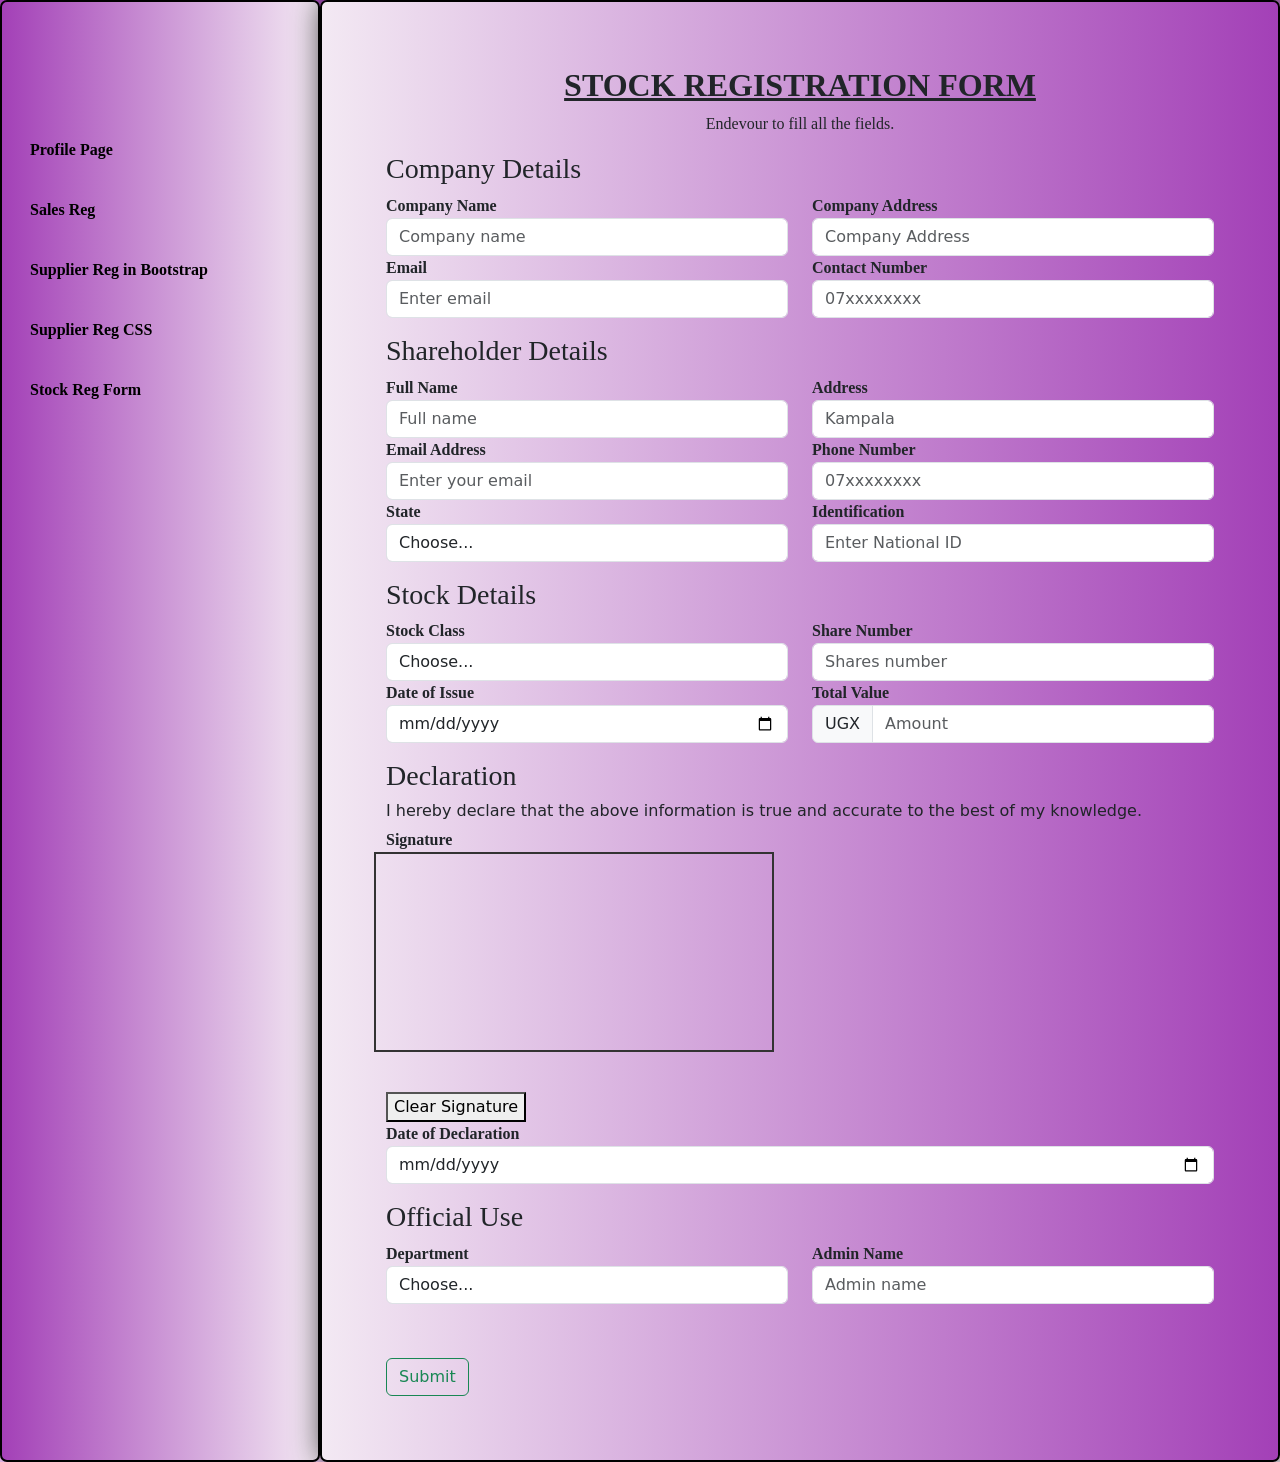
<file: index.html>
<!doctype html>
<html lang="en">
  <head>
    <meta charset="UTF-8" />
    <meta name="viewport" content="width=device-width, initial-scale=1.0" />
    <title>Stock Registration</title>
    <link rel="stylesheet" href="./supplier.css" />
    <link rel="stylesheet" href="./supplier.js" />
    <style>
      .nav li a {
  color: black !important;
  font-weight: bold;
  font-family: "Geneva" !important;
}
    </style>
  </head>

  <body>
    <div class="container-fluid">
      <div class="row">
        <div class="col-3 sidebar">
          <ul class="nav flex-column">
            <li class="nav-item">
              <a class="nav-link" href="./index.html">Profile Page</a>
            </li>
            <li class="nav-item">
              <a class="nav-link" href="./salesreg.html">Sales Reg</a>
            </li>
            <li class="nav-item">
              <a class="nav-link" href="./images/supplier.html"
                >Supplier Reg in Bootstrap</a
              >
            </li>
            <li class="nav-item">
              <a class="nav-link" href="./images/supplierreg.html"
                >Supplier Reg CSS</a
              >
            </li>
            <li class="nav-item">
              <a class="nav-link" href="./stockreg.html">Stock Reg Form</a>
            </li>
          </ul>
        </div>
        <div class="col-9 mainb">
          <h2 class="text-center">STOCK REGISTRATION FORM</h2>
          <p>Endevour to fill all the fields.</p>
          <div class="row">
            <h3>Company Details</h3>
            <div class="col">
              <label for="name">Company Name</label>
              <input
                type="text"
                class="form-control"
                placeholder="Company name"
                aria-label="First name"
                id="name"
                required
              />
            </div>

            <div class="col">
              <label for="address">Company Address</label>
              <input
                type="text"
                class="form-control"
                placeholder="Company Address"
                aria-label="Last name"
                id="address"
              />
            </div>
          </div>
          <div class="row">
            <div class="col">
              <label for="mail">Email</label>
              <input
                type="email"
                class="form-control"
                placeholder="Enter email"
                aria-label="First name"
                id="mail"
              />
            </div>
            <div class="col">
              <label for="number">Contact Number</label>
              <input
                type="tel"
                class="form-control"
                placeholder="07xxxxxxxx"
                aria-label="Last name"
                id="number"
              />
            </div>
          </div>
          <div class="row mt-3">
            <h3>Shareholder Details</h3>
            <div class="col">
              <label for="fname">Full Name</label>
              <input
                type="text"
                class="form-control"
                placeholder="Full name"
                aria-label="First name"
                id="fname"
                required
              />
            </div>

            <div class="col">
              <label for="shaddress">Address</label>
              <input
                type="text"
                class="form-control"
                placeholder="Kampala"
                aria-label="Last name"
                id="shaddress"
              />
            </div>
          </div>
          <div class="row">
            <div class="col">
              <label for="email">Email Address</label>
              <input
                type="email"
                class="form-control"
                placeholder="Enter your email"
                aria-label="First name"
                id="email"
              />
            </div>
            <div class="col">
              <label for="pnumber">Phone Number</label>
              <input
                type="tel"
                class="form-control"
                placeholder="07xxxxxxxx"
                aria-label="Last name"
                id="pnumber"
              />
            </div>
          </div>
          <div class="row">
            <div class="col">
              <label for="origin">State</label>
              <select id="origin" class="form-control">
                <option selected>Choose...</option>
                <option>Uganadan</option>
                <option value="">Kenyan</option>
                <option value="">Tanzanian</option>
                <option value="">Sudanese</option>
                <option value="">Rwandan</option>
                <option value="">Somalian</option>
                <option value="">Congolese</option>
                <option value="">Murundi</option>
                <option value="">Ethipioan</option>
                <option value="">Other</option>
              </select>
            </div>
            <div class="col">
              <label for="ID">Identification</label>
              <input
                type="text"
                class="form-control"
                placeholder="Enter National ID"
                aria-label="Last name"
                id="ID"
              />
            </div>
          </div>
          <div class="row mt-3">
            <h3>Stock Details</h3>
            <div class="col">
              <label for="stclss">Stock Class</label>
              <select id="stclass" class="form-control">
                <option selected>Choose...</option>
                <option>Retail Imported</option>
                <option value="">Retail Local</option>
                <option value="">Wholesale Imported</option>
                <option value="">Wholesale Local</option>
              </select>
            </div>

            <div class="col">
              <label for="sharenumber">Share Number</label>
              <input
                type="number"
                class="form-control"
                placeholder="Shares number"
                aria-label="Last name"
                id="sharenumber"
              />
            </div>
          </div>
          <div class="row">
            <div class="col">
              <label for="dissue">Date of Issue</label>
              <input
                type="date"
                class="form-control"
                aria-label="First name"
                id="dissue"
                required
              />
            </div>

            <div class="col">
              <label for="autoSizingInputGroup">Total Value</label>
              <label class="visually-hidden" for="autoSizingInputGroup"></label>
              <div class="input-group">
                <div class="input-group-text">UGX</div>
                <input
                  type="text"
                  class="form-control"
                  id="autoSizingInputGroup"
                  placeholder="Amount"
                />
              </div>
            </div>
          </div>
          <div class="row mt-3">
            <h3>Declaration</h3>
            <h6>
              I hereby declare that the above information is true and accurate
              to the best of my knowledge.
            </h6>
            <label><b>Signature</b></label
            ><br />
            <canvas id="signature-pad"></canvas>

            <div class="signature-buttons">
              <button type="button" onclick="clearSignature()">
                Clear Signature
              </button>
            </div>

            <input type="hidden" name="signature" id="signature-data" />
          </div>
          <div class="row">
            <div class="col-12">
              <label for="ddate">Date of Declaration</label>
              <input
                type="date"
                class="form-control"
                aria-label="First name"
                id="ddate"
                required
              />
            </div>
          </div>
          <div class="row mt-3 mb-4">
            <h3>Official Use</h3>
            <div class="col">
              <label for="dept" title="Tap and choose">Department</label>
              <select id="dept" class="form-control">
                <option selected>Choose...</option>
                <option>Chief Operations/Deputy</option>
                <option value="">Productions</option>
                <option value="">Transportation</option>
                <option value="">Supplier and Distribution</option>
                <option value="">Finances</option>
              </select>
            </div>

            <div class="col">
              <label for="adname">Admin Name</label>
              <input
                type="text"
                class="form-control"
                placeholder="Admin name"
                aria-label="Last name"
                id="adname"
              />
            </div>
          </div>
          <button type="submit" class="btn btn-outline-success">Submit</button>
        </div>
      </div>
    </div>

    <!-- Javascript for drawing the signature -->
    <script>
      const canvas = document.getElementById("signature-pad");
      const ctx = canvas.getContext("2d");

      let drawing = false;

      canvas.addEventListener("mousedown", startDraw);
      canvas.addEventListener("mouseup", stopDraw);
      canvas.addEventListener("mousemove", draw);

      function startDraw(e) {
        drawing = true;
        ctx.beginPath();
        ctx.moveTo(e.offsetX, e.offsetY);
      }

      function stopDraw() {
        drawing = false;
        document.getElementById("signature-data").value = canvas.toDataURL();
      }

      function draw(e) {
        if (!drawing) return;

        ctx.lineWidth = 2;
        ctx.lineCap = "round";
        ctx.lineTo(e.offsetX, e.offsetY);
        ctx.stroke();
      }

      function clearSignature() {
        ctx.clearRect(0, 0, canvas.width, canvas.height);
        document.getElementById("signature-data").value = "";
      }
    </script>
  </body>
</html>
</file>
<file: supplier.css>
@charset "UTF-8"; /*!
 * Bootstrap  v5.3.8 (https://getbootstrap.com/)
 * Copyright 2011-2025 The Bootstrap Authors
 * Licensed under MIT (https://github.com/twbs/bootstrap/blob/main/LICENSE)
 */
:root,
[data-bs-theme="light"] {
  --bs-blue: #0d6efd;
  --bs-indigo: #6610f2;
  --bs-purple: #6f42c1;
  --bs-pink: #d63384;
  --bs-red: #dc3545;
  --bs-orange: #fd7e14;
  --bs-yellow: #ffc107;
  --bs-green: #198754;
  --bs-teal: #20c997;
  --bs-cyan: #0dcaf0;
  --bs-black: #000;
  --bs-white: #fff;
  --bs-gray: #6c757d;
  --bs-gray-dark: #343a40;
  --bs-gray-100: #f8f9fa;
  --bs-gray-200: #e9ecef;
  --bs-gray-300: #dee2e6;
  --bs-gray-400: #ced4da;
  --bs-gray-500: #adb5bd;
  --bs-gray-600: #6c757d;
  --bs-gray-700: #495057;
  --bs-gray-800: #343a40;
  --bs-gray-900: #212529;
  --bs-primary: #0d6efd;
  --bs-secondary: #6c757d;
  --bs-success: #198754;
  --bs-info: #0dcaf0;
  --bs-warning: #ffc107;
  --bs-danger: #dc3545;
  --bs-light: #f8f9fa;
  --bs-dark: #212529;
  --bs-primary-rgb: 13, 110, 253;
  --bs-secondary-rgb: 108, 117, 125;
  --bs-success-rgb: 25, 135, 84;
  --bs-info-rgb: 13, 202, 240;
  --bs-warning-rgb: 255, 193, 7;
  --bs-danger-rgb: 220, 53, 69;
  --bs-light-rgb: 248, 249, 250;
  --bs-dark-rgb: 33, 37, 41;
  --bs-primary-text-emphasis: #052c65;
  --bs-secondary-text-emphasis: #2b2f32;
  --bs-success-text-emphasis: #0a3622;
  --bs-info-text-emphasis: #055160;
  --bs-warning-text-emphasis: #664d03;
  --bs-danger-text-emphasis: #58151c;
  --bs-light-text-emphasis: #495057;
  --bs-dark-text-emphasis: #495057;
  --bs-primary-bg-subtle: #cfe2ff;
  --bs-secondary-bg-subtle: #e2e3e5;
  --bs-success-bg-subtle: #d1e7dd;
  --bs-info-bg-subtle: #cff4fc;
  --bs-warning-bg-subtle: #fff3cd;
  --bs-danger-bg-subtle: #f8d7da;
  --bs-light-bg-subtle: #fcfcfd;
  --bs-dark-bg-subtle: #ced4da;
  --bs-primary-border-subtle: #9ec5fe;
  --bs-secondary-border-subtle: #c4c8cb;
  --bs-success-border-subtle: #a3cfbb;
  --bs-info-border-subtle: #9eeaf9;
  --bs-warning-border-subtle: #ffe69c;
  --bs-danger-border-subtle: #f1aeb5;
  --bs-light-border-subtle: #e9ecef;
  --bs-dark-border-subtle: #adb5bd;
  --bs-white-rgb: 255, 255, 255;
  --bs-black-rgb: 0, 0, 0;
  --bs-font-sans-serif:
    system-ui, -apple-system, "Segoe UI", Roboto, "Helvetica Neue", "Noto Sans",
    "Liberation Sans", Arial, sans-serif, "Apple Color Emoji", "Segoe UI Emoji",
    "Segoe UI Symbol", "Noto Color Emoji";
  --bs-font-monospace:
    SFMono-Regular, Menlo, Monaco, Consolas, "Liberation Mono", "Courier New",
    monospace;
  --bs-gradient: linear-gradient(
    180deg,
    rgba(255, 255, 255, 0.15),
    rgba(255, 255, 255, 0)
  );
  --bs-body-font-family: var(--bs-font-sans-serif);
  --bs-body-font-size: 1rem;
  --bs-body-font-weight: 400;
  --bs-body-line-height: 1.5;
  --bs-body-color: #212529;
  --bs-body-color-rgb: 33, 37, 41;
  --bs-body-bg: #fff;
  --bs-body-bg-rgb: 255, 255, 255;
  --bs-emphasis-color: #000;
  --bs-emphasis-color-rgb: 0, 0, 0;
  --bs-secondary-color: rgba(33, 37, 41, 0.75);
  --bs-secondary-color-rgb: 33, 37, 41;
  --bs-secondary-bg: #e9ecef;
  --bs-secondary-bg-rgb: 233, 236, 239;
  --bs-tertiary-color: rgba(33, 37, 41, 0.5);
  --bs-tertiary-color-rgb: 33, 37, 41;
  --bs-tertiary-bg: #f8f9fa;
  --bs-tertiary-bg-rgb: 248, 249, 250;
  --bs-heading-color: inherit;
  --bs-link-color: #0d6efd;
  --bs-link-color-rgb: 13, 110, 253;
  --bs-link-decoration: underline;
  --bs-link-hover-color: #0a58ca;
  --bs-link-hover-color-rgb: 10, 88, 202;
  --bs-code-color: #d63384;
  --bs-highlight-color: #212529;
  --bs-highlight-bg: #fff3cd;
  --bs-border-width: 1px;
  --bs-border-style: solid;
  --bs-border-color: #dee2e6;
  --bs-border-color-translucent: rgba(0, 0, 0, 0.175);
  --bs-border-radius: 0.375rem;
  --bs-border-radius-sm: 0.25rem;
  --bs-border-radius-lg: 0.5rem;
  --bs-border-radius-xl: 1rem;
  --bs-border-radius-xxl: 2rem;
  --bs-border-radius-2xl: var(--bs-border-radius-xxl);
  --bs-border-radius-pill: 50rem;
  --bs-box-shadow: 0 0.5rem 1rem rgba(0, 0, 0, 0.15);
  --bs-box-shadow-sm: 0 0.125rem 0.25rem rgba(0, 0, 0, 0.075);
  --bs-box-shadow-lg: 0 1rem 3rem rgba(0, 0, 0, 0.175);
  --bs-box-shadow-inset: inset 0 1px 2px rgba(0, 0, 0, 0.075);
  --bs-focus-ring-width: 0.25rem;
  --bs-focus-ring-opacity: 0.25;
  --bs-focus-ring-color: rgba(13, 110, 253, 0.25);
  --bs-form-valid-color: #198754;
  --bs-form-valid-border-color: #198754;
  --bs-form-invalid-color: #dc3545;
  --bs-form-invalid-border-color: #dc3545;
}
[data-bs-theme="dark"] {
  color-scheme: dark;
  --bs-body-color: #dee2e6;
  --bs-body-color-rgb: 222, 226, 230;
  --bs-body-bg: #212529;
  --bs-body-bg-rgb: 33, 37, 41;
  --bs-emphasis-color: #fff;
  --bs-emphasis-color-rgb: 255, 255, 255;
  --bs-secondary-color: rgba(222, 226, 230, 0.75);
  --bs-secondary-color-rgb: 222, 226, 230;
  --bs-secondary-bg: #343a40;
  --bs-secondary-bg-rgb: 52, 58, 64;
  --bs-tertiary-color: rgba(222, 226, 230, 0.5);
  --bs-tertiary-color-rgb: 222, 226, 230;
  --bs-tertiary-bg: #2b3035;
  --bs-tertiary-bg-rgb: 43, 48, 53;
  --bs-primary-text-emphasis: #6ea8fe;
  --bs-secondary-text-emphasis: #a7acb1;
  --bs-success-text-emphasis: #75b798;
  --bs-info-text-emphasis: #6edff6;
  --bs-warning-text-emphasis: #ffda6a;
  --bs-danger-text-emphasis: #ea868f;
  --bs-light-text-emphasis: #f8f9fa;
  --bs-dark-text-emphasis: #dee2e6;
  --bs-primary-bg-subtle: #031633;
  --bs-secondary-bg-subtle: #161719;
  --bs-success-bg-subtle: #051b11;
  --bs-info-bg-subtle: #032830;
  --bs-warning-bg-subtle: #332701;
  --bs-danger-bg-subtle: #2c0b0e;
  --bs-light-bg-subtle: #343a40;
  --bs-dark-bg-subtle: #1a1d20;
  --bs-primary-border-subtle: #084298;
  --bs-secondary-border-subtle: #41464b;
  --bs-success-border-subtle: #0f5132;
  --bs-info-border-subtle: #087990;
  --bs-warning-border-subtle: #997404;
  --bs-danger-border-subtle: #842029;
  --bs-light-border-subtle: #495057;
  --bs-dark-border-subtle: #343a40;
  --bs-heading-color: inherit;
  --bs-link-color: #6ea8fe;
  --bs-link-hover-color: #8bb9fe;
  --bs-link-color-rgb: 110, 168, 254;
  --bs-link-hover-color-rgb: 139, 185, 254;
  --bs-code-color: #e685b5;
  --bs-highlight-color: #dee2e6;
  --bs-highlight-bg: #664d03;
  --bs-border-color: #495057;
  --bs-border-color-translucent: rgba(255, 255, 255, 0.15);
  --bs-form-valid-color: #75b798;
  --bs-form-valid-border-color: #75b798;
  --bs-form-invalid-color: #ea868f;
  --bs-form-invalid-border-color: #ea868f;
}
*,
::after,
::before {
  box-sizing: border-box;
}
@media (prefers-reduced-motion: no-preference) {
  :root {
    scroll-behavior: smooth;
  }
}
body {
  margin: 0;
  font-family: var(--bs-body-font-family);
  font-size: var(--bs-body-font-size);
  font-weight: var(--bs-body-font-weight);
  line-height: var(--bs-body-line-height);
  color: var(--bs-body-color);
  text-align: var(--bs-body-text-align);
  background-color: var(--bs-body-bg);
  -webkit-text-size-adjust: 100%;
  -webkit-tap-highlight-color: transparent;
}
hr {
  margin: 1rem 0;
  color: inherit;
  border: 0;
  border-top: var(--bs-border-width) solid;
  opacity: 0.25;
}
.h1,
.h2,
.h3,
.h4,
.h5,
.h6,
h1,
h2,
h3,
h4,
h5,
h6 {
  margin-top: 0;
  margin-bottom: 0.5rem;
  font-weight: 500;
  line-height: 1.2;
  color: var(--bs-heading-color);
}
h2 {
  font-family: Geneva;
  font-weight: 450;
  text-decoration: underline;
}
p {
  text-align: center;
  font-family: Tahoma;
}
.h1,
h1 {
  font-size: calc(1.375rem + 1.5vw);
  text-align: center !important;
  font-weight: bold;
  font-family: Geneva;
}
@media (min-width: 1200px) {
  .h1,
  h1 {
    font-size: 2.5rem;
  }
}
.h2,
h2 {
  font-size: calc(1.325rem + 0.9vw);
}
@media (min-width: 1200px) {
  .h2,
  h2 {
    font-size: 2rem;
  }
}
.h3,
h3 {
  font-size: calc(1.3rem + 0.6vw);
}
@media (min-width: 1200px) {
  .h3,
  h3 {
    font-size: 1.75rem;
  }
}
.h4,
h4 {
  font-size: calc(1.275rem + 0.3vw);
}
@media (min-width: 1200px) {
  .h4,
  h4 {
    font-size: 1.5rem;
  }
}
.h5,
h5 {
  font-size: 1.25rem;
}
.h6,
h6 {
  font-size: 1rem;
}
p {
  margin-top: 0;
  margin-bottom: 1rem;
}
abbr[title] {
  -webkit-text-decoration: underline dotted;
  text-decoration: underline dotted;
  cursor: help;
  -webkit-text-decoration-skip-ink: none;
  text-decoration-skip-ink: none;
}
address {
  margin-bottom: 1rem;
  font-style: normal;
  line-height: inherit;
}
ol,
ul {
  padding-left: 2rem;
}
dl,
ol,
ul {
  margin-top: 0;
  margin-bottom: 1rem;
}
ol ol,
ol ul,
ul ol,
ul ul {
  margin-bottom: 0;
}
dt {
  font-weight: 700;
}
dd {
  margin-bottom: 0.5rem;
  margin-left: 0;
}
blockquote {
  margin: 0 0 1rem;
}
b,
strong {
  font-weight: bolder;
}
.small,
small {
  font-size: 0.875em;
}
.mark,
mark {
  padding: 0.1875em;
  color: var(--bs-highlight-color);
  background-color: var(--bs-highlight-bg);
}
sub,
sup {
  position: relative;
  font-size: 0.75em;
  line-height: 0;
  vertical-align: baseline;
}
sub {
  bottom: -0.25em;
}
sup {
  top: -0.5em;
}
a {
  color: rgba(var(--bs-link-color-rgb), var(--bs-link-opacity, 1));
  text-decoration: underline;
}
a:hover {
  --bs-link-color-rgb: var(--bs-link-hover-color-rgb);
}
a:not([href]):not([class]),
a:not([href]):not([class]):hover {
  color: inherit;
  text-decoration: none;
}
code,
kbd,
pre,
samp {
  font-family: var(--bs-font-monospace);
  font-size: 1em;
}
pre {
  display: block;
  margin-top: 0;
  margin-bottom: 1rem;
  overflow: auto;
  font-size: 0.875em;
}
pre code {
  font-size: inherit;
  color: inherit;
  word-break: normal;
}
code {
  font-size: 0.875em;
  color: var(--bs-code-color);
  word-wrap: break-word;
}
a > code {
  color: inherit;
}
kbd {
  padding: 0.1875rem 0.375rem;
  font-size: 0.875em;
  color: var(--bs-body-bg);
  background-color: var(--bs-body-color);
  border-radius: 0.25rem;
}
kbd kbd {
  padding: 0;
  font-size: 1em;
}
figure {
  margin: 0 0 1rem;
}
img,
svg {
  vertical-align: middle;
}
table {
  caption-side: bottom;
  border-collapse: collapse;
}
caption {
  padding-top: 0.5rem;
  padding-bottom: 0.5rem;
  color: var(--bs-secondary-color);
  text-align: left;
}
th {
  text-align: inherit;
  text-align: -webkit-match-parent;
}
tbody,
td,
tfoot,
th,
thead,
tr {
  border-color: inherit;
  border-style: solid;
  border-width: 0;
}

label {
  display: inline-block;
  font-weight: 800;
  font-family: "Times New Roman";
}
button {
  border-radius: 0;
}
button:focus:not(:focus-visible) {
  outline: 0;
}
button,
input,
optgroup,
select,
textarea {
  margin: 0;
  font-family: inherit;
  font-size: inherit;
  line-height: inherit;
}
button,
select {
  text-transform: none;
}
[role="button"] {
  cursor: pointer;
}
select {
  word-wrap: normal;
}
select:disabled {
  opacity: 1;
}
[list]:not([type="date"]):not([type="datetime-local"]):not([type="month"]):not(
    [type="week"]
  ):not([type="time"])::-webkit-calendar-picker-indicator {
  display: none !important;
}
[type="button"],
[type="reset"],
[type="submit"],
button {
  -webkit-appearance: button;
}
[type="button"]:not(:disabled),
[type="reset"]:not(:disabled),
[type="submit"]:not(:disabled),
button:not(:disabled) {
  cursor: pointer;
}
::-moz-focus-inner {
  padding: 0;
  border-style: none;
}
textarea {
  resize: vertical;
}
fieldset {
  min-width: 0;
  padding: 0;
  margin: 0;
  border: 0;
}
legend {
  float: left;
  width: 100%;
  padding: 0;
  margin-bottom: 0.5rem;
  line-height: inherit;
  font-size: calc(1.275rem + 0.3vw);
}
@media (min-width: 1200px) {
  legend {
    font-size: 1.5rem;
  }
}
legend + * {
  clear: left;
}
::-webkit-datetime-edit-day-field,
::-webkit-datetime-edit-fields-wrapper,
::-webkit-datetime-edit-hour-field,
::-webkit-datetime-edit-minute,
::-webkit-datetime-edit-month-field,
::-webkit-datetime-edit-text,
::-webkit-datetime-edit-year-field {
  padding: 0;
}
::-webkit-inner-spin-button {
  height: auto;
}
[type="search"] {
  -webkit-appearance: textfield;
  outline-offset: -2px;
}
[type="search"]::-webkit-search-cancel-button {
  cursor: pointer;
  filter: grayscale(1);
}
::-webkit-search-decoration {
  -webkit-appearance: none;
}
::-webkit-color-swatch-wrapper {
  padding: 0;
}
::-webkit-file-upload-button {
  font: inherit;
  -webkit-appearance: button;
}
::file-selector-button {
  font: inherit;
  -webkit-appearance: button;
}
output {
  display: inline-block;
}
iframe {
  border: 0;
}
summary {
  display: list-item;
  cursor: pointer;
}
progress {
  vertical-align: baseline;
}
[hidden] {
  display: none !important;
}
.lead {
  font-size: 1.25rem;
  font-weight: 300;
}
.display-1 {
  font-weight: 300;
  line-height: 1.2;
  font-size: calc(1.625rem + 4.5vw);
}
@media (min-width: 1200px) {
  .display-1 {
    font-size: 5rem;
  }
}
.display-2 {
  font-weight: 300;
  line-height: 1.2;
  font-size: calc(1.575rem + 3.9vw);
}
@media (min-width: 1200px) {
  .display-2 {
    font-size: 4.5rem;
  }
}
.display-3 {
  font-weight: 300;
  line-height: 1.2;
  font-size: calc(1.525rem + 3.3vw);
}
@media (min-width: 1200px) {
  .display-3 {
    font-size: 4rem;
  }
}
.display-4 {
  font-weight: 300;
  line-height: 1.2;
  font-size: calc(1.475rem + 2.7vw);
}
@media (min-width: 1200px) {
  .display-4 {
    font-size: 3.5rem;
  }
}
.display-5 {
  font-weight: 300;
  line-height: 1.2;
  font-size: calc(1.425rem + 2.1vw);
}
@media (min-width: 1200px) {
  .display-5 {
    font-size: 3rem;
  }
}
.display-6 {
  font-weight: 300;
  line-height: 1.2;
  font-size: calc(1.375rem + 1.5vw);
}
@media (min-width: 1200px) {
  .display-6 {
    font-size: 2.5rem;
  }
}
.list-unstyled {
  padding-left: 0;
  list-style: none;
}
.list-inline {
  padding-left: 0;
  list-style: none;
}
.list-inline-item {
  display: inline-block;
}
.list-inline-item:not(:last-child) {
  margin-right: 0.5rem;
}
.initialism {
  font-size: 0.875em;
  text-transform: uppercase;
}
.blockquote {
  margin-bottom: 1rem;
  font-size: 1.25rem;
}
.blockquote > :last-child {
  margin-bottom: 0;
}
.blockquote-footer {
  margin-top: -1rem;
  margin-bottom: 1rem;
  font-size: 0.875em;
  color: #6c757d;
}
.blockquote-footer::before {
  content: "— ";
}
.img-fluid {
  max-width: 100%;
  height: auto;
}
.img-thumbnail {
  padding: 0.25rem;
  background-color: var(--bs-body-bg);
  border: var(--bs-border-width) solid var(--bs-border-color);
  border-radius: var(--bs-border-radius);
  max-width: 100%;
  height: auto;
}
.figure {
  display: inline-block;
}
.figure-img {
  margin-bottom: 0.5rem;
  line-height: 1;
}
.figure-caption {
  font-size: 0.875em;
  color: var(--bs-secondary-color);
}
.container,
.container-fluid,
.container-lg,
.container-md,
.container-sm,
.container-xl,
.container-xxl {
  --bs-gutter-x: 1.5rem;
  --bs-gutter-y: 0;
  width: 100%;
  padding-right: calc(var(--bs-gutter-x) * 0.5);
  padding-left: calc(var(--bs-gutter-x) * 0.5);
  margin-right: auto;
  margin-left: auto;
}
@media (min-width: 576px) {
  .container,
  .container-sm {
    max-width: 540px;
  }
}
@media (min-width: 768px) {
  .container,
  .container-md,
  .container-sm {
    max-width: 720px;
  }
}
@media (min-width: 992px) {
  .container,
  .container-lg,
  .container-md,
  .container-sm {
    max-width: 960px;
  }
}
@media (min-width: 1200px) {
  .container,
  .container-lg,
  .container-md,
  .container-sm,
  .container-xl {
    max-width: 1140px;
  }
}
@media (min-width: 1400px) {
  .container,
  .container-lg,
  .container-md,
  .container-sm,
  .container-xl,
  .container-xxl {
    max-width: 1320px;
  }
}
:root {
  --bs-breakpoint-xs: 0;
  --bs-breakpoint-sm: 576px;
  --bs-breakpoint-md: 768px;
  --bs-breakpoint-lg: 992px;
  --bs-breakpoint-xl: 1200px;
  --bs-breakpoint-xxl: 1400px;
}
.row {
  --bs-gutter-x: 1.5rem;
  --bs-gutter-y: 0;
  display: flex;
  flex-wrap: wrap;
  margin-top: calc(-1 * var(--bs-gutter-y));
  margin-right: calc(-0.5 * var(--bs-gutter-x));
  margin-left: calc(-0.5 * var(--bs-gutter-x));
}
.row > * {
  flex-shrink: 0;
  width: 100%;
  max-width: 100%;
  padding-right: calc(var(--bs-gutter-x) * 0.5);
  padding-left: calc(var(--bs-gutter-x) * 0.5);
  margin-top: var(--bs-gutter-y);
}
.col {
  flex: 1 0 0;
}
.row-cols-auto > * {
  flex: 0 0 auto;
  width: auto;
}
.row-cols-1 > * {
  flex: 0 0 auto;
  width: 100%;
}
.row-cols-2 > * {
  flex: 0 0 auto;
  width: 50%;
}
.row-cols-3 > * {
  flex: 0 0 auto;
  width: 33.33333333%;
}
.row-cols-4 > * {
  flex: 0 0 auto;
  width: 25%;
}
.row-cols-5 > * {
  flex: 0 0 auto;
  width: 20%;
}
.row-cols-6 > * {
  flex: 0 0 auto;
  width: 16.66666667%;
}
.col-auto {
  flex: 0 0 auto;
  width: auto;
}
.col-1 {
  flex: 0 0 auto;
  width: 8.33333333%;
}
.col-2 {
  flex: 0 0 auto;
  width: 16.66666667%;
}
.col-3 {
  flex: 0 0 auto;
  width: 25%;
}
.col-4 {
  flex: 0 0 auto;
  width: 33.33333333%;
}
.col-5 {
  flex: 0 0 auto;
  width: 41.66666667%;
}
.col-6 {
  flex: 0 0 auto;
  width: 50%;
}
.col-7 {
  flex: 0 0 auto;
  width: 58.33333333%;
}
.col-8 {
  flex: 0 0 auto;
  width: 66.66666667%;
}
.col-9 {
  flex: 0 0 auto;
  width: 75%;
}
.col-10 {
  flex: 0 0 auto;
  width: 83.33333333%;
}
.col-11 {
  flex: 0 0 auto;
  width: 91.66666667%;
}
.col-12 {
  flex: 0 0 auto;
  width: 100%;
}
.offset-1 {
  margin-left: 8.33333333%;
}
.offset-2 {
  margin-left: 16.66666667%;
}
.offset-3 {
  margin-left: 25%;
}
.offset-4 {
  margin-left: 33.33333333%;
}
.offset-5 {
  margin-left: 41.66666667%;
}
.offset-6 {
  margin-left: 50%;
}
.offset-7 {
  margin-left: 58.33333333%;
}
.offset-8 {
  margin-left: 66.66666667%;
}
.offset-9 {
  margin-left: 75%;
}
.offset-10 {
  margin-left: 83.33333333%;
}
.offset-11 {
  margin-left: 91.66666667%;
}
.g-0,
.gx-0 {
  --bs-gutter-x: 0;
}
.g-0,
.gy-0 {
  --bs-gutter-y: 0;
}
.g-1,
.gx-1 {
  --bs-gutter-x: 0.25rem;
}
.g-1,
.gy-1 {
  --bs-gutter-y: 0.25rem;
}
.g-2,
.gx-2 {
  --bs-gutter-x: 0.5rem;
}
.g-2,
.gy-2 {
  --bs-gutter-y: 0.5rem;
}
.g-3,
.gx-3 {
  --bs-gutter-x: 1rem;
}
.g-3,
.gy-3 {
  --bs-gutter-y: 1rem;
}
.g-4,
.gx-4 {
  --bs-gutter-x: 1.5rem;
}
.g-4,
.gy-4 {
  --bs-gutter-y: 1.5rem;
}
.g-5,
.gx-5 {
  --bs-gutter-x: 3rem;
}
.g-5,
.gy-5 {
  --bs-gutter-y: 3rem;
}
@media (min-width: 576px) {
  .col-sm {
    flex: 1 0 0;
  }
  .row-cols-sm-auto > * {
    flex: 0 0 auto;
    width: auto;
  }
  .row-cols-sm-1 > * {
    flex: 0 0 auto;
    width: 100%;
  }
  .row-cols-sm-2 > * {
    flex: 0 0 auto;
    width: 50%;
  }
  .row-cols-sm-3 > * {
    flex: 0 0 auto;
    width: 33.33333333%;
  }
  .row-cols-sm-4 > * {
    flex: 0 0 auto;
    width: 25%;
  }
  .row-cols-sm-5 > * {
    flex: 0 0 auto;
    width: 20%;
  }
  .row-cols-sm-6 > * {
    flex: 0 0 auto;
    width: 16.66666667%;
  }
  .col-sm-auto {
    flex: 0 0 auto;
    width: auto;
  }
  .col-sm-1 {
    flex: 0 0 auto;
    width: 8.33333333%;
  }
  .col-sm-2 {
    flex: 0 0 auto;
    width: 16.66666667%;
  }
  .col-sm-3 {
    flex: 0 0 auto;
    width: 25%;
  }
  .col-sm-4 {
    flex: 0 0 auto;
    width: 33.33333333%;
  }
  .col-sm-5 {
    flex: 0 0 auto;
    width: 41.66666667%;
  }
  .col-sm-6 {
    flex: 0 0 auto;
    width: 50%;
  }
  .col-sm-7 {
    flex: 0 0 auto;
    width: 58.33333333%;
  }
  .col-sm-8 {
    flex: 0 0 auto;
    width: 66.66666667%;
  }
  .col-sm-9 {
    flex: 0 0 auto;
    width: 75%;
  }
  .col-sm-10 {
    flex: 0 0 auto;
    width: 83.33333333%;
  }
  .col-sm-11 {
    flex: 0 0 auto;
    width: 91.66666667%;
  }
  .col-sm-12 {
    flex: 0 0 auto;
    width: 100%;
  }
  .offset-sm-0 {
    margin-left: 0;
  }
  .offset-sm-1 {
    margin-left: 8.33333333%;
  }
  .offset-sm-2 {
    margin-left: 16.66666667%;
  }
  .offset-sm-3 {
    margin-left: 25%;
  }
  .offset-sm-4 {
    margin-left: 33.33333333%;
  }
  .offset-sm-5 {
    margin-left: 41.66666667%;
  }
  .offset-sm-6 {
    margin-left: 50%;
  }
  .offset-sm-7 {
    margin-left: 58.33333333%;
  }
  .offset-sm-8 {
    margin-left: 66.66666667%;
  }
  .offset-sm-9 {
    margin-left: 75%;
  }
  .offset-sm-10 {
    margin-left: 83.33333333%;
  }
  .offset-sm-11 {
    margin-left: 91.66666667%;
  }
  .g-sm-0,
  .gx-sm-0 {
    --bs-gutter-x: 0;
  }
  .g-sm-0,
  .gy-sm-0 {
    --bs-gutter-y: 0;
  }
  .g-sm-1,
  .gx-sm-1 {
    --bs-gutter-x: 0.25rem;
  }
  .g-sm-1,
  .gy-sm-1 {
    --bs-gutter-y: 0.25rem;
  }
  .g-sm-2,
  .gx-sm-2 {
    --bs-gutter-x: 0.5rem;
  }
  .g-sm-2,
  .gy-sm-2 {
    --bs-gutter-y: 0.5rem;
  }
  .g-sm-3,
  .gx-sm-3 {
    --bs-gutter-x: 1rem;
  }
  .g-sm-3,
  .gy-sm-3 {
    --bs-gutter-y: 1rem;
  }
  .g-sm-4,
  .gx-sm-4 {
    --bs-gutter-x: 1.5rem;
  }
  .g-sm-4,
  .gy-sm-4 {
    --bs-gutter-y: 1.5rem;
  }
  .g-sm-5,
  .gx-sm-5 {
    --bs-gutter-x: 3rem;
  }
  .g-sm-5,
  .gy-sm-5 {
    --bs-gutter-y: 3rem;
  }
}
@media (min-width: 768px) {
  .col-md {
    flex: 1 0 0;
  }
  .row-cols-md-auto > * {
    flex: 0 0 auto;
    width: auto;
  }
  .row-cols-md-1 > * {
    flex: 0 0 auto;
    width: 100%;
  }
  .row-cols-md-2 > * {
    flex: 0 0 auto;
    width: 50%;
  }
  .row-cols-md-3 > * {
    flex: 0 0 auto;
    width: 33.33333333%;
  }
  .row-cols-md-4 > * {
    flex: 0 0 auto;
    width: 25%;
  }
  .row-cols-md-5 > * {
    flex: 0 0 auto;
    width: 20%;
  }
  .row-cols-md-6 > * {
    flex: 0 0 auto;
    width: 16.66666667%;
  }
  .col-md-auto {
    flex: 0 0 auto;
    width: auto;
  }
  .col-md-1 {
    flex: 0 0 auto;
    width: 8.33333333%;
  }
  .col-md-2 {
    flex: 0 0 auto;
    width: 16.66666667%;
  }
  .col-md-3 {
    flex: 0 0 auto;
    width: 25%;
  }
  .col-md-4 {
    flex: 0 0 auto;
    width: 33.33333333%;
  }
  .col-md-5 {
    flex: 0 0 auto;
    width: 41.66666667%;
  }
  .col-md-6 {
    flex: 0 0 auto;
    width: 50%;
  }
  .col-md-7 {
    flex: 0 0 auto;
    width: 58.33333333%;
  }
  .col-md-8 {
    flex: 0 0 auto;
    width: 66.66666667%;
  }
  .col-md-9 {
    flex: 0 0 auto;
    width: 75%;
  }
  .col-md-10 {
    flex: 0 0 auto;
    width: 83.33333333%;
  }
  .col-md-11 {
    flex: 0 0 auto;
    width: 91.66666667%;
  }
  .col-md-12 {
    flex: 0 0 auto;
    width: 100%;
  }
  .offset-md-0 {
    margin-left: 0;
  }
  .offset-md-1 {
    margin-left: 8.33333333%;
  }
  .offset-md-2 {
    margin-left: 16.66666667%;
  }
  .offset-md-3 {
    margin-left: 25%;
  }
  .offset-md-4 {
    margin-left: 33.33333333%;
  }
  .offset-md-5 {
    margin-left: 41.66666667%;
  }
  .offset-md-6 {
    margin-left: 50%;
  }
  .offset-md-7 {
    margin-left: 58.33333333%;
  }
  .offset-md-8 {
    margin-left: 66.66666667%;
  }
  .offset-md-9 {
    margin-left: 75%;
  }
  .offset-md-10 {
    margin-left: 83.33333333%;
  }
  .offset-md-11 {
    margin-left: 91.66666667%;
  }
  .g-md-0,
  .gx-md-0 {
    --bs-gutter-x: 0;
  }
  .g-md-0,
  .gy-md-0 {
    --bs-gutter-y: 0;
  }
  .g-md-1,
  .gx-md-1 {
    --bs-gutter-x: 0.25rem;
  }
  .g-md-1,
  .gy-md-1 {
    --bs-gutter-y: 0.25rem;
  }
  .g-md-2,
  .gx-md-2 {
    --bs-gutter-x: 0.5rem;
  }
  .g-md-2,
  .gy-md-2 {
    --bs-gutter-y: 0.5rem;
  }
  .g-md-3,
  .gx-md-3 {
    --bs-gutter-x: 1rem;
  }
  .g-md-3,
  .gy-md-3 {
    --bs-gutter-y: 1rem;
  }
  .g-md-4,
  .gx-md-4 {
    --bs-gutter-x: 1.5rem;
  }
  .g-md-4,
  .gy-md-4 {
    --bs-gutter-y: 1.5rem;
  }
  .g-md-5,
  .gx-md-5 {
    --bs-gutter-x: 3rem;
  }
  .g-md-5,
  .gy-md-5 {
    --bs-gutter-y: 3rem;
  }
}
@media (min-width: 992px) {
  .col-lg {
    flex: 1 0 0;
  }
  .row-cols-lg-auto > * {
    flex: 0 0 auto;
    width: auto;
  }
  .row-cols-lg-1 > * {
    flex: 0 0 auto;
    width: 100%;
  }
  .row-cols-lg-2 > * {
    flex: 0 0 auto;
    width: 50%;
  }
  .row-cols-lg-3 > * {
    flex: 0 0 auto;
    width: 33.33333333%;
  }
  .row-cols-lg-4 > * {
    flex: 0 0 auto;
    width: 25%;
  }
  .row-cols-lg-5 > * {
    flex: 0 0 auto;
    width: 20%;
  }
  .row-cols-lg-6 > * {
    flex: 0 0 auto;
    width: 16.66666667%;
  }
  .col-lg-auto {
    flex: 0 0 auto;
    width: auto;
  }
  .col-lg-1 {
    flex: 0 0 auto;
    width: 8.33333333%;
  }
  .col-lg-2 {
    flex: 0 0 auto;
    width: 16.66666667%;
  }
  .col-lg-3 {
    flex: 0 0 auto;
    width: 25%;
  }
  .col-lg-4 {
    flex: 0 0 auto;
    width: 33.33333333%;
  }
  .col-lg-5 {
    flex: 0 0 auto;
    width: 41.66666667%;
  }
  .col-lg-6 {
    flex: 0 0 auto;
    width: 50%;
  }
  .col-lg-7 {
    flex: 0 0 auto;
    width: 58.33333333%;
  }
  .col-lg-8 {
    flex: 0 0 auto;
    width: 66.66666667%;
  }
  .col-lg-9 {
    flex: 0 0 auto;
    width: 75%;
  }
  .col-lg-10 {
    flex: 0 0 auto;
    width: 83.33333333%;
  }
  .col-lg-11 {
    flex: 0 0 auto;
    width: 91.66666667%;
  }
  .col-lg-12 {
    flex: 0 0 auto;
    width: 100%;
  }
  .offset-lg-0 {
    margin-left: 0;
  }
  .offset-lg-1 {
    margin-left: 8.33333333%;
  }
  .offset-lg-2 {
    margin-left: 16.66666667%;
  }
  .offset-lg-3 {
    margin-left: 25%;
  }
  .offset-lg-4 {
    margin-left: 33.33333333%;
  }
  .offset-lg-5 {
    margin-left: 41.66666667%;
  }
  .offset-lg-6 {
    margin-left: 50%;
  }
  .offset-lg-7 {
    margin-left: 58.33333333%;
  }
  .offset-lg-8 {
    margin-left: 66.66666667%;
  }
  .offset-lg-9 {
    margin-left: 75%;
  }
  .offset-lg-10 {
    margin-left: 83.33333333%;
  }
  .offset-lg-11 {
    margin-left: 91.66666667%;
  }
  .g-lg-0,
  .gx-lg-0 {
    --bs-gutter-x: 0;
  }
  .g-lg-0,
  .gy-lg-0 {
    --bs-gutter-y: 0;
  }
  .g-lg-1,
  .gx-lg-1 {
    --bs-gutter-x: 0.25rem;
  }
  .g-lg-1,
  .gy-lg-1 {
    --bs-gutter-y: 0.25rem;
  }
  .g-lg-2,
  .gx-lg-2 {
    --bs-gutter-x: 0.5rem;
  }
  .g-lg-2,
  .gy-lg-2 {
    --bs-gutter-y: 0.5rem;
  }
  .g-lg-3,
  .gx-lg-3 {
    --bs-gutter-x: 1rem;
  }
  .g-lg-3,
  .gy-lg-3 {
    --bs-gutter-y: 1rem;
  }
  .g-lg-4,
  .gx-lg-4 {
    --bs-gutter-x: 1.5rem;
  }
  .g-lg-4,
  .gy-lg-4 {
    --bs-gutter-y: 1.5rem;
  }
  .g-lg-5,
  .gx-lg-5 {
    --bs-gutter-x: 3rem;
  }
  .g-lg-5,
  .gy-lg-5 {
    --bs-gutter-y: 3rem;
  }
}
@media (min-width: 1200px) {
  .col-xl {
    flex: 1 0 0;
  }
  .row-cols-xl-auto > * {
    flex: 0 0 auto;
    width: auto;
  }
  .row-cols-xl-1 > * {
    flex: 0 0 auto;
    width: 100%;
  }
  .row-cols-xl-2 > * {
    flex: 0 0 auto;
    width: 50%;
  }
  .row-cols-xl-3 > * {
    flex: 0 0 auto;
    width: 33.33333333%;
  }
  .row-cols-xl-4 > * {
    flex: 0 0 auto;
    width: 25%;
  }
  .row-cols-xl-5 > * {
    flex: 0 0 auto;
    width: 20%;
  }
  .row-cols-xl-6 > * {
    flex: 0 0 auto;
    width: 16.66666667%;
  }
  .col-xl-auto {
    flex: 0 0 auto;
    width: auto;
  }
  .col-xl-1 {
    flex: 0 0 auto;
    width: 8.33333333%;
  }
  .col-xl-2 {
    flex: 0 0 auto;
    width: 16.66666667%;
  }
  .col-xl-3 {
    flex: 0 0 auto;
    width: 25%;
  }
  .col-xl-4 {
    flex: 0 0 auto;
    width: 33.33333333%;
  }
  .col-xl-5 {
    flex: 0 0 auto;
    width: 41.66666667%;
  }
  .col-xl-6 {
    flex: 0 0 auto;
    width: 50%;
  }
  .col-xl-7 {
    flex: 0 0 auto;
    width: 58.33333333%;
  }
  .col-xl-8 {
    flex: 0 0 auto;
    width: 66.66666667%;
  }
  .col-xl-9 {
    flex: 0 0 auto;
    width: 75%;
  }
  .col-xl-10 {
    flex: 0 0 auto;
    width: 83.33333333%;
  }
  .col-xl-11 {
    flex: 0 0 auto;
    width: 91.66666667%;
  }
  .col-xl-12 {
    flex: 0 0 auto;
    width: 100%;
  }
  .offset-xl-0 {
    margin-left: 0;
  }
  .offset-xl-1 {
    margin-left: 8.33333333%;
  }
  .offset-xl-2 {
    margin-left: 16.66666667%;
  }
  .offset-xl-3 {
    margin-left: 25%;
  }
  .offset-xl-4 {
    margin-left: 33.33333333%;
  }
  .offset-xl-5 {
    margin-left: 41.66666667%;
  }
  .offset-xl-6 {
    margin-left: 50%;
  }
  .offset-xl-7 {
    margin-left: 58.33333333%;
  }
  .offset-xl-8 {
    margin-left: 66.66666667%;
  }
  .offset-xl-9 {
    margin-left: 75%;
  }
  .offset-xl-10 {
    margin-left: 83.33333333%;
  }
  .offset-xl-11 {
    margin-left: 91.66666667%;
  }
  .g-xl-0,
  .gx-xl-0 {
    --bs-gutter-x: 0;
  }
  .g-xl-0,
  .gy-xl-0 {
    --bs-gutter-y: 0;
  }
  .g-xl-1,
  .gx-xl-1 {
    --bs-gutter-x: 0.25rem;
  }
  .g-xl-1,
  .gy-xl-1 {
    --bs-gutter-y: 0.25rem;
  }
  .g-xl-2,
  .gx-xl-2 {
    --bs-gutter-x: 0.5rem;
  }
  .g-xl-2,
  .gy-xl-2 {
    --bs-gutter-y: 0.5rem;
  }
  .g-xl-3,
  .gx-xl-3 {
    --bs-gutter-x: 1rem;
  }
  .g-xl-3,
  .gy-xl-3 {
    --bs-gutter-y: 1rem;
  }
  .g-xl-4,
  .gx-xl-4 {
    --bs-gutter-x: 1.5rem;
  }
  .g-xl-4,
  .gy-xl-4 {
    --bs-gutter-y: 1.5rem;
  }
  .g-xl-5,
  .gx-xl-5 {
    --bs-gutter-x: 3rem;
  }
  .g-xl-5,
  .gy-xl-5 {
    --bs-gutter-y: 3rem;
  }
}
@media (min-width: 1400px) {
  .col-xxl {
    flex: 1 0 0;
  }
  .row-cols-xxl-auto > * {
    flex: 0 0 auto;
    width: auto;
  }
  .row-cols-xxl-1 > * {
    flex: 0 0 auto;
    width: 100%;
  }
  .row-cols-xxl-2 > * {
    flex: 0 0 auto;
    width: 50%;
  }
  .row-cols-xxl-3 > * {
    flex: 0 0 auto;
    width: 33.33333333%;
  }
  .row-cols-xxl-4 > * {
    flex: 0 0 auto;
    width: 25%;
  }
  .row-cols-xxl-5 > * {
    flex: 0 0 auto;
    width: 20%;
  }
  .row-cols-xxl-6 > * {
    flex: 0 0 auto;
    width: 16.66666667%;
  }
  .col-xxl-auto {
    flex: 0 0 auto;
    width: auto;
  }
  .col-xxl-1 {
    flex: 0 0 auto;
    width: 8.33333333%;
  }
  .col-xxl-2 {
    flex: 0 0 auto;
    width: 16.66666667%;
  }
  .col-xxl-3 {
    flex: 0 0 auto;
    width: 25%;
  }
  .col-xxl-4 {
    flex: 0 0 auto;
    width: 33.33333333%;
  }
  .col-xxl-5 {
    flex: 0 0 auto;
    width: 41.66666667%;
  }
  .col-xxl-6 {
    flex: 0 0 auto;
    width: 50%;
  }
  .col-xxl-7 {
    flex: 0 0 auto;
    width: 58.33333333%;
  }
  .col-xxl-8 {
    flex: 0 0 auto;
    width: 66.66666667%;
  }
  .col-xxl-9 {
    flex: 0 0 auto;
    width: 75%;
  }
  .col-xxl-10 {
    flex: 0 0 auto;
    width: 83.33333333%;
  }
  .col-xxl-11 {
    flex: 0 0 auto;
    width: 91.66666667%;
  }
  .col-xxl-12 {
    flex: 0 0 auto;
    width: 100%;
  }
  .offset-xxl-0 {
    margin-left: 0;
  }
  .offset-xxl-1 {
    margin-left: 8.33333333%;
  }
  .offset-xxl-2 {
    margin-left: 16.66666667%;
  }
  .offset-xxl-3 {
    margin-left: 25%;
  }
  .offset-xxl-4 {
    margin-left: 33.33333333%;
  }
  .offset-xxl-5 {
    margin-left: 41.66666667%;
  }
  .offset-xxl-6 {
    margin-left: 50%;
  }
  .offset-xxl-7 {
    margin-left: 58.33333333%;
  }
  .offset-xxl-8 {
    margin-left: 66.66666667%;
  }
  .offset-xxl-9 {
    margin-left: 75%;
  }
  .offset-xxl-10 {
    margin-left: 83.33333333%;
  }
  .offset-xxl-11 {
    margin-left: 91.66666667%;
  }
  .g-xxl-0,
  .gx-xxl-0 {
    --bs-gutter-x: 0;
  }
  .g-xxl-0,
  .gy-xxl-0 {
    --bs-gutter-y: 0;
  }
  .g-xxl-1,
  .gx-xxl-1 {
    --bs-gutter-x: 0.25rem;
  }
  .g-xxl-1,
  .gy-xxl-1 {
    --bs-gutter-y: 0.25rem;
  }
  .g-xxl-2,
  .gx-xxl-2 {
    --bs-gutter-x: 0.5rem;
  }
  .g-xxl-2,
  .gy-xxl-2 {
    --bs-gutter-y: 0.5rem;
  }
  .g-xxl-3,
  .gx-xxl-3 {
    --bs-gutter-x: 1rem;
  }
  .g-xxl-3,
  .gy-xxl-3 {
    --bs-gutter-y: 1rem;
  }
  .g-xxl-4,
  .gx-xxl-4 {
    --bs-gutter-x: 1.5rem;
  }
  .g-xxl-4,
  .gy-xxl-4 {
    --bs-gutter-y: 1.5rem;
  }
  .g-xxl-5,
  .gx-xxl-5 {
    --bs-gutter-x: 3rem;
  }
  .g-xxl-5,
  .gy-xxl-5 {
    --bs-gutter-y: 3rem;
  }
}
.table {
  --bs-table-color-type: initial;
  --bs-table-bg-type: initial;
  --bs-table-color-state: initial;
  --bs-table-bg-state: initial;
  --bs-table-color: var(--bs-emphasis-color);
  --bs-table-bg: var(--bs-body-bg);
  --bs-table-border-color: var(--bs-border-color);
  --bs-table-accent-bg: transparent;
  --bs-table-striped-color: var(--bs-emphasis-color);
  --bs-table-striped-bg: rgba(var(--bs-emphasis-color-rgb), 0.05);
  --bs-table-active-color: var(--bs-emphasis-color);
  --bs-table-active-bg: rgba(var(--bs-emphasis-color-rgb), 0.1);
  --bs-table-hover-color: var(--bs-emphasis-color);
  --bs-table-hover-bg: rgba(var(--bs-emphasis-color-rgb), 0.075);
  width: 100%;
  margin-bottom: 1rem;
  vertical-align: top;
  border-color: var(--bs-table-border-color);
}
.table > :not(caption) > * > * {
  padding: 0.5rem 0.5rem;
  color: var(
    --bs-table-color-state,
    var(--bs-table-color-type, var(--bs-table-color))
  );
  background-color: var(--bs-table-bg);
  border-bottom-width: var(--bs-border-width);
  box-shadow: inset 0 0 0 9999px
    var(--bs-table-bg-state, var(--bs-table-bg-type, var(--bs-table-accent-bg)));
}
.table > tbody {
  vertical-align: inherit;
}
.table > thead {
  vertical-align: bottom;
}
.table-group-divider {
  border-top: calc(var(--bs-border-width) * 2) solid currentcolor;
}
.caption-top {
  caption-side: top;
}
.table-sm > :not(caption) > * > * {
  padding: 0.25rem 0.25rem;
}
.table-bordered > :not(caption) > * {
  border-width: var(--bs-border-width) 0;
}
.table-bordered > :not(caption) > * > * {
  border-width: 0 var(--bs-border-width);
}
.table-borderless > :not(caption) > * > * {
  border-bottom-width: 0;
}
.table-borderless > :not(:first-child) {
  border-top-width: 0;
}
.table-striped > tbody > tr:nth-of-type(odd) > * {
  --bs-table-color-type: var(--bs-table-striped-color);
  --bs-table-bg-type: var(--bs-table-striped-bg);
}
.table-striped-columns > :not(caption) > tr > :nth-child(2n) {
  --bs-table-color-type: var(--bs-table-striped-color);
  --bs-table-bg-type: var(--bs-table-striped-bg);
}
.table-active {
  --bs-table-color-state: var(--bs-table-active-color);
  --bs-table-bg-state: var(--bs-table-active-bg);
}
.table-hover > tbody > tr:hover > * {
  --bs-table-color-state: var(--bs-table-hover-color);
  --bs-table-bg-state: var(--bs-table-hover-bg);
}
.table-primary {
  --bs-table-color: #000;
  --bs-table-bg: #cfe2ff;
  --bs-table-border-color: #a6b5cc;
  --bs-table-striped-bg: #c5d7f2;
  --bs-table-striped-color: #000;
  --bs-table-active-bg: #bacbe6;
  --bs-table-active-color: #000;
  --bs-table-hover-bg: #bfd1ec;
  --bs-table-hover-color: #000;
  color: var(--bs-table-color);
  border-color: var(--bs-table-border-color);
}
.table-secondary {
  --bs-table-color: #000;
  --bs-table-bg: #e2e3e5;
  --bs-table-border-color: #b5b6b7;
  --bs-table-striped-bg: #d7d8da;
  --bs-table-striped-color: #000;
  --bs-table-active-bg: #cbccce;
  --bs-table-active-color: #000;
  --bs-table-hover-bg: #d1d2d4;
  --bs-table-hover-color: #000;
  color: var(--bs-table-color);
  border-color: var(--bs-table-border-color);
}
.table-success {
  --bs-table-color: #000;
  --bs-table-bg: #d1e7dd;
  --bs-table-border-color: #a7b9b1;
  --bs-table-striped-bg: #c7dbd2;
  --bs-table-striped-color: #000;
  --bs-table-active-bg: #bcd0c7;
  --bs-table-active-color: #000;
  --bs-table-hover-bg: #c1d6cc;
  --bs-table-hover-color: #000;
  color: var(--bs-table-color);
  border-color: var(--bs-table-border-color);
}
.table-info {
  --bs-table-color: #000;
  --bs-table-bg: #cff4fc;
  --bs-table-border-color: #a6c3ca;
  --bs-table-striped-bg: #c5e8ef;
  --bs-table-striped-color: #000;
  --bs-table-active-bg: #badce3;
  --bs-table-active-color: #000;
  --bs-table-hover-bg: #bfe2e9;
  --bs-table-hover-color: #000;
  color: var(--bs-table-color);
  border-color: var(--bs-table-border-color);
}
.table-warning {
  --bs-table-color: #000;
  --bs-table-bg: #fff3cd;
  --bs-table-border-color: #ccc2a4;
  --bs-table-striped-bg: #f2e7c3;
  --bs-table-striped-color: #000;
  --bs-table-active-bg: #e6dbb9;
  --bs-table-active-color: #000;
  --bs-table-hover-bg: #ece1be;
  --bs-table-hover-color: #000;
  color: var(--bs-table-color);
  border-color: var(--bs-table-border-color);
}
.table-danger {
  --bs-table-color: #000;
  --bs-table-bg: #f8d7da;
  --bs-table-border-color: #c6acae;
  --bs-table-striped-bg: #eccccf;
  --bs-table-striped-color: #000;
  --bs-table-active-bg: #dfc2c4;
  --bs-table-active-color: #000;
  --bs-table-hover-bg: #e5c7ca;
  --bs-table-hover-color: #000;
  color: var(--bs-table-color);
  border-color: var(--bs-table-border-color);
}
.table-light {
  --bs-table-color: #000;
  --bs-table-bg: #f8f9fa;
  --bs-table-border-color: #c6c7c8;
  --bs-table-striped-bg: #ecedee;
  --bs-table-striped-color: #000;
  --bs-table-active-bg: #dfe0e1;
  --bs-table-active-color: #000;
  --bs-table-hover-bg: #e5e6e7;
  --bs-table-hover-color: #000;
  color: var(--bs-table-color);
  border-color: var(--bs-table-border-color);
}
.table-dark {
  --bs-table-color: #fff;
  --bs-table-bg: #212529;
  --bs-table-border-color: #4d5154;
  --bs-table-striped-bg: #2c3034;
  --bs-table-striped-color: #fff;
  --bs-table-active-bg: #373b3e;
  --bs-table-active-color: #fff;
  --bs-table-hover-bg: #323539;
  --bs-table-hover-color: #fff;
  color: var(--bs-table-color);
  border-color: var(--bs-table-border-color);
}
.table-responsive {
  overflow-x: auto;
  -webkit-overflow-scrolling: touch;
}
@media (max-width: 575.98px) {
  .table-responsive-sm {
    overflow-x: auto;
    -webkit-overflow-scrolling: touch;
  }
}
@media (max-width: 767.98px) {
  .table-responsive-md {
    overflow-x: auto;
    -webkit-overflow-scrolling: touch;
  }
}
@media (max-width: 991.98px) {
  .table-responsive-lg {
    overflow-x: auto;
    -webkit-overflow-scrolling: touch;
  }
}
@media (max-width: 1199.98px) {
  .table-responsive-xl {
    overflow-x: auto;
    -webkit-overflow-scrolling: touch;
  }
}
@media (max-width: 1399.98px) {
  .table-responsive-xxl {
    overflow-x: auto;
    -webkit-overflow-scrolling: touch;
  }
}
.form-label {
  margin-bottom: 0.5rem;
}
.col-form-label {
  padding-top: calc(0.375rem + var(--bs-border-width));
  padding-bottom: calc(0.375rem + var(--bs-border-width));
  margin-bottom: 0;
  font-size: inherit;
  line-height: 1.5;
}
.col-form-label-lg {
  padding-top: calc(0.5rem + var(--bs-border-width));
  padding-bottom: calc(0.5rem + var(--bs-border-width));
  font-size: 1.25rem;
}
.col-form-label-sm {
  padding-top: calc(0.25rem + var(--bs-border-width));
  padding-bottom: calc(0.25rem + var(--bs-border-width));
  font-size: 0.875rem;
}
.form-text {
  margin-top: 0.25rem;
  font-size: 0.875em;
  color: var(--bs-secondary-color);
}
.form-control {
  display: block;
  width: 100%;
  padding: 0.375rem 0.75rem;
  font-size: 1rem;
  font-weight: 400;
  line-height: 1.5;
  color: var(--bs-body-color);
  -webkit-appearance: none;
  -moz-appearance: none;
  appearance: none;
  background-color: var(--bs-body-bg);
  background-clip: padding-box;
  border: var(--bs-border-width) solid var(--bs-border-color);
  border-radius: var(--bs-border-radius);
  transition:
    border-color 0.15s ease-in-out,
    box-shadow 0.15s ease-in-out;
}
@media (prefers-reduced-motion: reduce) {
  .form-control {
    transition: none;
  }
}
.form-control[type="file"] {
  overflow: hidden;
}
.form-control[type="file"]:not(:disabled):not([readonly]) {
  cursor: pointer;
}
.form-control:focus {
  color: var(--bs-body-color);
  background-color: var(--bs-body-bg);
  border-color: #86b7fe;
  outline: 0;
  box-shadow: 0 0 0 0.25rem rgba(13, 110, 253, 0.25);
}
.form-control::-webkit-date-and-time-value {
  min-width: 85px;
  height: 1.5em;
  margin: 0;
}
.form-control::-webkit-datetime-edit {
  display: block;
  padding: 0;
}
.form-control::placeholder {
  color: var(--bs-secondary-color);
  opacity: 1;
}
.form-control:disabled {
  background-color: var(--bs-secondary-bg);
  opacity: 1;
}
.form-control::-webkit-file-upload-button {
  padding: 0.375rem 0.75rem;
  margin: -0.375rem -0.75rem;
  -webkit-margin-end: 0.75rem;
  margin-inline-end: 0.75rem;
  color: var(--bs-body-color);
  background-color: var(--bs-tertiary-bg);
  pointer-events: none;
  border-color: inherit;
  border-style: solid;
  border-width: 0;
  border-inline-end-width: var(--bs-border-width);
  border-radius: 0;
  -webkit-transition:
    color 0.15s ease-in-out,
    background-color 0.15s ease-in-out,
    border-color 0.15s ease-in-out,
    box-shadow 0.15s ease-in-out;
  transition:
    color 0.15s ease-in-out,
    background-color 0.15s ease-in-out,
    border-color 0.15s ease-in-out,
    box-shadow 0.15s ease-in-out;
}
.form-control::file-selector-button {
  padding: 0.375rem 0.75rem;
  margin: -0.375rem -0.75rem;
  -webkit-margin-end: 0.75rem;
  margin-inline-end: 0.75rem;
  color: var(--bs-body-color);
  background-color: var(--bs-tertiary-bg);
  pointer-events: none;
  border-color: inherit;
  border-style: solid;
  border-width: 0;
  border-inline-end-width: var(--bs-border-width);
  border-radius: 0;
  transition:
    color 0.15s ease-in-out,
    background-color 0.15s ease-in-out,
    border-color 0.15s ease-in-out,
    box-shadow 0.15s ease-in-out;
}
@media (prefers-reduced-motion: reduce) {
  .form-control::-webkit-file-upload-button {
    -webkit-transition: none;
    transition: none;
  }
  .form-control::file-selector-button {
    transition: none;
  }
}
.form-control:hover:not(:disabled):not([readonly])::-webkit-file-upload-button {
  background-color: var(--bs-secondary-bg);
}
.form-control:hover:not(:disabled):not([readonly])::file-selector-button {
  background-color: var(--bs-secondary-bg);
}
.form-control-plaintext {
  display: block;
  width: 100%;
  padding: 0.375rem 0;
  margin-bottom: 0;
  line-height: 1.5;
  color: var(--bs-body-color);
  background-color: transparent;
  border: solid transparent;
  border-width: var(--bs-border-width) 0;
}
.form-control-plaintext:focus {
  outline: 0;
}
.form-control-plaintext.form-control-lg,
.form-control-plaintext.form-control-sm {
  padding-right: 0;
  padding-left: 0;
}
.form-control-sm {
  min-height: calc(1.5em + 0.5rem + calc(var(--bs-border-width) * 2));
  padding: 0.25rem 0.5rem;
  font-size: 0.875rem;
  border-radius: var(--bs-border-radius-sm);
}
.form-control-sm::-webkit-file-upload-button {
  padding: 0.25rem 0.5rem;
  margin: -0.25rem -0.5rem;
  -webkit-margin-end: 0.5rem;
  margin-inline-end: 0.5rem;
}
.form-control-sm::file-selector-button {
  padding: 0.25rem 0.5rem;
  margin: -0.25rem -0.5rem;
  -webkit-margin-end: 0.5rem;
  margin-inline-end: 0.5rem;
}
.form-control-lg {
  min-height: calc(1.5em + 1rem + calc(var(--bs-border-width) * 2));
  padding: 0.5rem 1rem;
  font-size: 1.25rem;
  border-radius: var(--bs-border-radius-lg);
}
.form-control-lg::-webkit-file-upload-button {
  padding: 0.5rem 1rem;
  margin: -0.5rem -1rem;
  -webkit-margin-end: 1rem;
  margin-inline-end: 1rem;
}
.form-control-lg::file-selector-button {
  padding: 0.5rem 1rem;
  margin: -0.5rem -1rem;
  -webkit-margin-end: 1rem;
  margin-inline-end: 1rem;
}
textarea.form-control {
  min-height: calc(1.5em + 0.75rem + calc(var(--bs-border-width) * 2));
}
textarea.form-control-sm {
  min-height: calc(1.5em + 0.5rem + calc(var(--bs-border-width) * 2));
}
textarea.form-control-lg {
  min-height: calc(1.5em + 1rem + calc(var(--bs-border-width) * 2));
}
.form-control-color {
  width: 3rem;
  height: calc(1.5em + 0.75rem + calc(var(--bs-border-width) * 2));
  padding: 0.375rem;
}
.form-control-color:not(:disabled):not([readonly]) {
  cursor: pointer;
}
.form-control-color::-moz-color-swatch {
  border: 0 !important;
  border-radius: var(--bs-border-radius);
}
.form-control-color::-webkit-color-swatch {
  border: 0 !important;
  border-radius: var(--bs-border-radius);
}
.form-control-color.form-control-sm {
  height: calc(1.5em + 0.5rem + calc(var(--bs-border-width) * 2));
}
.form-control-color.form-control-lg {
  height: calc(1.5em + 1rem + calc(var(--bs-border-width) * 2));
}
.form-select {
  --bs-form-select-bg-img: url("data:image/svg+xml,%3csvg xmlns='http://www.w3.org/2000/svg' viewBox='0 0 16 16'%3e%3cpath fill='none' stroke='%23343a40' stroke-linecap='round' stroke-linejoin='round' stroke-width='2' d='m2 5 6 6 6-6'/%3e%3c/svg%3e");
  display: block;
  width: 100%;
  padding: 0.375rem 2.25rem 0.375rem 0.75rem;
  font-size: 1rem;
  font-weight: 400;
  line-height: 1.5;
  color: var(--bs-body-color);
  -webkit-appearance: none;
  -moz-appearance: none;
  appearance: none;
  background-color: var(--bs-body-bg);
  background-image:
    var(--bs-form-select-bg-img), var(--bs-form-select-bg-icon, none);
  background-repeat: no-repeat;
  background-position: right 0.75rem center;
  background-size: 16px 12px;
  border: var(--bs-border-width) solid var(--bs-border-color);
  border-radius: var(--bs-border-radius);
  transition:
    border-color 0.15s ease-in-out,
    box-shadow 0.15s ease-in-out;
}
@media (prefers-reduced-motion: reduce) {
  .form-select {
    transition: none;
  }
}
.form-select:focus {
  border-color: #86b7fe;
  outline: 0;
  box-shadow: 0 0 0 0.25rem rgba(13, 110, 253, 0.25);
}
.form-select[multiple],
.form-select[size]:not([size="1"]) {
  padding-right: 0.75rem;
  background-image: none;
}
.form-select:disabled {
  background-color: var(--bs-secondary-bg);
}
.form-select:-moz-focusring {
  color: transparent;
  text-shadow: 0 0 0 var(--bs-body-color);
}
.form-select-sm {
  padding-top: 0.25rem;
  padding-bottom: 0.25rem;
  padding-left: 0.5rem;
  font-size: 0.875rem;
  border-radius: var(--bs-border-radius-sm);
}
.form-select-lg {
  padding-top: 0.5rem;
  padding-bottom: 0.5rem;
  padding-left: 1rem;
  font-size: 1.25rem;
  border-radius: var(--bs-border-radius-lg);
}
[data-bs-theme="dark"] .form-select {
  --bs-form-select-bg-img: url("data:image/svg+xml,%3csvg xmlns='http://www.w3.org/2000/svg' viewBox='0 0 16 16'%3e%3cpath fill='none' stroke='%23dee2e6' stroke-linecap='round' stroke-linejoin='round' stroke-width='2' d='m2 5 6 6 6-6'/%3e%3c/svg%3e");
}
.form-check {
  display: block;
  min-height: 1.5rem;
  padding-left: 1.5em;
  margin-bottom: 0.125rem;
}
.form-check .form-check-input {
  float: left;
  margin-left: -1.5em;
}
.form-check-reverse {
  padding-right: 1.5em;
  padding-left: 0;
  text-align: right;
}
.form-check-reverse .form-check-input {
  float: right;
  margin-right: -1.5em;
  margin-left: 0;
}
.form-check-input {
  --bs-form-check-bg: var(--bs-body-bg);
  flex-shrink: 0;
  width: 1em;
  height: 1em;
  margin-top: 0.25em;
  vertical-align: top;
  -webkit-appearance: none;
  -moz-appearance: none;
  appearance: none;
  background-color: var(--bs-form-check-bg);
  background-image: var(--bs-form-check-bg-image);
  background-repeat: no-repeat;
  background-position: center;
  background-size: contain;
  border: var(--bs-border-width) solid var(--bs-border-color);
  -webkit-print-color-adjust: exact;
  color-adjust: exact;
  print-color-adjust: exact;
}
.form-check-input[type="checkbox"] {
  border-radius: 0.25em;
}
.form-check-input[type="radio"] {
  border-radius: 50%;
}
.form-check-input:active {
  filter: brightness(90%);
}
.form-check-input:focus {
  border-color: #86b7fe;
  outline: 0;
  box-shadow: 0 0 0 0.25rem rgba(13, 110, 253, 0.25);
}
.form-check-input:checked {
  background-color: #0d6efd;
  border-color: #0d6efd;
}
.form-check-input:checked[type="checkbox"] {
  --bs-form-check-bg-image: url("data:image/svg+xml,%3csvg xmlns='http://www.w3.org/2000/svg' viewBox='0 0 20 20'%3e%3cpath fill='none' stroke='%23fff' stroke-linecap='round' stroke-linejoin='round' stroke-width='3' d='m6 10 3 3 6-6'/%3e%3c/svg%3e");
}
.form-check-input:checked[type="radio"] {
  --bs-form-check-bg-image: url("data:image/svg+xml,%3csvg xmlns='http://www.w3.org/2000/svg' viewBox='-4 -4 8 8'%3e%3ccircle r='2' fill='%23fff'/%3e%3c/svg%3e");
}
.form-check-input[type="checkbox"]:indeterminate {
  background-color: #0d6efd;
  border-color: #0d6efd;
  --bs-form-check-bg-image: url("data:image/svg+xml,%3csvg xmlns='http://www.w3.org/2000/svg' viewBox='0 0 20 20'%3e%3cpath fill='none' stroke='%23fff' stroke-linecap='round' stroke-linejoin='round' stroke-width='3' d='M6 10h8'/%3e%3c/svg%3e");
}
.form-check-input:disabled {
  pointer-events: none;
  filter: none;
  opacity: 0.5;
}
.form-check-input:disabled ~ .form-check-label,
.form-check-input[disabled] ~ .form-check-label {
  cursor: default;
  opacity: 0.5;
}
.form-switch {
  padding-left: 2.5em;
}
.form-switch .form-check-input {
  --bs-form-switch-bg: url("data:image/svg+xml,%3csvg xmlns='http://www.w3.org/2000/svg' viewBox='-4 -4 8 8'%3e%3ccircle r='3' fill='rgba%280, 0, 0, 0.25%29'/%3e%3c/svg%3e");
  width: 2em;
  margin-left: -2.5em;
  background-image: var(--bs-form-switch-bg);
  background-position: left center;
  border-radius: 2em;
  transition: background-position 0.15s ease-in-out;
}
@media (prefers-reduced-motion: reduce) {
  .form-switch .form-check-input {
    transition: none;
  }
}
.form-switch .form-check-input:focus {
  --bs-form-switch-bg: url("data:image/svg+xml,%3csvg xmlns='http://www.w3.org/2000/svg' viewBox='-4 -4 8 8'%3e%3ccircle r='3' fill='%2386b7fe'/%3e%3c/svg%3e");
}
.form-switch .form-check-input:checked {
  background-position: right center;
  --bs-form-switch-bg: url("data:image/svg+xml,%3csvg xmlns='http://www.w3.org/2000/svg' viewBox='-4 -4 8 8'%3e%3ccircle r='3' fill='%23fff'/%3e%3c/svg%3e");
}
.form-switch.form-check-reverse {
  padding-right: 2.5em;
  padding-left: 0;
}
.form-switch.form-check-reverse .form-check-input {
  margin-right: -2.5em;
  margin-left: 0;
}
.form-check-inline {
  display: inline-block;
  margin-right: 1rem;
}
.btn-check {
  position: absolute;
  clip: rect(0, 0, 0, 0);
  pointer-events: none;
}
.btn-check:disabled + .btn,
.btn-check[disabled] + .btn {
  pointer-events: none;
  filter: none;
  opacity: 0.65;
}
[data-bs-theme="dark"]
  .form-switch
  .form-check-input:not(:checked):not(:focus) {
  --bs-form-switch-bg: url("data:image/svg+xml,%3csvg xmlns='http://www.w3.org/2000/svg' viewBox='-4 -4 8 8'%3e%3ccircle r='3' fill='rgba%28255, 255, 255, 0.25%29'/%3e%3c/svg%3e");
}
.form-range {
  width: 100%;
  height: 1.5rem;
  padding: 0;
  -webkit-appearance: none;
  -moz-appearance: none;
  appearance: none;
  background-color: transparent;
}
.form-range:focus {
  outline: 0;
}
.form-range:focus::-webkit-slider-thumb {
  box-shadow:
    0 0 0 1px #fff,
    0 0 0 0.25rem rgba(13, 110, 253, 0.25);
}
.form-range:focus::-moz-range-thumb {
  box-shadow:
    0 0 0 1px #fff,
    0 0 0 0.25rem rgba(13, 110, 253, 0.25);
}
.form-range::-moz-focus-outer {
  border: 0;
}
.form-range::-webkit-slider-thumb {
  width: 1rem;
  height: 1rem;
  margin-top: -0.25rem;
  -webkit-appearance: none;
  appearance: none;
  background-color: #0d6efd;
  border: 0;
  border-radius: 1rem;
  -webkit-transition:
    background-color 0.15s ease-in-out,
    border-color 0.15s ease-in-out,
    box-shadow 0.15s ease-in-out;
  transition:
    background-color 0.15s ease-in-out,
    border-color 0.15s ease-in-out,
    box-shadow 0.15s ease-in-out;
}
@media (prefers-reduced-motion: reduce) {
  .form-range::-webkit-slider-thumb {
    -webkit-transition: none;
    transition: none;
  }
}
.form-range::-webkit-slider-thumb:active {
  background-color: #b6d4fe;
}
.form-range::-webkit-slider-runnable-track {
  width: 100%;
  height: 0.5rem;
  color: transparent;
  cursor: pointer;
  background-color: var(--bs-secondary-bg);
  border-color: transparent;
  border-radius: 1rem;
}
.form-range::-moz-range-thumb {
  width: 1rem;
  height: 1rem;
  -moz-appearance: none;
  appearance: none;
  background-color: #0d6efd;
  border: 0;
  border-radius: 1rem;
  -moz-transition:
    background-color 0.15s ease-in-out,
    border-color 0.15s ease-in-out,
    box-shadow 0.15s ease-in-out;
  transition:
    background-color 0.15s ease-in-out,
    border-color 0.15s ease-in-out,
    box-shadow 0.15s ease-in-out;
}
@media (prefers-reduced-motion: reduce) {
  .form-range::-moz-range-thumb {
    -moz-transition: none;
    transition: none;
  }
}
.form-range::-moz-range-thumb:active {
  background-color: #b6d4fe;
}
.form-range::-moz-range-track {
  width: 100%;
  height: 0.5rem;
  color: transparent;
  cursor: pointer;
  background-color: var(--bs-secondary-bg);
  border-color: transparent;
  border-radius: 1rem;
}
.form-range:disabled {
  pointer-events: none;
}
.form-range:disabled::-webkit-slider-thumb {
  background-color: var(--bs-secondary-color);
}
.form-range:disabled::-moz-range-thumb {
  background-color: var(--bs-secondary-color);
}
.form-floating {
  position: relative;
}
.form-floating > .form-control,
.form-floating > .form-control-plaintext,
.form-floating > .form-select {
  height: calc(3.5rem + calc(var(--bs-border-width) * 2));
  min-height: calc(3.5rem + calc(var(--bs-border-width) * 2));
  line-height: 1.25;
}
.form-floating > label {
  position: absolute;
  top: 0;
  left: 0;
  z-index: 2;
  max-width: 100%;
  height: 100%;
  padding: 1rem 0.75rem;
  overflow: hidden;
  color: rgba(var(--bs-body-color-rgb), 0.65);
  text-align: start;
  text-overflow: ellipsis;
  white-space: nowrap;
  pointer-events: none;
  border: var(--bs-border-width) solid transparent;
  transform-origin: 0 0;
  transition:
    opacity 0.1s ease-in-out,
    transform 0.1s ease-in-out;
}
@media (prefers-reduced-motion: reduce) {
  .form-floating > label {
    transition: none;
  }
}
.form-floating > .form-control,
.form-floating > .form-control-plaintext {
  padding: 1rem 0.75rem;
}
.form-floating > .form-control-plaintext::placeholder,
.form-floating > .form-control::placeholder {
  color: transparent;
}
.form-floating > .form-control-plaintext:focus,
.form-floating > .form-control-plaintext:not(:placeholder-shown),
.form-floating > .form-control:focus,
.form-floating > .form-control:not(:placeholder-shown) {
  padding-top: 1.625rem;
  padding-bottom: 0.625rem;
}
.form-floating > .form-control-plaintext:-webkit-autofill,
.form-floating > .form-control:-webkit-autofill {
  padding-top: 1.625rem;
  padding-bottom: 0.625rem;
}
.form-floating > .form-select {
  padding-top: 1.625rem;
  padding-bottom: 0.625rem;
  padding-left: 0.75rem;
}
.form-floating > .form-control-plaintext ~ label,
.form-floating > .form-control:focus ~ label,
.form-floating > .form-control:not(:placeholder-shown) ~ label,
.form-floating > .form-select ~ label {
  transform: scale(0.85) translateY(-0.5rem) translateX(0.15rem);
}
.form-floating > .form-control:-webkit-autofill ~ label {
  transform: scale(0.85) translateY(-0.5rem) translateX(0.15rem);
}
.form-floating > textarea:focus ~ label::after,
.form-floating > textarea:not(:placeholder-shown) ~ label::after {
  position: absolute;
  inset: 1rem 0.375rem;
  z-index: -1;
  height: 1.5em;
  content: "";
  background-color: var(--bs-body-bg);
  border-radius: var(--bs-border-radius);
}
.form-floating > textarea:disabled ~ label::after {
  background-color: var(--bs-secondary-bg);
}
.form-floating > .form-control-plaintext ~ label {
  border-width: var(--bs-border-width) 0;
}
.form-floating > .form-control:disabled ~ label,
.form-floating > :disabled ~ label {
  color: #6c757d;
}
.input-group {
  position: relative;
  display: flex;
  flex-wrap: wrap;
  align-items: stretch;
  width: 100%;
}
.input-group > .form-control,
.input-group > .form-floating,
.input-group > .form-select {
  position: relative;
  flex: 1 1 auto;
  width: 1%;
  min-width: 0;
}
.input-group > .form-control:focus,
.input-group > .form-floating:focus-within,
.input-group > .form-select:focus {
  z-index: 5;
}
.input-group .btn {
  position: relative;
  z-index: 2;
}
.input-group .btn:focus {
  z-index: 5;
}
.input-group-text {
  display: flex;
  align-items: center;
  padding: 0.375rem 0.75rem;
  font-size: 1rem;
  font-weight: 400;
  line-height: 1.5;
  color: var(--bs-body-color);
  text-align: center;
  white-space: nowrap;
  background-color: var(--bs-tertiary-bg);
  border: var(--bs-border-width) solid var(--bs-border-color);
  border-radius: var(--bs-border-radius);
}
.input-group-lg > .btn,
.input-group-lg > .form-control,
.input-group-lg > .form-select,
.input-group-lg > .input-group-text {
  padding: 0.5rem 1rem;
  font-size: 1.25rem;
  border-radius: var(--bs-border-radius-lg);
}
.input-group-sm > .btn,
.input-group-sm > .form-control,
.input-group-sm > .form-select,
.input-group-sm > .input-group-text {
  padding: 0.25rem 0.5rem;
  font-size: 0.875rem;
  border-radius: var(--bs-border-radius-sm);
}
.input-group-lg > .form-select,
.input-group-sm > .form-select {
  padding-right: 3rem;
}
.input-group:not(.has-validation) > .dropdown-toggle:nth-last-child(n + 3),
.input-group:not(.has-validation)
  > .form-floating:not(:last-child)
  > .form-control,
.input-group:not(.has-validation)
  > .form-floating:not(:last-child)
  > .form-select,
.input-group:not(.has-validation)
  > :not(:last-child):not(.dropdown-toggle):not(.dropdown-menu):not(
    .form-floating
  ) {
  border-top-right-radius: 0;
  border-bottom-right-radius: 0;
}
.input-group.has-validation > .dropdown-toggle:nth-last-child(n + 4),
.input-group.has-validation
  > .form-floating:nth-last-child(n + 3)
  > .form-control,
.input-group.has-validation
  > .form-floating:nth-last-child(n + 3)
  > .form-select,
.input-group.has-validation
  > :nth-last-child(n + 3):not(.dropdown-toggle):not(.dropdown-menu):not(
    .form-floating
  ) {
  border-top-right-radius: 0;
  border-bottom-right-radius: 0;
}
.input-group
  > :not(:first-child):not(.dropdown-menu):not(.valid-tooltip):not(
    .valid-feedback
  ):not(.invalid-tooltip):not(.invalid-feedback) {
  margin-left: calc(-1 * var(--bs-border-width));
  border-top-left-radius: 0;
  border-bottom-left-radius: 0;
}
.input-group > .form-floating:not(:first-child) > .form-control,
.input-group > .form-floating:not(:first-child) > .form-select {
  border-top-left-radius: 0;
  border-bottom-left-radius: 0;
}
.valid-feedback {
  display: none;
  width: 100%;
  margin-top: 0.25rem;
  font-size: 0.875em;
  color: var(--bs-form-valid-color);
}
.valid-tooltip {
  position: absolute;
  top: 100%;
  z-index: 5;
  display: none;
  max-width: 100%;
  padding: 0.25rem 0.5rem;
  margin-top: 0.1rem;
  font-size: 0.875rem;
  color: #fff;
  background-color: var(--bs-success);
  border-radius: var(--bs-border-radius);
}
.is-valid ~ .valid-feedback,
.is-valid ~ .valid-tooltip,
.was-validated :valid ~ .valid-feedback,
.was-validated :valid ~ .valid-tooltip {
  display: block;
}
.form-control.is-valid,
.was-validated .form-control:valid {
  border-color: var(--bs-form-valid-border-color);
  padding-right: calc(1.5em + 0.75rem);
  background-image: url("data:image/svg+xml,%3csvg xmlns='http://www.w3.org/2000/svg' viewBox='0 0 8 8'%3e%3cpath fill='%23198754' d='M2.3 6.73.6 4.53c-.4-1.04.46-1.4 1.1-.8l1.1 1.4 3.4-3.8c.6-.63 1.6-.27 1.2.7l-4 4.6c-.43.5-.8.4-1.1.1'/%3e%3c/svg%3e");
  background-repeat: no-repeat;
  background-position: right calc(0.375em + 0.1875rem) center;
  background-size: calc(0.75em + 0.375rem) calc(0.75em + 0.375rem);
}
.form-control.is-valid:focus,
.was-validated .form-control:valid:focus {
  border-color: var(--bs-form-valid-border-color);
  box-shadow: 0 0 0 0.25rem rgba(var(--bs-success-rgb), 0.25);
}
.was-validated textarea.form-control:valid,
textarea.form-control.is-valid {
  padding-right: calc(1.5em + 0.75rem);
  background-position: top calc(0.375em + 0.1875rem) right
    calc(0.375em + 0.1875rem);
}
.form-select.is-valid,
.was-validated .form-select:valid {
  border-color: var(--bs-form-valid-border-color);
}
.form-select.is-valid:not([multiple]):not([size]),
.form-select.is-valid:not([multiple])[size="1"],
.was-validated .form-select:valid:not([multiple]):not([size]),
.was-validated .form-select:valid:not([multiple])[size="1"] {
  --bs-form-select-bg-icon: url("data:image/svg+xml,%3csvg xmlns='http://www.w3.org/2000/svg' viewBox='0 0 8 8'%3e%3cpath fill='%23198754' d='M2.3 6.73.6 4.53c-.4-1.04.46-1.4 1.1-.8l1.1 1.4 3.4-3.8c.6-.63 1.6-.27 1.2.7l-4 4.6c-.43.5-.8.4-1.1.1'/%3e%3c/svg%3e");
  padding-right: 4.125rem;
  background-position:
    right 0.75rem center,
    center right 2.25rem;
  background-size:
    16px 12px,
    calc(0.75em + 0.375rem) calc(0.75em + 0.375rem);
}
.form-select.is-valid:focus,
.was-validated .form-select:valid:focus {
  border-color: var(--bs-form-valid-border-color);
  box-shadow: 0 0 0 0.25rem rgba(var(--bs-success-rgb), 0.25);
}
.form-control-color.is-valid,
.was-validated .form-control-color:valid {
  width: calc(3rem + calc(1.5em + 0.75rem));
}
.form-check-input.is-valid,
.was-validated .form-check-input:valid {
  border-color: var(--bs-form-valid-border-color);
}
.form-check-input.is-valid:checked,
.was-validated .form-check-input:valid:checked {
  background-color: var(--bs-form-valid-color);
}
.form-check-input.is-valid:focus,
.was-validated .form-check-input:valid:focus {
  box-shadow: 0 0 0 0.25rem rgba(var(--bs-success-rgb), 0.25);
}
.form-check-input.is-valid ~ .form-check-label,
.was-validated .form-check-input:valid ~ .form-check-label {
  color: var(--bs-form-valid-color);
}
.form-check-inline .form-check-input ~ .valid-feedback {
  margin-left: 0.5em;
}
.input-group > .form-control:not(:focus).is-valid,
.input-group > .form-floating:not(:focus-within).is-valid,
.input-group > .form-select:not(:focus).is-valid,
.was-validated .input-group > .form-control:not(:focus):valid,
.was-validated .input-group > .form-floating:not(:focus-within):valid,
.was-validated .input-group > .form-select:not(:focus):valid {
  z-index: 3;
}
.invalid-feedback {
  display: none;
  width: 100%;
  margin-top: 0.25rem;
  font-size: 0.875em;
  color: var(--bs-form-invalid-color);
}
.invalid-tooltip {
  position: absolute;
  top: 100%;
  z-index: 5;
  display: none;
  max-width: 100%;
  padding: 0.25rem 0.5rem;
  margin-top: 0.1rem;
  font-size: 0.875rem;
  color: #fff;
  background-color: var(--bs-danger);
  border-radius: var(--bs-border-radius);
}
.is-invalid ~ .invalid-feedback,
.is-invalid ~ .invalid-tooltip,
.was-validated :invalid ~ .invalid-feedback,
.was-validated :invalid ~ .invalid-tooltip {
  display: block;
}
.form-control.is-invalid,
.was-validated .form-control:invalid {
  border-color: var(--bs-form-invalid-border-color);
  padding-right: calc(1.5em + 0.75rem);
  background-image: url("data:image/svg+xml,%3csvg xmlns='http://www.w3.org/2000/svg' viewBox='0 0 12 12' width='12' height='12' fill='none' stroke='%23dc3545'%3e%3ccircle cx='6' cy='6' r='4.5'/%3e%3cpath stroke-linejoin='round' d='M5.8 3.6h.4L6 6.5z'/%3e%3ccircle cx='6' cy='8.2' r='.6' fill='%23dc3545' stroke='none'/%3e%3c/svg%3e");
  background-repeat: no-repeat;
  background-position: right calc(0.375em + 0.1875rem) center;
  background-size: calc(0.75em + 0.375rem) calc(0.75em + 0.375rem);
}
.form-control.is-invalid:focus,
.was-validated .form-control:invalid:focus {
  border-color: var(--bs-form-invalid-border-color);
  box-shadow: 0 0 0 0.25rem rgba(var(--bs-danger-rgb), 0.25);
}
.was-validated textarea.form-control:invalid,
textarea.form-control.is-invalid {
  padding-right: calc(1.5em + 0.75rem);
  background-position: top calc(0.375em + 0.1875rem) right
    calc(0.375em + 0.1875rem);
}
.form-select.is-invalid,
.was-validated .form-select:invalid {
  border-color: var(--bs-form-invalid-border-color);
}
.form-select.is-invalid:not([multiple]):not([size]),
.form-select.is-invalid:not([multiple])[size="1"],
.was-validated .form-select:invalid:not([multiple]):not([size]),
.was-validated .form-select:invalid:not([multiple])[size="1"] {
  --bs-form-select-bg-icon: url("data:image/svg+xml,%3csvg xmlns='http://www.w3.org/2000/svg' viewBox='0 0 12 12' width='12' height='12' fill='none' stroke='%23dc3545'%3e%3ccircle cx='6' cy='6' r='4.5'/%3e%3cpath stroke-linejoin='round' d='M5.8 3.6h.4L6 6.5z'/%3e%3ccircle cx='6' cy='8.2' r='.6' fill='%23dc3545' stroke='none'/%3e%3c/svg%3e");
  padding-right: 4.125rem;
  background-position:
    right 0.75rem center,
    center right 2.25rem;
  background-size:
    16px 12px,
    calc(0.75em + 0.375rem) calc(0.75em + 0.375rem);
}
.form-select.is-invalid:focus,
.was-validated .form-select:invalid:focus {
  border-color: var(--bs-form-invalid-border-color);
  box-shadow: 0 0 0 0.25rem rgba(var(--bs-danger-rgb), 0.25);
}
.form-control-color.is-invalid,
.was-validated .form-control-color:invalid {
  width: calc(3rem + calc(1.5em + 0.75rem));
}
.form-check-input.is-invalid,
.was-validated .form-check-input:invalid {
  border-color: var(--bs-form-invalid-border-color);
}
.form-check-input.is-invalid:checked,
.was-validated .form-check-input:invalid:checked {
  background-color: var(--bs-form-invalid-color);
}
.form-check-input.is-invalid:focus,
.was-validated .form-check-input:invalid:focus {
  box-shadow: 0 0 0 0.25rem rgba(var(--bs-danger-rgb), 0.25);
}
.form-check-input.is-invalid ~ .form-check-label,
.was-validated .form-check-input:invalid ~ .form-check-label {
  color: var(--bs-form-invalid-color);
}
.form-check-inline .form-check-input ~ .invalid-feedback {
  margin-left: 0.5em;
}
.input-group > .form-control:not(:focus).is-invalid,
.input-group > .form-floating:not(:focus-within).is-invalid,
.input-group > .form-select:not(:focus).is-invalid,
.was-validated .input-group > .form-control:not(:focus):invalid,
.was-validated .input-group > .form-floating:not(:focus-within):invalid,
.was-validated .input-group > .form-select:not(:focus):invalid {
  z-index: 4;
}
.btn {
  --bs-btn-padding-x: 0.75rem;
  --bs-btn-padding-y: 0.375rem;
  --bs-btn-font-family: ;
  --bs-btn-font-size: 1rem;
  --bs-btn-font-weight: 400;
  --bs-btn-line-height: 1.5;
  --bs-btn-color: var(--bs-body-color);
  --bs-btn-bg: transparent;
  --bs-btn-border-width: var(--bs-border-width);
  --bs-btn-border-color: transparent;
  --bs-btn-border-radius: var(--bs-border-radius);
  --bs-btn-hover-border-color: transparent;
  --bs-btn-box-shadow:
    inset 0 1px 0 rgba(255, 255, 255, 0.15), 0 1px 1px rgba(0, 0, 0, 0.075);
  --bs-btn-disabled-opacity: 0.65;
  --bs-btn-focus-box-shadow: 0 0 0 0.25rem
    rgba(var(--bs-btn-focus-shadow-rgb), 0.5);
  display: inline-block;
  padding: var(--bs-btn-padding-y) var(--bs-btn-padding-x);
  font-family: var(--bs-btn-font-family);
  font-size: var(--bs-btn-font-size);
  font-weight: var(--bs-btn-font-weight);
  line-height: var(--bs-btn-line-height);
  color: var(--bs-btn-color);
  text-align: center;
  text-decoration: none;
  vertical-align: middle;
  cursor: pointer;
  -webkit-user-select: none;
  -moz-user-select: none;
  user-select: none;
  border: var(--bs-btn-border-width) solid var(--bs-btn-border-color);
  border-radius: var(--bs-btn-border-radius);
  background-color: var(--bs-btn-bg);
  transition:
    color 0.15s ease-in-out,
    background-color 0.15s ease-in-out,
    border-color 0.15s ease-in-out,
    box-shadow 0.15s ease-in-out;
}
@media (prefers-reduced-motion: reduce) {
  .btn {
    transition: none;
  }
}
.btn:hover {
  color: var(--bs-btn-hover-color);
  background-color: var(--bs-btn-hover-bg);
  border-color: var(--bs-btn-hover-border-color);
}
.btn-check + .btn:hover {
  color: var(--bs-btn-color);
  background-color: var(--bs-btn-bg);
  border-color: var(--bs-btn-border-color);
}
.btn:focus-visible {
  color: var(--bs-btn-hover-color);
  background-color: var(--bs-btn-hover-bg);
  border-color: var(--bs-btn-hover-border-color);
  outline: 0;
  box-shadow: var(--bs-btn-focus-box-shadow);
}
.btn-check:focus-visible + .btn {
  border-color: var(--bs-btn-hover-border-color);
  outline: 0;
  box-shadow: var(--bs-btn-focus-box-shadow);
}
.btn-check:checked + .btn,
.btn.active,
.btn.show,
.btn:first-child:active,
:not(.btn-check) + .btn:active {
  color: var(--bs-btn-active-color);
  background-color: var(--bs-btn-active-bg);
  border-color: var(--bs-btn-active-border-color);
}
.btn-check:checked + .btn:focus-visible,
.btn.active:focus-visible,
.btn.show:focus-visible,
.btn:first-child:active:focus-visible,
:not(.btn-check) + .btn:active:focus-visible {
  box-shadow: var(--bs-btn-focus-box-shadow);
}
.btn-check:checked:focus-visible + .btn {
  box-shadow: var(--bs-btn-focus-box-shadow);
}
.btn.disabled,
.btn:disabled,
fieldset:disabled .btn {
  color: var(--bs-btn-disabled-color);
  pointer-events: none;
  background-color: var(--bs-btn-disabled-bg);
  border-color: var(--bs-btn-disabled-border-color);
  opacity: var(--bs-btn-disabled-opacity);
}
.btn-primary {
  --bs-btn-color: #fff;
  --bs-btn-bg: #0d6efd;
  --bs-btn-border-color: #0d6efd;
  --bs-btn-hover-color: #fff;
  --bs-btn-hover-bg: #0b5ed7;
  --bs-btn-hover-border-color: #0a58ca;
  --bs-btn-focus-shadow-rgb: 49, 132, 253;
  --bs-btn-active-color: #fff;
  --bs-btn-active-bg: #0a58ca;
  --bs-btn-active-border-color: #0a53be;
  --bs-btn-active-shadow: inset 0 3px 5px rgba(0, 0, 0, 0.125);
  --bs-btn-disabled-color: #fff;
  --bs-btn-disabled-bg: #0d6efd;
  --bs-btn-disabled-border-color: #0d6efd;
}
.btn-secondary {
  --bs-btn-color: #fff;
  --bs-btn-bg: #6c757d;
  --bs-btn-border-color: #6c757d;
  --bs-btn-hover-color: #fff;
  --bs-btn-hover-bg: #5c636a;
  --bs-btn-hover-border-color: #565e64;
  --bs-btn-focus-shadow-rgb: 130, 138, 145;
  --bs-btn-active-color: #fff;
  --bs-btn-active-bg: #565e64;
  --bs-btn-active-border-color: #51585e;
  --bs-btn-active-shadow: inset 0 3px 5px rgba(0, 0, 0, 0.125);
  --bs-btn-disabled-color: #fff;
  --bs-btn-disabled-bg: #6c757d;
  --bs-btn-disabled-border-color: #6c757d;
}
.btn-success {
  --bs-btn-color: #fff;
  --bs-btn-bg: #198754;
  --bs-btn-border-color: #198754;
  --bs-btn-hover-color: #fff;
  --bs-btn-hover-bg: #157347;
  --bs-btn-hover-border-color: #146c43;
  --bs-btn-focus-shadow-rgb: 60, 153, 110;
  --bs-btn-active-color: #fff;
  --bs-btn-active-bg: #146c43;
  --bs-btn-active-border-color: #13653f;
  --bs-btn-active-shadow: inset 0 3px 5px rgba(0, 0, 0, 0.125);
  --bs-btn-disabled-color: #fff;
  --bs-btn-disabled-bg: #198754;
  --bs-btn-disabled-border-color: #198754;
}
.btn-info {
  --bs-btn-color: #000;
  --bs-btn-bg: #0dcaf0;
  --bs-btn-border-color: #0dcaf0;
  --bs-btn-hover-color: #000;
  --bs-btn-hover-bg: #31d2f2;
  --bs-btn-hover-border-color: #25cff2;
  --bs-btn-focus-shadow-rgb: 11, 172, 204;
  --bs-btn-active-color: #000;
  --bs-btn-active-bg: #3dd5f3;
  --bs-btn-active-border-color: #25cff2;
  --bs-btn-active-shadow: inset 0 3px 5px rgba(0, 0, 0, 0.125);
  --bs-btn-disabled-color: #000;
  --bs-btn-disabled-bg: #0dcaf0;
  --bs-btn-disabled-border-color: #0dcaf0;
}
.btn-warning {
  --bs-btn-color: #000;
  --bs-btn-bg: #ffc107;
  --bs-btn-border-color: #ffc107;
  --bs-btn-hover-color: #000;
  --bs-btn-hover-bg: #ffca2c;
  --bs-btn-hover-border-color: #ffc720;
  --bs-btn-focus-shadow-rgb: 217, 164, 6;
  --bs-btn-active-color: #000;
  --bs-btn-active-bg: #ffcd39;
  --bs-btn-active-border-color: #ffc720;
  --bs-btn-active-shadow: inset 0 3px 5px rgba(0, 0, 0, 0.125);
  --bs-btn-disabled-color: #000;
  --bs-btn-disabled-bg: #ffc107;
  --bs-btn-disabled-border-color: #ffc107;
}
.btn-danger {
  --bs-btn-color: #fff;
  --bs-btn-bg: #dc3545;
  --bs-btn-border-color: #dc3545;
  --bs-btn-hover-color: #fff;
  --bs-btn-hover-bg: #bb2d3b;
  --bs-btn-hover-border-color: #b02a37;
  --bs-btn-focus-shadow-rgb: 225, 83, 97;
  --bs-btn-active-color: #fff;
  --bs-btn-active-bg: #b02a37;
  --bs-btn-active-border-color: #a52834;
  --bs-btn-active-shadow: inset 0 3px 5px rgba(0, 0, 0, 0.125);
  --bs-btn-disabled-color: #fff;
  --bs-btn-disabled-bg: #dc3545;
  --bs-btn-disabled-border-color: #dc3545;
}
.btn-light {
  --bs-btn-color: #000;
  --bs-btn-bg: #f8f9fa;
  --bs-btn-border-color: #f8f9fa;
  --bs-btn-hover-color: #000;
  --bs-btn-hover-bg: #d3d4d5;
  --bs-btn-hover-border-color: #c6c7c8;
  --bs-btn-focus-shadow-rgb: 211, 212, 213;
  --bs-btn-active-color: #000;
  --bs-btn-active-bg: #c6c7c8;
  --bs-btn-active-border-color: #babbbc;
  --bs-btn-active-shadow: inset 0 3px 5px rgba(0, 0, 0, 0.125);
  --bs-btn-disabled-color: #000;
  --bs-btn-disabled-bg: #f8f9fa;
  --bs-btn-disabled-border-color: #f8f9fa;
}
.btn-dark {
  --bs-btn-color: #fff;
  --bs-btn-bg: #212529;
  --bs-btn-border-color: #212529;
  --bs-btn-hover-color: #fff;
  --bs-btn-hover-bg: #424649;
  --bs-btn-hover-border-color: #373b3e;
  --bs-btn-focus-shadow-rgb: 66, 70, 73;
  --bs-btn-active-color: #fff;
  --bs-btn-active-bg: #4d5154;
  --bs-btn-active-border-color: #373b3e;
  --bs-btn-active-shadow: inset 0 3px 5px rgba(0, 0, 0, 0.125);
  --bs-btn-disabled-color: #fff;
  --bs-btn-disabled-bg: #212529;
  --bs-btn-disabled-border-color: #212529;
}
.btn-outline-primary {
  --bs-btn-color: #0d6efd;
  --bs-btn-border-color: #0d6efd;
  --bs-btn-hover-color: #fff;
  --bs-btn-hover-bg: #0d6efd;
  --bs-btn-hover-border-color: #0d6efd;
  --bs-btn-focus-shadow-rgb: 13, 110, 253;
  --bs-btn-active-color: #fff;
  --bs-btn-active-bg: #0d6efd;
  --bs-btn-active-border-color: #0d6efd;
  --bs-btn-active-shadow: inset 0 3px 5px rgba(0, 0, 0, 0.125);
  --bs-btn-disabled-color: #0d6efd;
  --bs-btn-disabled-bg: transparent;
  --bs-btn-disabled-border-color: #0d6efd;
  --bs-gradient: none;
}
.btn-outline-secondary {
  --bs-btn-color: #6c757d;
  --bs-btn-border-color: #6c757d;
  --bs-btn-hover-color: #fff;
  --bs-btn-hover-bg: #6c757d;
  --bs-btn-hover-border-color: #6c757d;
  --bs-btn-focus-shadow-rgb: 108, 117, 125;
  --bs-btn-active-color: #fff;
  --bs-btn-active-bg: #6c757d;
  --bs-btn-active-border-color: #6c757d;
  --bs-btn-active-shadow: inset 0 3px 5px rgba(0, 0, 0, 0.125);
  --bs-btn-disabled-color: #6c757d;
  --bs-btn-disabled-bg: transparent;
  --bs-btn-disabled-border-color: #6c757d;
  --bs-gradient: none;
}
.btn-outline-success {
  --bs-btn-color: #198754;
  --bs-btn-border-color: #198754;
  --bs-btn-hover-color: #fff;
  --bs-btn-hover-bg: #198754;
  --bs-btn-hover-border-color: #198754;
  --bs-btn-focus-shadow-rgb: 25, 135, 84;
  --bs-btn-active-color: #fff;
  --bs-btn-active-bg: #198754;
  --bs-btn-active-border-color: #198754;
  --bs-btn-active-shadow: inset 0 3px 5px rgba(0, 0, 0, 0.125);
  --bs-btn-disabled-color: #198754;
  --bs-btn-disabled-bg: transparent;
  --bs-btn-disabled-border-color: #198754;
  --bs-gradient: none;
}
.btn-outline-info {
  --bs-btn-color: #0dcaf0;
  --bs-btn-border-color: #0dcaf0;
  --bs-btn-hover-color: #000;
  --bs-btn-hover-bg: #0dcaf0;
  --bs-btn-hover-border-color: #0dcaf0;
  --bs-btn-focus-shadow-rgb: 13, 202, 240;
  --bs-btn-active-color: #000;
  --bs-btn-active-bg: #0dcaf0;
  --bs-btn-active-border-color: #0dcaf0;
  --bs-btn-active-shadow: inset 0 3px 5px rgba(0, 0, 0, 0.125);
  --bs-btn-disabled-color: #0dcaf0;
  --bs-btn-disabled-bg: transparent;
  --bs-btn-disabled-border-color: #0dcaf0;
  --bs-gradient: none;
}
.btn-outline-warning {
  --bs-btn-color: #ffc107;
  --bs-btn-border-color: #ffc107;
  --bs-btn-hover-color: #000;
  --bs-btn-hover-bg: #ffc107;
  --bs-btn-hover-border-color: #ffc107;
  --bs-btn-focus-shadow-rgb: 255, 193, 7;
  --bs-btn-active-color: #000;
  --bs-btn-active-bg: #ffc107;
  --bs-btn-active-border-color: #ffc107;
  --bs-btn-active-shadow: inset 0 3px 5px rgba(0, 0, 0, 0.125);
  --bs-btn-disabled-color: #ffc107;
  --bs-btn-disabled-bg: transparent;
  --bs-btn-disabled-border-color: #ffc107;
  --bs-gradient: none;
}
.btn-outline-danger {
  --bs-btn-color: #dc3545;
  --bs-btn-border-color: #dc3545;
  --bs-btn-hover-color: #fff;
  --bs-btn-hover-bg: #dc3545;
  --bs-btn-hover-border-color: #dc3545;
  --bs-btn-focus-shadow-rgb: 220, 53, 69;
  --bs-btn-active-color: #fff;
  --bs-btn-active-bg: #dc3545;
  --bs-btn-active-border-color: #dc3545;
  --bs-btn-active-shadow: inset 0 3px 5px rgba(0, 0, 0, 0.125);
  --bs-btn-disabled-color: #dc3545;
  --bs-btn-disabled-bg: transparent;
  --bs-btn-disabled-border-color: #dc3545;
  --bs-gradient: none;
}
.btn-outline-light {
  --bs-btn-color: #f8f9fa;
  --bs-btn-border-color: #f8f9fa;
  --bs-btn-hover-color: #000;
  --bs-btn-hover-bg: #f8f9fa;
  --bs-btn-hover-border-color: #f8f9fa;
  --bs-btn-focus-shadow-rgb: 248, 249, 250;
  --bs-btn-active-color: #000;
  --bs-btn-active-bg: #f8f9fa;
  --bs-btn-active-border-color: #f8f9fa;
  --bs-btn-active-shadow: inset 0 3px 5px rgba(0, 0, 0, 0.125);
  --bs-btn-disabled-color: #f8f9fa;
  --bs-btn-disabled-bg: transparent;
  --bs-btn-disabled-border-color: #f8f9fa;
  --bs-gradient: none;
}
.btn-outline-dark {
  --bs-btn-color: #212529;
  --bs-btn-border-color: #212529;
  --bs-btn-hover-color: #fff;
  --bs-btn-hover-bg: #212529;
  --bs-btn-hover-border-color: #212529;
  --bs-btn-focus-shadow-rgb: 33, 37, 41;
  --bs-btn-active-color: #fff;
  --bs-btn-active-bg: #212529;
  --bs-btn-active-border-color: #212529;
  --bs-btn-active-shadow: inset 0 3px 5px rgba(0, 0, 0, 0.125);
  --bs-btn-disabled-color: #212529;
  --bs-btn-disabled-bg: transparent;
  --bs-btn-disabled-border-color: #212529;
  --bs-gradient: none;
}
.btn-link {
  --bs-btn-font-weight: 400;
  --bs-btn-color: var(--bs-link-color);
  --bs-btn-bg: transparent;
  --bs-btn-border-color: transparent;
  --bs-btn-hover-color: var(--bs-link-hover-color);
  --bs-btn-hover-border-color: transparent;
  --bs-btn-active-color: var(--bs-link-hover-color);
  --bs-btn-active-border-color: transparent;
  --bs-btn-disabled-color: #6c757d;
  --bs-btn-disabled-border-color: transparent;
  --bs-btn-box-shadow: 0 0 0 #000;
  --bs-btn-focus-shadow-rgb: 49, 132, 253;
  text-decoration: underline;
}
.btn-link:focus-visible {
  color: var(--bs-btn-color);
}
.btn-link:hover {
  color: var(--bs-btn-hover-color);
}
.btn-group-lg > .btn,
.btn-lg {
  --bs-btn-padding-y: 0.5rem;
  --bs-btn-padding-x: 1rem;
  --bs-btn-font-size: 1.25rem;
  --bs-btn-border-radius: var(--bs-border-radius-lg);
}
.btn-group-sm > .btn,
.btn-sm {
  --bs-btn-padding-y: 0.25rem;
  --bs-btn-padding-x: 0.5rem;
  --bs-btn-font-size: 0.875rem;
  --bs-btn-border-radius: var(--bs-border-radius-sm);
}
.fade {
  transition: opacity 0.15s linear;
}
@media (prefers-reduced-motion: reduce) {
  .fade {
    transition: none;
  }
}
.fade:not(.show) {
  opacity: 0;
}
.collapse:not(.show) {
  display: none;
}
.collapsing {
  height: 0;
  overflow: hidden;
  transition: height 0.35s ease;
}
@media (prefers-reduced-motion: reduce) {
  .collapsing {
    transition: none;
  }
}
.collapsing.collapse-horizontal {
  width: 0;
  height: auto;
  transition: width 0.35s ease;
}
@media (prefers-reduced-motion: reduce) {
  .collapsing.collapse-horizontal {
    transition: none;
  }
}
.dropdown,
.dropdown-center,
.dropend,
.dropstart,
.dropup,
.dropup-center {
  position: relative;
}
.dropdown-toggle {
  white-space: nowrap;
}
.dropdown-toggle::after {
  display: inline-block;
  margin-left: 0.255em;
  vertical-align: 0.255em;
  content: "";
  border-top: 0.3em solid;
  border-right: 0.3em solid transparent;
  border-bottom: 0;
  border-left: 0.3em solid transparent;
}
.dropdown-toggle:empty::after {
  margin-left: 0;
}
.dropdown-menu {
  --bs-dropdown-zindex: 1000;
  --bs-dropdown-min-width: 10rem;
  --bs-dropdown-padding-x: 0;
  --bs-dropdown-padding-y: 0.5rem;
  --bs-dropdown-spacer: 0.125rem;
  --bs-dropdown-font-size: 1rem;
  --bs-dropdown-color: var(--bs-body-color);
  --bs-dropdown-bg: var(--bs-body-bg);
  --bs-dropdown-border-color: var(--bs-border-color-translucent);
  --bs-dropdown-border-radius: var(--bs-border-radius);
  --bs-dropdown-border-width: var(--bs-border-width);
  --bs-dropdown-inner-border-radius: calc(
    var(--bs-border-radius) - var(--bs-border-width)
  );
  --bs-dropdown-divider-bg: var(--bs-border-color-translucent);
  --bs-dropdown-divider-margin-y: 0.5rem;
  --bs-dropdown-box-shadow: var(--bs-box-shadow);
  --bs-dropdown-link-color: var(--bs-body-color);
  --bs-dropdown-link-hover-color: var(--bs-body-color);
  --bs-dropdown-link-hover-bg: var(--bs-tertiary-bg);
  --bs-dropdown-link-active-color: #fff;
  --bs-dropdown-link-active-bg: #0d6efd;
  --bs-dropdown-link-disabled-color: var(--bs-tertiary-color);
  --bs-dropdown-item-padding-x: 1rem;
  --bs-dropdown-item-padding-y: 0.25rem;
  --bs-dropdown-header-color: #6c757d;
  --bs-dropdown-header-padding-x: 1rem;
  --bs-dropdown-header-padding-y: 0.5rem;
  position: absolute;
  z-index: var(--bs-dropdown-zindex);
  display: none;
  min-width: var(--bs-dropdown-min-width);
  padding: var(--bs-dropdown-padding-y) var(--bs-dropdown-padding-x);
  margin: 0;
  font-size: var(--bs-dropdown-font-size);
  color: var(--bs-dropdown-color);
  text-align: left;
  list-style: none;
  background-color: var(--bs-dropdown-bg);
  background-clip: padding-box;
  border: var(--bs-dropdown-border-width) solid var(--bs-dropdown-border-color);
  border-radius: var(--bs-dropdown-border-radius);
}
.dropdown-menu[data-bs-popper] {
  top: 100%;
  left: 0;
  margin-top: var(--bs-dropdown-spacer);
}
.dropdown-menu-start {
  --bs-position: start;
}
.dropdown-menu-start[data-bs-popper] {
  right: auto;
  left: 0;
}
.dropdown-menu-end {
  --bs-position: end;
}
.dropdown-menu-end[data-bs-popper] {
  right: 0;
  left: auto;
}
@media (min-width: 576px) {
  .dropdown-menu-sm-start {
    --bs-position: start;
  }
  .dropdown-menu-sm-start[data-bs-popper] {
    right: auto;
    left: 0;
  }
  .dropdown-menu-sm-end {
    --bs-position: end;
  }
  .dropdown-menu-sm-end[data-bs-popper] {
    right: 0;
    left: auto;
  }
}
@media (min-width: 768px) {
  .dropdown-menu-md-start {
    --bs-position: start;
  }
  .dropdown-menu-md-start[data-bs-popper] {
    right: auto;
    left: 0;
  }
  .dropdown-menu-md-end {
    --bs-position: end;
  }
  .dropdown-menu-md-end[data-bs-popper] {
    right: 0;
    left: auto;
  }
}
@media (min-width: 992px) {
  .dropdown-menu-lg-start {
    --bs-position: start;
  }
  .dropdown-menu-lg-start[data-bs-popper] {
    right: auto;
    left: 0;
  }
  .dropdown-menu-lg-end {
    --bs-position: end;
  }
  .dropdown-menu-lg-end[data-bs-popper] {
    right: 0;
    left: auto;
  }
}
@media (min-width: 1200px) {
  .dropdown-menu-xl-start {
    --bs-position: start;
  }
  .dropdown-menu-xl-start[data-bs-popper] {
    right: auto;
    left: 0;
  }
  .dropdown-menu-xl-end {
    --bs-position: end;
  }
  .dropdown-menu-xl-end[data-bs-popper] {
    right: 0;
    left: auto;
  }
}
@media (min-width: 1400px) {
  .dropdown-menu-xxl-start {
    --bs-position: start;
  }
  .dropdown-menu-xxl-start[data-bs-popper] {
    right: auto;
    left: 0;
  }
  .dropdown-menu-xxl-end {
    --bs-position: end;
  }
  .dropdown-menu-xxl-end[data-bs-popper] {
    right: 0;
    left: auto;
  }
}
.dropup .dropdown-menu[data-bs-popper] {
  top: auto;
  bottom: 100%;
  margin-top: 0;
  margin-bottom: var(--bs-dropdown-spacer);
}
.dropup .dropdown-toggle::after {
  display: inline-block;
  margin-left: 0.255em;
  vertical-align: 0.255em;
  content: "";
  border-top: 0;
  border-right: 0.3em solid transparent;
  border-bottom: 0.3em solid;
  border-left: 0.3em solid transparent;
}
.dropup .dropdown-toggle:empty::after {
  margin-left: 0;
}
.dropend .dropdown-menu[data-bs-popper] {
  top: 0;
  right: auto;
  left: 100%;
  margin-top: 0;
  margin-left: var(--bs-dropdown-spacer);
}
.dropend .dropdown-toggle::after {
  display: inline-block;
  margin-left: 0.255em;
  vertical-align: 0.255em;
  content: "";
  border-top: 0.3em solid transparent;
  border-right: 0;
  border-bottom: 0.3em solid transparent;
  border-left: 0.3em solid;
}
.dropend .dropdown-toggle:empty::after {
  margin-left: 0;
}
.dropend .dropdown-toggle::after {
  vertical-align: 0;
}
.dropstart .dropdown-menu[data-bs-popper] {
  top: 0;
  right: 100%;
  left: auto;
  margin-top: 0;
  margin-right: var(--bs-dropdown-spacer);
}
.dropstart .dropdown-toggle::after {
  display: inline-block;
  margin-left: 0.255em;
  vertical-align: 0.255em;
  content: "";
}
.dropstart .dropdown-toggle::after {
  display: none;
}
.dropstart .dropdown-toggle::before {
  display: inline-block;
  margin-right: 0.255em;
  vertical-align: 0.255em;
  content: "";
  border-top: 0.3em solid transparent;
  border-right: 0.3em solid;
  border-bottom: 0.3em solid transparent;
}
.dropstart .dropdown-toggle:empty::after {
  margin-left: 0;
}
.dropstart .dropdown-toggle::before {
  vertical-align: 0;
}
.dropdown-divider {
  height: 0;
  margin: var(--bs-dropdown-divider-margin-y) 0;
  overflow: hidden;
  border-top: 1px solid var(--bs-dropdown-divider-bg);
  opacity: 1;
}
.dropdown-item {
  display: block;
  width: 100%;
  padding: var(--bs-dropdown-item-padding-y) var(--bs-dropdown-item-padding-x);
  clear: both;
  font-weight: 400;
  color: var(--bs-dropdown-link-color);
  text-align: inherit;
  text-decoration: none;
  white-space: nowrap;
  background-color: transparent;
  border: 0;
  border-radius: var(--bs-dropdown-item-border-radius, 0);
}
.dropdown-item:focus,
.dropdown-item:hover {
  color: var(--bs-dropdown-link-hover-color);
  background-color: var(--bs-dropdown-link-hover-bg);
}
.dropdown-item.active,
.dropdown-item:active {
  color: var(--bs-dropdown-link-active-color);
  text-decoration: none;
  background-color: var(--bs-dropdown-link-active-bg);
}
.dropdown-item.disabled,
.dropdown-item:disabled {
  color: var(--bs-dropdown-link-disabled-color);
  pointer-events: none;
  background-color: transparent;
}
.dropdown-menu.show {
  display: block;
}
.dropdown-header {
  display: block;
  padding: var(--bs-dropdown-header-padding-y)
    var(--bs-dropdown-header-padding-x);
  margin-bottom: 0;
  font-size: 0.875rem;
  color: var(--bs-dropdown-header-color);
  white-space: nowrap;
}
.dropdown-item-text {
  display: block;
  padding: var(--bs-dropdown-item-padding-y) var(--bs-dropdown-item-padding-x);
  color: var(--bs-dropdown-link-color);
}
.dropdown-menu-dark {
  --bs-dropdown-color: #dee2e6;
  --bs-dropdown-bg: #343a40;
  --bs-dropdown-border-color: var(--bs-border-color-translucent);
  --bs-dropdown-box-shadow: ;
  --bs-dropdown-link-color: #dee2e6;
  --bs-dropdown-link-hover-color: #fff;
  --bs-dropdown-divider-bg: var(--bs-border-color-translucent);
  --bs-dropdown-link-hover-bg: rgba(255, 255, 255, 0.15);
  --bs-dropdown-link-active-color: #fff;
  --bs-dropdown-link-active-bg: #0d6efd;
  --bs-dropdown-link-disabled-color: #adb5bd;
  --bs-dropdown-header-color: #adb5bd;
}
.btn-group,
.btn-group-vertical {
  position: relative;
  display: inline-flex;
  vertical-align: middle;
}
.btn-group-vertical > .btn,
.btn-group > .btn {
  position: relative;
  flex: 1 1 auto;
}
.btn-group-vertical > .btn-check:checked + .btn,
.btn-group-vertical > .btn-check:focus + .btn,
.btn-group-vertical > .btn.active,
.btn-group-vertical > .btn:active,
.btn-group-vertical > .btn:focus,
.btn-group-vertical > .btn:hover,
.btn-group > .btn-check:checked + .btn,
.btn-group > .btn-check:focus + .btn,
.btn-group > .btn.active,
.btn-group > .btn:active,
.btn-group > .btn:focus,
.btn-group > .btn:hover {
  z-index: 1;
}
.btn-toolbar {
  display: flex;
  flex-wrap: wrap;
  justify-content: flex-start;
}
.btn-toolbar .input-group {
  width: auto;
}
.btn-group {
  border-radius: var(--bs-border-radius);
}
.btn-group > .btn-group:not(:first-child),
.btn-group > :not(.btn-check:first-child) + .btn {
  margin-left: calc(-1 * var(--bs-border-width));
}
.btn-group > .btn-group:not(:last-child) > .btn,
.btn-group > .btn.dropdown-toggle-split:first-child,
.btn-group > .btn:not(:last-child):not(.dropdown-toggle) {
  border-top-right-radius: 0;
  border-bottom-right-radius: 0;
}
.btn-group > .btn-group:not(:first-child) > .btn,
.btn-group > .btn:nth-child(n + 3),
.btn-group > :not(.btn-check) + .btn {
  border-top-left-radius: 0;
  border-bottom-left-radius: 0;
}
.dropdown-toggle-split {
  padding-right: 0.5625rem;
  padding-left: 0.5625rem;
}
.dropdown-toggle-split::after,
.dropend .dropdown-toggle-split::after,
.dropup .dropdown-toggle-split::after {
  margin-left: 0;
}
.dropstart .dropdown-toggle-split::before {
  margin-right: 0;
}
.btn-group-sm > .btn + .dropdown-toggle-split,
.btn-sm + .dropdown-toggle-split {
  padding-right: 0.375rem;
  padding-left: 0.375rem;
}
.btn-group-lg > .btn + .dropdown-toggle-split,
.btn-lg + .dropdown-toggle-split {
  padding-right: 0.75rem;
  padding-left: 0.75rem;
}
.btn-group-vertical {
  flex-direction: column;
  align-items: flex-start;
  justify-content: center;
}
.btn-group-vertical > .btn,
.btn-group-vertical > .btn-group {
  width: 100%;
}
.btn-group-vertical > .btn-group:not(:first-child),
.btn-group-vertical > .btn:not(:first-child) {
  margin-top: calc(-1 * var(--bs-border-width));
}
.btn-group-vertical > .btn-group:not(:last-child) > .btn,
.btn-group-vertical > .btn:not(:last-child):not(.dropdown-toggle) {
  border-bottom-right-radius: 0;
  border-bottom-left-radius: 0;
}
.btn-group-vertical > .btn-group:not(:first-child) > .btn,
.btn-group-vertical > .btn:nth-child(n + 3),
.btn-group-vertical > :not(.btn-check) + .btn {
  border-top-left-radius: 0;
  border-top-right-radius: 0;
}
.nav {
  --bs-nav-link-padding-x: 1rem;
  --bs-nav-link-padding-y: 0.5rem;
  --bs-nav-link-font-weight: ;
  --bs-nav-link-color: var(--bs-link-color);
  --bs-nav-link-hover-color: var(--bs-link-hover-color);
  --bs-nav-link-disabled-color: var(--bs-secondary-color);
  display: flex;
  flex-wrap: wrap;
  padding-left: 0;
  margin-bottom: 0;
  list-style: none;
}
.nav-link {
  display: block;
  padding: var(--bs-nav-link-padding-y) var(--bs-nav-link-padding-x);
  font-size: var(--bs-nav-link-font-size);
  font-weight: var(--bs-nav-link-font-weight);
  color: var(--bs-nav-link-color);
  text-decoration: none;
  background: 0 0;
  border: 0;
  transition:
    color 0.15s ease-in-out,
    background-color 0.15s ease-in-out,
    border-color 0.15s ease-in-out;
}
@media (prefers-reduced-motion: reduce) {
  .nav-link {
    transition: none;
  }
}
.nav-link:focus,
.nav-link:hover {
  color: var(--bs-nav-link-hover-color);
}
.nav-link:focus-visible {
  outline: 0;
  box-shadow: 0 0 0 0.25rem rgba(13, 110, 253, 0.25);
}
.nav-link.disabled,
.nav-link:disabled {
  color: var(--bs-nav-link-disabled-color);
  pointer-events: none;
  cursor: default;
}
.nav-tabs {
  --bs-nav-tabs-border-width: var(--bs-border-width);
  --bs-nav-tabs-border-color: var(--bs-border-color);
  --bs-nav-tabs-border-radius: var(--bs-border-radius);
  --bs-nav-tabs-link-hover-border-color: var(--bs-secondary-bg)
    var(--bs-secondary-bg) var(--bs-border-color);
  --bs-nav-tabs-link-active-color: var(--bs-emphasis-color);
  --bs-nav-tabs-link-active-bg: var(--bs-body-bg);
  --bs-nav-tabs-link-active-border-color: var(--bs-border-color)
    var(--bs-border-color) var(--bs-body-bg);
  border-bottom: var(--bs-nav-tabs-border-width) solid
    var(--bs-nav-tabs-border-color);
}
.nav-tabs .nav-link {
  margin-bottom: calc(-1 * var(--bs-nav-tabs-border-width));
  border: var(--bs-nav-tabs-border-width) solid transparent;
  border-top-left-radius: var(--bs-nav-tabs-border-radius);
  border-top-right-radius: var(--bs-nav-tabs-border-radius);
}
.nav-tabs .nav-link:focus,
.nav-tabs .nav-link:hover {
  isolation: isolate;
  border-color: var(--bs-nav-tabs-link-hover-border-color);
}
.nav-tabs .nav-item.show .nav-link,
.nav-tabs .nav-link.active {
  color: var(--bs-nav-tabs-link-active-color);
  background-color: var(--bs-nav-tabs-link-active-bg);
  border-color: var(--bs-nav-tabs-link-active-border-color);
}
.nav-tabs .dropdown-menu {
  margin-top: calc(-1 * var(--bs-nav-tabs-border-width));
  border-top-left-radius: 0;
  border-top-right-radius: 0;
}
.nav-pills {
  --bs-nav-pills-border-radius: var(--bs-border-radius);
  --bs-nav-pills-link-active-color: #fff;
  --bs-nav-pills-link-active-bg: #0d6efd;
}
.nav-pills .nav-link {
  border-radius: var(--bs-nav-pills-border-radius);
}
.nav-pills .nav-link.active,
.nav-pills .show > .nav-link {
  color: var(--bs-nav-pills-link-active-color);
  background-color: var(--bs-nav-pills-link-active-bg);
}
.nav-underline {
  --bs-nav-underline-gap: 1rem;
  --bs-nav-underline-border-width: 0.125rem;
  --bs-nav-underline-link-active-color: var(--bs-emphasis-color);
  gap: var(--bs-nav-underline-gap);
}
.nav-underline .nav-link {
  padding-right: 0;
  padding-left: 0;
  border-bottom: var(--bs-nav-underline-border-width) solid transparent;
}
.nav-underline .nav-link:focus,
.nav-underline .nav-link:hover {
  border-bottom-color: currentcolor;
}
.nav-underline .nav-link.active,
.nav-underline .show > .nav-link {
  font-weight: 700;
  color: var(--bs-nav-underline-link-active-color);
  border-bottom-color: currentcolor;
}
.nav-fill .nav-item,
.nav-fill > .nav-link {
  flex: 1 1 auto;
  text-align: center;
}
.nav-justified .nav-item,
.nav-justified > .nav-link {
  flex-grow: 1;
  flex-basis: 0;
  text-align: center;
}
.nav-fill .nav-item .nav-link,
.nav-justified .nav-item .nav-link {
  width: 100%;
}
.tab-content > .tab-pane {
  display: none;
}
.tab-content > .active {
  display: block;
}
.navbar {
  --bs-navbar-padding-x: 0;
  --bs-navbar-padding-y: 0.5rem;
  --bs-navbar-color: rgba(var(--bs-emphasis-color-rgb), 0.65);
  --bs-navbar-hover-color: rgba(var(--bs-emphasis-color-rgb), 0.8);
  --bs-navbar-disabled-color: rgba(var(--bs-emphasis-color-rgb), 0.3);
  --bs-navbar-active-color: rgba(var(--bs-emphasis-color-rgb), 1);
  --bs-navbar-brand-padding-y: 0.3125rem;
  --bs-navbar-brand-margin-end: 1rem;
  --bs-navbar-brand-font-size: 1.25rem;
  --bs-navbar-brand-color: rgba(var(--bs-emphasis-color-rgb), 1);
  --bs-navbar-brand-hover-color: rgba(var(--bs-emphasis-color-rgb), 1);
  --bs-navbar-nav-link-padding-x: 0.5rem;
  --bs-navbar-toggler-padding-y: 0.25rem;
  --bs-navbar-toggler-padding-x: 0.75rem;
  --bs-navbar-toggler-font-size: 1.25rem;
  --bs-navbar-toggler-icon-bg: url("data:image/svg+xml,%3csvg xmlns='http://www.w3.org/2000/svg' viewBox='0 0 30 30'%3e%3cpath stroke='rgba%2833, 37, 41, 0.75%29' stroke-linecap='round' stroke-miterlimit='10' stroke-width='2' d='M4 7h22M4 15h22M4 23h22'/%3e%3c/svg%3e");
  --bs-navbar-toggler-border-color: rgba(var(--bs-emphasis-color-rgb), 0.15);
  --bs-navbar-toggler-border-radius: var(--bs-border-radius);
  --bs-navbar-toggler-focus-width: 0.25rem;
  --bs-navbar-toggler-transition: box-shadow 0.15s ease-in-out;
  position: relative;
  display: flex;
  flex-wrap: wrap;
  align-items: center;
  justify-content: space-between;
  padding: var(--bs-navbar-padding-y) var(--bs-navbar-padding-x);
}
.navbar > .container,
.navbar > .container-fluid,
.navbar > .container-lg,
.navbar > .container-md,
.navbar > .container-sm,
.navbar > .container-xl,
.navbar > .container-xxl {
  display: flex;
  flex-wrap: inherit;
  align-items: center;
  justify-content: space-between;
}
.navbar-brand {
  padding-top: var(--bs-navbar-brand-padding-y);
  padding-bottom: var(--bs-navbar-brand-padding-y);
  margin-right: var(--bs-navbar-brand-margin-end);
  font-size: var(--bs-navbar-brand-font-size);
  color: var(--bs-navbar-brand-color);
  text-decoration: none;
  white-space: nowrap;
}
.navbar-brand:focus,
.navbar-brand:hover {
  color: var(--bs-navbar-brand-hover-color);
}
.navbar-nav {
  --bs-nav-link-padding-x: 0;
  --bs-nav-link-padding-y: 0.5rem;
  --bs-nav-link-font-weight: ;
  --bs-nav-link-color: var(--bs-navbar-color);
  --bs-nav-link-hover-color: var(--bs-navbar-hover-color);
  --bs-nav-link-disabled-color: var(--bs-navbar-disabled-color);
  display: flex;
  flex-direction: column;
  padding-left: 0;
  margin-bottom: 0;
  list-style: none;
}
.navbar-nav .nav-link.active,
.navbar-nav .nav-link.show {
  color: var(--bs-navbar-active-color);
}
.navbar-nav .dropdown-menu {
  position: static;
}
.navbar-text {
  padding-top: 0.5rem;
  padding-bottom: 0.5rem;
  color: var(--bs-navbar-color);
}
.navbar-text a,
.navbar-text a:focus,
.navbar-text a:hover {
  color: var(--bs-navbar-active-color);
}
.navbar-collapse {
  flex-grow: 1;
  flex-basis: 100%;
  align-items: center;
}
.navbar-toggler {
  padding: var(--bs-navbar-toggler-padding-y) var(--bs-navbar-toggler-padding-x);
  font-size: var(--bs-navbar-toggler-font-size);
  line-height: 1;
  color: var(--bs-navbar-color);
  background-color: transparent;
  border: var(--bs-border-width) solid var(--bs-navbar-toggler-border-color);
  border-radius: var(--bs-navbar-toggler-border-radius);
  transition: var(--bs-navbar-toggler-transition);
}
@media (prefers-reduced-motion: reduce) {
  .navbar-toggler {
    transition: none;
  }
}
.navbar-toggler:hover {
  text-decoration: none;
}
.navbar-toggler:focus {
  text-decoration: none;
  outline: 0;
  box-shadow: 0 0 0 var(--bs-navbar-toggler-focus-width);
}
.navbar-toggler-icon {
  display: inline-block;
  width: 1.5em;
  height: 1.5em;
  vertical-align: middle;
  background-image: var(--bs-navbar-toggler-icon-bg);
  background-repeat: no-repeat;
  background-position: center;
  background-size: 100%;
}
.navbar-nav-scroll {
  max-height: var(--bs-scroll-height, 75vh);
  overflow-y: auto;
}
@media (min-width: 576px) {
  .navbar-expand-sm {
    flex-wrap: nowrap;
    justify-content: flex-start;
  }
  .navbar-expand-sm .navbar-nav {
    flex-direction: row;
  }
  .navbar-expand-sm .navbar-nav .dropdown-menu {
    position: absolute;
  }
  .navbar-expand-sm .navbar-nav .nav-link {
    padding-right: var(--bs-navbar-nav-link-padding-x);
    padding-left: var(--bs-navbar-nav-link-padding-x);
  }
  .navbar-expand-sm .navbar-nav-scroll {
    overflow: visible;
  }
  .navbar-expand-sm .navbar-collapse {
    display: flex !important;
    flex-basis: auto;
  }
  .navbar-expand-sm .navbar-toggler {
    display: none;
  }
  .navbar-expand-sm .offcanvas {
    position: static;
    z-index: auto;
    flex-grow: 1;
    width: auto !important;
    height: auto !important;
    visibility: visible !important;
    background-color: transparent !important;
    border: 0 !important;
    transform: none !important;
    transition: none;
  }
  .navbar-expand-sm .offcanvas .offcanvas-header {
    display: none;
  }
  .navbar-expand-sm .offcanvas .offcanvas-body {
    display: flex;
    flex-grow: 0;
    padding: 0;
    overflow-y: visible;
  }
}
@media (min-width: 768px) {
  .navbar-expand-md {
    flex-wrap: nowrap;
    justify-content: flex-start;
  }
  .navbar-expand-md .navbar-nav {
    flex-direction: row;
  }
  .navbar-expand-md .navbar-nav .dropdown-menu {
    position: absolute;
  }
  .navbar-expand-md .navbar-nav .nav-link {
    padding-right: var(--bs-navbar-nav-link-padding-x);
    padding-left: var(--bs-navbar-nav-link-padding-x);
  }
  .navbar-expand-md .navbar-nav-scroll {
    overflow: visible;
  }
  .navbar-expand-md .navbar-collapse {
    display: flex !important;
    flex-basis: auto;
  }
  .navbar-expand-md .navbar-toggler {
    display: none;
  }
  .navbar-expand-md .offcanvas {
    position: static;
    z-index: auto;
    flex-grow: 1;
    width: auto !important;
    height: auto !important;
    visibility: visible !important;
    background-color: transparent !important;
    border: 0 !important;
    transform: none !important;
    transition: none;
  }
  .navbar-expand-md .offcanvas .offcanvas-header {
    display: none;
  }
  .navbar-expand-md .offcanvas .offcanvas-body {
    display: flex;
    flex-grow: 0;
    padding: 0;
    overflow-y: visible;
  }
}
@media (min-width: 992px) {
  .navbar-expand-lg {
    flex-wrap: nowrap;
    justify-content: flex-start;
  }
  .navbar-expand-lg .navbar-nav {
    flex-direction: row;
  }
  .navbar-expand-lg .navbar-nav .dropdown-menu {
    position: absolute;
  }
  .navbar-expand-lg .navbar-nav .nav-link {
    padding-right: var(--bs-navbar-nav-link-padding-x);
    padding-left: var(--bs-navbar-nav-link-padding-x);
  }
  .navbar-expand-lg .navbar-nav-scroll {
    overflow: visible;
  }
  .navbar-expand-lg .navbar-collapse {
    display: flex !important;
    flex-basis: auto;
  }
  .navbar-expand-lg .navbar-toggler {
    display: none;
  }
  .navbar-expand-lg .offcanvas {
    position: static;
    z-index: auto;
    flex-grow: 1;
    width: auto !important;
    height: auto !important;
    visibility: visible !important;
    background-color: transparent !important;
    border: 0 !important;
    transform: none !important;
    transition: none;
  }
  .navbar-expand-lg .offcanvas .offcanvas-header {
    display: none;
  }
  .navbar-expand-lg .offcanvas .offcanvas-body {
    display: flex;
    flex-grow: 0;
    padding: 0;
    overflow-y: visible;
  }
}
@media (min-width: 1200px) {
  .navbar-expand-xl {
    flex-wrap: nowrap;
    justify-content: flex-start;
  }
  .navbar-expand-xl .navbar-nav {
    flex-direction: row;
  }
  .navbar-expand-xl .navbar-nav .dropdown-menu {
    position: absolute;
  }
  .navbar-expand-xl .navbar-nav .nav-link {
    padding-right: var(--bs-navbar-nav-link-padding-x);
    padding-left: var(--bs-navbar-nav-link-padding-x);
  }
  .navbar-expand-xl .navbar-nav-scroll {
    overflow: visible;
  }
  .navbar-expand-xl .navbar-collapse {
    display: flex !important;
    flex-basis: auto;
  }
  .navbar-expand-xl .navbar-toggler {
    display: none;
  }
  .navbar-expand-xl .offcanvas {
    position: static;
    z-index: auto;
    flex-grow: 1;
    width: auto !important;
    height: auto !important;
    visibility: visible !important;
    background-color: transparent !important;
    border: 0 !important;
    transform: none !important;
    transition: none;
  }
  .navbar-expand-xl .offcanvas .offcanvas-header {
    display: none;
  }
  .navbar-expand-xl .offcanvas .offcanvas-body {
    display: flex;
    flex-grow: 0;
    padding: 0;
    overflow-y: visible;
  }
}
@media (min-width: 1400px) {
  .navbar-expand-xxl {
    flex-wrap: nowrap;
    justify-content: flex-start;
  }
  .navbar-expand-xxl .navbar-nav {
    flex-direction: row;
  }
  .navbar-expand-xxl .navbar-nav .dropdown-menu {
    position: absolute;
  }
  .navbar-expand-xxl .navbar-nav .nav-link {
    padding-right: var(--bs-navbar-nav-link-padding-x);
    padding-left: var(--bs-navbar-nav-link-padding-x);
  }
  .navbar-expand-xxl .navbar-nav-scroll {
    overflow: visible;
  }
  .navbar-expand-xxl .navbar-collapse {
    display: flex !important;
    flex-basis: auto;
  }
  .navbar-expand-xxl .navbar-toggler {
    display: none;
  }
  .navbar-expand-xxl .offcanvas {
    position: static;
    z-index: auto;
    flex-grow: 1;
    width: auto !important;
    height: auto !important;
    visibility: visible !important;
    background-color: transparent !important;
    border: 0 !important;
    transform: none !important;
    transition: none;
  }
  .navbar-expand-xxl .offcanvas .offcanvas-header {
    display: none;
  }
  .navbar-expand-xxl .offcanvas .offcanvas-body {
    display: flex;
    flex-grow: 0;
    padding: 0;
    overflow-y: visible;
  }
}
.navbar-expand {
  flex-wrap: nowrap;
  justify-content: flex-start;
}
.navbar-expand .navbar-nav {
  flex-direction: row;
}
.navbar-expand .navbar-nav .dropdown-menu {
  position: absolute;
}
.navbar-expand .navbar-nav .nav-link {
  padding-right: var(--bs-navbar-nav-link-padding-x);
  padding-left: var(--bs-navbar-nav-link-padding-x);
}
.navbar-expand .navbar-nav-scroll {
  overflow: visible;
}
.navbar-expand .navbar-collapse {
  display: flex !important;
  flex-basis: auto;
}
.navbar-expand .navbar-toggler {
  display: none;
}
.navbar-expand .offcanvas {
  position: static;
  z-index: auto;
  flex-grow: 1;
  width: auto !important;
  height: auto !important;
  visibility: visible !important;
  background-color: transparent !important;
  border: 0 !important;
  transform: none !important;
  transition: none;
}
.navbar-expand .offcanvas .offcanvas-header {
  display: none;
}
.navbar-expand .offcanvas .offcanvas-body {
  display: flex;
  flex-grow: 0;
  padding: 0;
  overflow-y: visible;
}
.navbar-dark,
.navbar[data-bs-theme="dark"] {
  --bs-navbar-color: rgba(255, 255, 255, 0.55);
  --bs-navbar-hover-color: rgba(255, 255, 255, 0.75);
  --bs-navbar-disabled-color: rgba(255, 255, 255, 0.25);
  --bs-navbar-active-color: #fff;
  --bs-navbar-brand-color: #fff;
  --bs-navbar-brand-hover-color: #fff;
  --bs-navbar-toggler-border-color: rgba(255, 255, 255, 0.1);
  --bs-navbar-toggler-icon-bg: url("data:image/svg+xml,%3csvg xmlns='http://www.w3.org/2000/svg' viewBox='0 0 30 30'%3e%3cpath stroke='rgba%28255, 255, 255, 0.55%29' stroke-linecap='round' stroke-miterlimit='10' stroke-width='2' d='M4 7h22M4 15h22M4 23h22'/%3e%3c/svg%3e");
}
[data-bs-theme="dark"] .navbar-toggler-icon {
  --bs-navbar-toggler-icon-bg: url("data:image/svg+xml,%3csvg xmlns='http://www.w3.org/2000/svg' viewBox='0 0 30 30'%3e%3cpath stroke='rgba%28255, 255, 255, 0.55%29' stroke-linecap='round' stroke-miterlimit='10' stroke-width='2' d='M4 7h22M4 15h22M4 23h22'/%3e%3c/svg%3e");
}
.card {
  --bs-card-spacer-y: 1rem;
  --bs-card-spacer-x: 1rem;
  --bs-card-title-spacer-y: 0.5rem;
  --bs-card-title-color: ;
  --bs-card-subtitle-color: ;
  --bs-card-border-width: var(--bs-border-width);
  --bs-card-border-color: var(--bs-border-color-translucent);
  --bs-card-border-radius: var(--bs-border-radius);
  --bs-card-box-shadow: ;
  --bs-card-inner-border-radius: calc(
    var(--bs-border-radius) - (var(--bs-border-width))
  );
  --bs-card-cap-padding-y: 0.5rem;
  --bs-card-cap-padding-x: 1rem;
  --bs-card-cap-bg: rgba(var(--bs-body-color-rgb), 0.03);
  --bs-card-cap-color: ;
  --bs-card-height: ;
  --bs-card-color: ;
  --bs-card-bg: var(--bs-body-bg);
  --bs-card-img-overlay-padding: 1rem;
  --bs-card-group-margin: 0.75rem;
  position: relative;
  display: flex;
  flex-direction: column;
  min-width: 0;
  height: var(--bs-card-height);
  color: var(--bs-body-color);
  word-wrap: break-word;
  background-color: var(--bs-card-bg);
  background-clip: border-box;
  border: var(--bs-card-border-width) solid var(--bs-card-border-color);
  border-radius: var(--bs-card-border-radius);
}
.card > hr {
  margin-right: 0;
  margin-left: 0;
}
.card > .list-group {
  border-top: inherit;
  border-bottom: inherit;
}
.card > .list-group:first-child {
  border-top-width: 0;
  border-top-left-radius: var(--bs-card-inner-border-radius);
  border-top-right-radius: var(--bs-card-inner-border-radius);
}
.card > .list-group:last-child {
  border-bottom-width: 0;
  border-bottom-right-radius: var(--bs-card-inner-border-radius);
  border-bottom-left-radius: var(--bs-card-inner-border-radius);
}
.card > .card-header + .list-group,
.card > .list-group + .card-footer {
  border-top: 0;
}
.card-body {
  flex: 1 1 auto;
  padding: var(--bs-card-spacer-y) var(--bs-card-spacer-x);
  color: var(--bs-card-color);
}
.card-title {
  margin-bottom: var(--bs-card-title-spacer-y);
  color: var(--bs-card-title-color);
}
.card-subtitle {
  margin-top: calc(-0.5 * var(--bs-card-title-spacer-y));
  margin-bottom: 0;
  color: var(--bs-card-subtitle-color);
}
.card-text:last-child {
  margin-bottom: 0;
}
.card-link + .card-link {
  margin-left: var(--bs-card-spacer-x);
}
.card-header {
  padding: var(--bs-card-cap-padding-y) var(--bs-card-cap-padding-x);
  margin-bottom: 0;
  color: var(--bs-card-cap-color);
  background-color: var(--bs-card-cap-bg);
  border-bottom: var(--bs-card-border-width) solid var(--bs-card-border-color);
}
.card-header:first-child {
  border-radius: var(--bs-card-inner-border-radius)
    var(--bs-card-inner-border-radius) 0 0;
}
.card-footer {
  padding: var(--bs-card-cap-padding-y) var(--bs-card-cap-padding-x);
  color: var(--bs-card-cap-color);
  background-color: var(--bs-card-cap-bg);
  border-top: var(--bs-card-border-width) solid var(--bs-card-border-color);
}
.card-footer:last-child {
  border-radius: 0 0 var(--bs-card-inner-border-radius)
    var(--bs-card-inner-border-radius);
}
.card-header-tabs {
  margin-right: calc(-0.5 * var(--bs-card-cap-padding-x));
  margin-bottom: calc(-1 * var(--bs-card-cap-padding-y));
  margin-left: calc(-0.5 * var(--bs-card-cap-padding-x));
  border-bottom: 0;
}
.card-header-tabs .nav-link.active {
  background-color: var(--bs-card-bg);
  border-bottom-color: var(--bs-card-bg);
}
.card-header-pills {
  margin-right: calc(-0.5 * var(--bs-card-cap-padding-x));
  margin-left: calc(-0.5 * var(--bs-card-cap-padding-x));
}
.card-img-overlay {
  position: absolute;
  top: 0;
  right: 0;
  bottom: 0;
  left: 0;
  padding: var(--bs-card-img-overlay-padding);
  border-radius: var(--bs-card-inner-border-radius);
}
.card-img,
.card-img-bottom,
.card-img-top {
  width: 100%;
}
.card-img,
.card-img-top {
  border-top-left-radius: var(--bs-card-inner-border-radius);
  border-top-right-radius: var(--bs-card-inner-border-radius);
}
.card-img,
.card-img-bottom {
  border-bottom-right-radius: var(--bs-card-inner-border-radius);
  border-bottom-left-radius: var(--bs-card-inner-border-radius);
}
.card-group > .card {
  margin-bottom: var(--bs-card-group-margin);
}
@media (min-width: 576px) {
  .card-group {
    display: flex;
    flex-flow: row wrap;
  }
  .card-group > .card {
    flex: 1 0 0;
    margin-bottom: 0;
  }
  .card-group > .card + .card {
    margin-left: 0;
    border-left: 0;
  }
  .card-group > .card:not(:last-child) {
    border-top-right-radius: 0;
    border-bottom-right-radius: 0;
  }
  .card-group > .card:not(:last-child) > .card-header,
  .card-group > .card:not(:last-child) > .card-img-top {
    border-top-right-radius: 0;
  }
  .card-group > .card:not(:last-child) > .card-footer,
  .card-group > .card:not(:last-child) > .card-img-bottom {
    border-bottom-right-radius: 0;
  }
  .card-group > .card:not(:first-child) {
    border-top-left-radius: 0;
    border-bottom-left-radius: 0;
  }
  .card-group > .card:not(:first-child) > .card-header,
  .card-group > .card:not(:first-child) > .card-img-top {
    border-top-left-radius: 0;
  }
  .card-group > .card:not(:first-child) > .card-footer,
  .card-group > .card:not(:first-child) > .card-img-bottom {
    border-bottom-left-radius: 0;
  }
}
.accordion {
  --bs-accordion-color: var(--bs-body-color);
  --bs-accordion-bg: var(--bs-body-bg);
  --bs-accordion-transition:
    color 0.15s ease-in-out, background-color 0.15s ease-in-out,
    border-color 0.15s ease-in-out, box-shadow 0.15s ease-in-out,
    border-radius 0.15s ease;
  --bs-accordion-border-color: var(--bs-border-color);
  --bs-accordion-border-width: var(--bs-border-width);
  --bs-accordion-border-radius: var(--bs-border-radius);
  --bs-accordion-inner-border-radius: calc(
    var(--bs-border-radius) - (var(--bs-border-width))
  );
  --bs-accordion-btn-padding-x: 1.25rem;
  --bs-accordion-btn-padding-y: 1rem;
  --bs-accordion-btn-color: var(--bs-body-color);
  --bs-accordion-btn-bg: var(--bs-accordion-bg);
  --bs-accordion-btn-icon: url("data:image/svg+xml,%3csvg xmlns='http://www.w3.org/2000/svg' viewBox='0 0 16 16' fill='none' stroke='%23212529' stroke-linecap='round' stroke-linejoin='round'%3e%3cpath d='m2 5 6 6 6-6'/%3e%3c/svg%3e");
  --bs-accordion-btn-icon-width: 1.25rem;
  --bs-accordion-btn-icon-transform: rotate(-180deg);
  --bs-accordion-btn-icon-transition: transform 0.2s ease-in-out;
  --bs-accordion-btn-active-icon: url("data:image/svg+xml,%3csvg xmlns='http://www.w3.org/2000/svg' viewBox='0 0 16 16' fill='none' stroke='%23052c65' stroke-linecap='round' stroke-linejoin='round'%3e%3cpath d='m2 5 6 6 6-6'/%3e%3c/svg%3e");
  --bs-accordion-btn-focus-box-shadow: 0 0 0 0.25rem rgba(13, 110, 253, 0.25);
  --bs-accordion-body-padding-x: 1.25rem;
  --bs-accordion-body-padding-y: 1rem;
  --bs-accordion-active-color: var(--bs-primary-text-emphasis);
  --bs-accordion-active-bg: var(--bs-primary-bg-subtle);
}
.accordion-button {
  position: relative;
  display: flex;
  align-items: center;
  width: 100%;
  padding: var(--bs-accordion-btn-padding-y) var(--bs-accordion-btn-padding-x);
  font-size: 1rem;
  color: var(--bs-accordion-btn-color);
  text-align: left;
  background-color: var(--bs-accordion-btn-bg);
  border: 0;
  border-radius: 0;
  overflow-anchor: none;
  transition: var(--bs-accordion-transition);
}
@media (prefers-reduced-motion: reduce) {
  .accordion-button {
    transition: none;
  }
}
.accordion-button:not(.collapsed) {
  color: var(--bs-accordion-active-color);
  background-color: var(--bs-accordion-active-bg);
  box-shadow: inset 0 calc(-1 * var(--bs-accordion-border-width)) 0
    var(--bs-accordion-border-color);
}
.accordion-button:not(.collapsed)::after {
  background-image: var(--bs-accordion-btn-active-icon);
  transform: var(--bs-accordion-btn-icon-transform);
}
.accordion-button::after {
  flex-shrink: 0;
  width: var(--bs-accordion-btn-icon-width);
  height: var(--bs-accordion-btn-icon-width);
  margin-left: auto;
  content: "";
  background-image: var(--bs-accordion-btn-icon);
  background-repeat: no-repeat;
  background-size: var(--bs-accordion-btn-icon-width);
  transition: var(--bs-accordion-btn-icon-transition);
}
@media (prefers-reduced-motion: reduce) {
  .accordion-button::after {
    transition: none;
  }
}
.accordion-button:hover {
  z-index: 2;
}
.accordion-button:focus {
  z-index: 3;
  outline: 0;
  box-shadow: var(--bs-accordion-btn-focus-box-shadow);
}
.accordion-header {
  margin-bottom: 0;
}
.accordion-item {
  color: var(--bs-accordion-color);
  background-color: var(--bs-accordion-bg);
  border: var(--bs-accordion-border-width) solid
    var(--bs-accordion-border-color);
}
.accordion-item:first-of-type {
  border-top-left-radius: var(--bs-accordion-border-radius);
  border-top-right-radius: var(--bs-accordion-border-radius);
}
.accordion-item:first-of-type > .accordion-header .accordion-button {
  border-top-left-radius: var(--bs-accordion-inner-border-radius);
  border-top-right-radius: var(--bs-accordion-inner-border-radius);
}
.accordion-item:not(:first-of-type) {
  border-top: 0;
}
.accordion-item:last-of-type {
  border-bottom-right-radius: var(--bs-accordion-border-radius);
  border-bottom-left-radius: var(--bs-accordion-border-radius);
}
.accordion-item:last-of-type > .accordion-header .accordion-button.collapsed {
  border-bottom-right-radius: var(--bs-accordion-inner-border-radius);
  border-bottom-left-radius: var(--bs-accordion-inner-border-radius);
}
.accordion-item:last-of-type > .accordion-collapse {
  border-bottom-right-radius: var(--bs-accordion-border-radius);
  border-bottom-left-radius: var(--bs-accordion-border-radius);
}
.accordion-body {
  padding: var(--bs-accordion-body-padding-y) var(--bs-accordion-body-padding-x);
}
.accordion-flush > .accordion-item {
  border-right: 0;
  border-left: 0;
  border-radius: 0;
}
.accordion-flush > .accordion-item:first-child {
  border-top: 0;
}
.accordion-flush > .accordion-item:last-child {
  border-bottom: 0;
}
.accordion-flush > .accordion-item > .accordion-collapse,
.accordion-flush > .accordion-item > .accordion-header .accordion-button,
.accordion-flush
  > .accordion-item
  > .accordion-header
  .accordion-button.collapsed {
  border-radius: 0;
}
[data-bs-theme="dark"] .accordion-button::after {
  --bs-accordion-btn-icon: url("data:image/svg+xml,%3csvg xmlns='http://www.w3.org/2000/svg' viewBox='0 0 16 16' fill='%236ea8fe'%3e%3cpath fill-rule='evenodd' d='M1.646 4.646a.5.5 0 0 1 .708 0L8 10.293l5.646-5.647a.5.5 0 0 1 .708.708l-6 6a.5.5 0 0 1-.708 0l-6-6a.5.5 0 0 1 0-.708'/%3e%3c/svg%3e");
  --bs-accordion-btn-active-icon: url("data:image/svg+xml,%3csvg xmlns='http://www.w3.org/2000/svg' viewBox='0 0 16 16' fill='%236ea8fe'%3e%3cpath fill-rule='evenodd' d='M1.646 4.646a.5.5 0 0 1 .708 0L8 10.293l5.646-5.647a.5.5 0 0 1 .708.708l-6 6a.5.5 0 0 1-.708 0l-6-6a.5.5 0 0 1 0-.708'/%3e%3c/svg%3e");
}
.breadcrumb {
  --bs-breadcrumb-padding-x: 0;
  --bs-breadcrumb-padding-y: 0;
  --bs-breadcrumb-margin-bottom: 1rem;
  --bs-breadcrumb-bg: ;
  --bs-breadcrumb-border-radius: ;
  --bs-breadcrumb-divider-color: var(--bs-secondary-color);
  --bs-breadcrumb-item-padding-x: 0.5rem;
  --bs-breadcrumb-item-active-color: var(--bs-secondary-color);
  display: flex;
  flex-wrap: wrap;
  padding: var(--bs-breadcrumb-padding-y) var(--bs-breadcrumb-padding-x);
  margin-bottom: var(--bs-breadcrumb-margin-bottom);
  font-size: var(--bs-breadcrumb-font-size);
  list-style: none;
  background-color: var(--bs-breadcrumb-bg);
  border-radius: var(--bs-breadcrumb-border-radius);
}
.breadcrumb-item + .breadcrumb-item {
  padding-left: var(--bs-breadcrumb-item-padding-x);
}
.breadcrumb-item + .breadcrumb-item::before {
  float: left;
  padding-right: var(--bs-breadcrumb-item-padding-x);
  color: var(--bs-breadcrumb-divider-color);
  content: var(--bs-breadcrumb-divider, "/");
}
.breadcrumb-item.active {
  color: var(--bs-breadcrumb-item-active-color);
}
.pagination {
  --bs-pagination-padding-x: 0.75rem;
  --bs-pagination-padding-y: 0.375rem;
  --bs-pagination-font-size: 1rem;
  --bs-pagination-color: var(--bs-link-color);
  --bs-pagination-bg: var(--bs-body-bg);
  --bs-pagination-border-width: var(--bs-border-width);
  --bs-pagination-border-color: var(--bs-border-color);
  --bs-pagination-border-radius: var(--bs-border-radius);
  --bs-pagination-hover-color: var(--bs-link-hover-color);
  --bs-pagination-hover-bg: var(--bs-tertiary-bg);
  --bs-pagination-hover-border-color: var(--bs-border-color);
  --bs-pagination-focus-color: var(--bs-link-hover-color);
  --bs-pagination-focus-bg: var(--bs-secondary-bg);
  --bs-pagination-focus-box-shadow: 0 0 0 0.25rem rgba(13, 110, 253, 0.25);
  --bs-pagination-active-color: #fff;
  --bs-pagination-active-bg: #0d6efd;
  --bs-pagination-active-border-color: #0d6efd;
  --bs-pagination-disabled-color: var(--bs-secondary-color);
  --bs-pagination-disabled-bg: var(--bs-secondary-bg);
  --bs-pagination-disabled-border-color: var(--bs-border-color);
  display: flex;
  padding-left: 0;
  list-style: none;
}
.page-link {
  position: relative;
  display: block;
  padding: var(--bs-pagination-padding-y) var(--bs-pagination-padding-x);
  font-size: var(--bs-pagination-font-size);
  color: var(--bs-pagination-color);
  text-decoration: none;
  background-color: var(--bs-pagination-bg);
  border: var(--bs-pagination-border-width) solid
    var(--bs-pagination-border-color);
  transition:
    color 0.15s ease-in-out,
    background-color 0.15s ease-in-out,
    border-color 0.15s ease-in-out,
    box-shadow 0.15s ease-in-out;
}
@media (prefers-reduced-motion: reduce) {
  .page-link {
    transition: none;
  }
}
.page-link:hover {
  z-index: 2;
  color: var(--bs-pagination-hover-color);
  background-color: var(--bs-pagination-hover-bg);
  border-color: var(--bs-pagination-hover-border-color);
}
.page-link:focus {
  z-index: 3;
  color: var(--bs-pagination-focus-color);
  background-color: var(--bs-pagination-focus-bg);
  outline: 0;
  box-shadow: var(--bs-pagination-focus-box-shadow);
}
.active > .page-link,
.page-link.active {
  z-index: 3;
  color: var(--bs-pagination-active-color);
  background-color: var(--bs-pagination-active-bg);
  border-color: var(--bs-pagination-active-border-color);
}
.disabled > .page-link,
.page-link.disabled {
  color: var(--bs-pagination-disabled-color);
  pointer-events: none;
  background-color: var(--bs-pagination-disabled-bg);
  border-color: var(--bs-pagination-disabled-border-color);
}
.page-item:not(:first-child) .page-link {
  margin-left: calc(-1 * var(--bs-border-width));
}
.page-item:first-child .page-link {
  border-top-left-radius: var(--bs-pagination-border-radius);
  border-bottom-left-radius: var(--bs-pagination-border-radius);
}
.page-item:last-child .page-link {
  border-top-right-radius: var(--bs-pagination-border-radius);
  border-bottom-right-radius: var(--bs-pagination-border-radius);
}
.pagination-lg {
  --bs-pagination-padding-x: 1.5rem;
  --bs-pagination-padding-y: 0.75rem;
  --bs-pagination-font-size: 1.25rem;
  --bs-pagination-border-radius: var(--bs-border-radius-lg);
}
.pagination-sm {
  --bs-pagination-padding-x: 0.5rem;
  --bs-pagination-padding-y: 0.25rem;
  --bs-pagination-font-size: 0.875rem;
  --bs-pagination-border-radius: var(--bs-border-radius-sm);
}
.badge {
  --bs-badge-padding-x: 0.65em;
  --bs-badge-padding-y: 0.35em;
  --bs-badge-font-size: 0.75em;
  --bs-badge-font-weight: 700;
  --bs-badge-color: #fff;
  --bs-badge-border-radius: var(--bs-border-radius);
  display: inline-block;
  padding: var(--bs-badge-padding-y) var(--bs-badge-padding-x);
  font-size: var(--bs-badge-font-size);
  font-weight: var(--bs-badge-font-weight);
  line-height: 1;
  color: var(--bs-badge-color);
  text-align: center;
  white-space: nowrap;
  vertical-align: baseline;
  border-radius: var(--bs-badge-border-radius);
}
.badge:empty {
  display: none;
}
.btn .badge {
  position: relative;
  top: -1px;
}
.alert {
  --bs-alert-bg: transparent;
  --bs-alert-padding-x: 1rem;
  --bs-alert-padding-y: 1rem;
  --bs-alert-margin-bottom: 1rem;
  --bs-alert-color: inherit;
  --bs-alert-border-color: transparent;
  --bs-alert-border: var(--bs-border-width) solid var(--bs-alert-border-color);
  --bs-alert-border-radius: var(--bs-border-radius);
  --bs-alert-link-color: inherit;
  position: relative;
  padding: var(--bs-alert-padding-y) var(--bs-alert-padding-x);
  margin-bottom: var(--bs-alert-margin-bottom);
  color: var(--bs-alert-color);
  background-color: var(--bs-alert-bg);
  border: var(--bs-alert-border);
  border-radius: var(--bs-alert-border-radius);
}
.alert-heading {
  color: inherit;
}
.alert-link {
  font-weight: 700;
  color: var(--bs-alert-link-color);
}
.alert-dismissible {
  padding-right: 3rem;
}
.alert-dismissible .btn-close {
  position: absolute;
  top: 0;
  right: 0;
  z-index: 2;
  padding: 1.25rem 1rem;
}
.alert-primary {
  --bs-alert-color: var(--bs-primary-text-emphasis);
  --bs-alert-bg: var(--bs-primary-bg-subtle);
  --bs-alert-border-color: var(--bs-primary-border-subtle);
  --bs-alert-link-color: var(--bs-primary-text-emphasis);
}
.alert-secondary {
  --bs-alert-color: var(--bs-secondary-text-emphasis);
  --bs-alert-bg: var(--bs-secondary-bg-subtle);
  --bs-alert-border-color: var(--bs-secondary-border-subtle);
  --bs-alert-link-color: var(--bs-secondary-text-emphasis);
}
.alert-success {
  --bs-alert-color: var(--bs-success-text-emphasis);
  --bs-alert-bg: var(--bs-success-bg-subtle);
  --bs-alert-border-color: var(--bs-success-border-subtle);
  --bs-alert-link-color: var(--bs-success-text-emphasis);
}
.alert-info {
  --bs-alert-color: var(--bs-info-text-emphasis);
  --bs-alert-bg: var(--bs-info-bg-subtle);
  --bs-alert-border-color: var(--bs-info-border-subtle);
  --bs-alert-link-color: var(--bs-info-text-emphasis);
}
.alert-warning {
  --bs-alert-color: var(--bs-warning-text-emphasis);
  --bs-alert-bg: var(--bs-warning-bg-subtle);
  --bs-alert-border-color: var(--bs-warning-border-subtle);
  --bs-alert-link-color: var(--bs-warning-text-emphasis);
}
.alert-danger {
  --bs-alert-color: var(--bs-danger-text-emphasis);
  --bs-alert-bg: var(--bs-danger-bg-subtle);
  --bs-alert-border-color: var(--bs-danger-border-subtle);
  --bs-alert-link-color: var(--bs-danger-text-emphasis);
}
.alert-light {
  --bs-alert-color: var(--bs-light-text-emphasis);
  --bs-alert-bg: var(--bs-light-bg-subtle);
  --bs-alert-border-color: var(--bs-light-border-subtle);
  --bs-alert-link-color: var(--bs-light-text-emphasis);
}
.alert-dark {
  --bs-alert-color: var(--bs-dark-text-emphasis);
  --bs-alert-bg: var(--bs-dark-bg-subtle);
  --bs-alert-border-color: var(--bs-dark-border-subtle);
  --bs-alert-link-color: var(--bs-dark-text-emphasis);
}
@keyframes progress-bar-stripes {
  0% {
    background-position-x: var(--bs-progress-height);
  }
}
.progress,
.progress-stacked {
  --bs-progress-height: 1rem;
  --bs-progress-font-size: 0.75rem;
  --bs-progress-bg: var(--bs-secondary-bg);
  --bs-progress-border-radius: var(--bs-border-radius);
  --bs-progress-box-shadow: var(--bs-box-shadow-inset);
  --bs-progress-bar-color: #fff;
  --bs-progress-bar-bg: #0d6efd;
  --bs-progress-bar-transition: width 0.6s ease;
  display: flex;
  height: var(--bs-progress-height);
  overflow: hidden;
  font-size: var(--bs-progress-font-size);
  background-color: var(--bs-progress-bg);
  border-radius: var(--bs-progress-border-radius);
}
.progress-bar {
  display: flex;
  flex-direction: column;
  justify-content: center;
  overflow: hidden;
  color: var(--bs-progress-bar-color);
  text-align: center;
  white-space: nowrap;
  background-color: var(--bs-progress-bar-bg);
  transition: var(--bs-progress-bar-transition);
}
@media (prefers-reduced-motion: reduce) {
  .progress-bar {
    transition: none;
  }
}
.progress-bar-striped {
  background-image: linear-gradient(
    45deg,
    rgba(255, 255, 255, 0.15) 25%,
    transparent 25%,
    transparent 50%,
    rgba(255, 255, 255, 0.15) 50%,
    rgba(255, 255, 255, 0.15) 75%,
    transparent 75%,
    transparent
  );
  background-size: var(--bs-progress-height) var(--bs-progress-height);
}
.progress-stacked > .progress {
  overflow: visible;
}
.progress-stacked > .progress > .progress-bar {
  width: 100%;
}
.progress-bar-animated {
  animation: 1s linear infinite progress-bar-stripes;
}
@media (prefers-reduced-motion: reduce) {
  .progress-bar-animated {
    animation: none;
  }
}
.list-group {
  --bs-list-group-color: var(--bs-body-color);
  --bs-list-group-bg: var(--bs-body-bg);
  --bs-list-group-border-color: var(--bs-border-color);
  --bs-list-group-border-width: var(--bs-border-width);
  --bs-list-group-border-radius: var(--bs-border-radius);
  --bs-list-group-item-padding-x: 1rem;
  --bs-list-group-item-padding-y: 0.5rem;
  --bs-list-group-action-color: var(--bs-secondary-color);
  --bs-list-group-action-hover-color: var(--bs-emphasis-color);
  --bs-list-group-action-hover-bg: var(--bs-tertiary-bg);
  --bs-list-group-action-active-color: var(--bs-body-color);
  --bs-list-group-action-active-bg: var(--bs-secondary-bg);
  --bs-list-group-disabled-color: var(--bs-secondary-color);
  --bs-list-group-disabled-bg: var(--bs-body-bg);
  --bs-list-group-active-color: #fff;
  --bs-list-group-active-bg: #0d6efd;
  --bs-list-group-active-border-color: #0d6efd;
  display: flex;
  flex-direction: column;
  padding-left: 0;
  margin-bottom: 0;
  border-radius: var(--bs-list-group-border-radius);
}
.list-group-numbered {
  list-style-type: none;
  counter-reset: section;
}
.list-group-numbered > .list-group-item::before {
  content: counters(section, ".") ". ";
  counter-increment: section;
}
.list-group-item {
  position: relative;
  display: block;
  padding: var(--bs-list-group-item-padding-y)
    var(--bs-list-group-item-padding-x);
  color: var(--bs-list-group-color);
  text-decoration: none;
  background-color: var(--bs-list-group-bg);
  border: var(--bs-list-group-border-width) solid
    var(--bs-list-group-border-color);
}
.list-group-item:first-child {
  border-top-left-radius: inherit;
  border-top-right-radius: inherit;
}
.list-group-item:last-child {
  border-bottom-right-radius: inherit;
  border-bottom-left-radius: inherit;
}
.list-group-item.disabled,
.list-group-item:disabled {
  color: var(--bs-list-group-disabled-color);
  pointer-events: none;
  background-color: var(--bs-list-group-disabled-bg);
}
.list-group-item.active {
  z-index: 2;
  color: var(--bs-list-group-active-color);
  background-color: var(--bs-list-group-active-bg);
  border-color: var(--bs-list-group-active-border-color);
}
.list-group-item + .list-group-item {
  border-top-width: 0;
}
.list-group-item + .list-group-item.active {
  margin-top: calc(-1 * var(--bs-list-group-border-width));
  border-top-width: var(--bs-list-group-border-width);
}
.list-group-item-action {
  width: 100%;
  color: var(--bs-list-group-action-color);
  text-align: inherit;
}
.list-group-item-action:not(.active):focus,
.list-group-item-action:not(.active):hover {
  z-index: 1;
  color: var(--bs-list-group-action-hover-color);
  text-decoration: none;
  background-color: var(--bs-list-group-action-hover-bg);
}
.list-group-item-action:not(.active):active {
  color: var(--bs-list-group-action-active-color);
  background-color: var(--bs-list-group-action-active-bg);
}
.list-group-horizontal {
  flex-direction: row;
}
.list-group-horizontal > .list-group-item:first-child:not(:last-child) {
  border-bottom-left-radius: var(--bs-list-group-border-radius);
  border-top-right-radius: 0;
}
.list-group-horizontal > .list-group-item:last-child:not(:first-child) {
  border-top-right-radius: var(--bs-list-group-border-radius);
  border-bottom-left-radius: 0;
}
.list-group-horizontal > .list-group-item.active {
  margin-top: 0;
}
.list-group-horizontal > .list-group-item + .list-group-item {
  border-top-width: var(--bs-list-group-border-width);
  border-left-width: 0;
}
.list-group-horizontal > .list-group-item + .list-group-item.active {
  margin-left: calc(-1 * var(--bs-list-group-border-width));
  border-left-width: var(--bs-list-group-border-width);
}
@media (min-width: 576px) {
  .list-group-horizontal-sm {
    flex-direction: row;
  }
  .list-group-horizontal-sm > .list-group-item:first-child:not(:last-child) {
    border-bottom-left-radius: var(--bs-list-group-border-radius);
    border-top-right-radius: 0;
  }
  .list-group-horizontal-sm > .list-group-item:last-child:not(:first-child) {
    border-top-right-radius: var(--bs-list-group-border-radius);
    border-bottom-left-radius: 0;
  }
  .list-group-horizontal-sm > .list-group-item.active {
    margin-top: 0;
  }
  .list-group-horizontal-sm > .list-group-item + .list-group-item {
    border-top-width: var(--bs-list-group-border-width);
    border-left-width: 0;
  }
  .list-group-horizontal-sm > .list-group-item + .list-group-item.active {
    margin-left: calc(-1 * var(--bs-list-group-border-width));
    border-left-width: var(--bs-list-group-border-width);
  }
}
@media (min-width: 768px) {
  .list-group-horizontal-md {
    flex-direction: row;
  }
  .list-group-horizontal-md > .list-group-item:first-child:not(:last-child) {
    border-bottom-left-radius: var(--bs-list-group-border-radius);
    border-top-right-radius: 0;
  }
  .list-group-horizontal-md > .list-group-item:last-child:not(:first-child) {
    border-top-right-radius: var(--bs-list-group-border-radius);
    border-bottom-left-radius: 0;
  }
  .list-group-horizontal-md > .list-group-item.active {
    margin-top: 0;
  }
  .list-group-horizontal-md > .list-group-item + .list-group-item {
    border-top-width: var(--bs-list-group-border-width);
    border-left-width: 0;
  }
  .list-group-horizontal-md > .list-group-item + .list-group-item.active {
    margin-left: calc(-1 * var(--bs-list-group-border-width));
    border-left-width: var(--bs-list-group-border-width);
  }
}
@media (min-width: 992px) {
  .list-group-horizontal-lg {
    flex-direction: row;
  }
  .list-group-horizontal-lg > .list-group-item:first-child:not(:last-child) {
    border-bottom-left-radius: var(--bs-list-group-border-radius);
    border-top-right-radius: 0;
  }
  .list-group-horizontal-lg > .list-group-item:last-child:not(:first-child) {
    border-top-right-radius: var(--bs-list-group-border-radius);
    border-bottom-left-radius: 0;
  }
  .list-group-horizontal-lg > .list-group-item.active {
    margin-top: 0;
  }
  .list-group-horizontal-lg > .list-group-item + .list-group-item {
    border-top-width: var(--bs-list-group-border-width);
    border-left-width: 0;
  }
  .list-group-horizontal-lg > .list-group-item + .list-group-item.active {
    margin-left: calc(-1 * var(--bs-list-group-border-width));
    border-left-width: var(--bs-list-group-border-width);
  }
}
@media (min-width: 1200px) {
  .list-group-horizontal-xl {
    flex-direction: row;
  }
  .list-group-horizontal-xl > .list-group-item:first-child:not(:last-child) {
    border-bottom-left-radius: var(--bs-list-group-border-radius);
    border-top-right-radius: 0;
  }
  .list-group-horizontal-xl > .list-group-item:last-child:not(:first-child) {
    border-top-right-radius: var(--bs-list-group-border-radius);
    border-bottom-left-radius: 0;
  }
  .list-group-horizontal-xl > .list-group-item.active {
    margin-top: 0;
  }
  .list-group-horizontal-xl > .list-group-item + .list-group-item {
    border-top-width: var(--bs-list-group-border-width);
    border-left-width: 0;
  }
  .list-group-horizontal-xl > .list-group-item + .list-group-item.active {
    margin-left: calc(-1 * var(--bs-list-group-border-width));
    border-left-width: var(--bs-list-group-border-width);
  }
}
@media (min-width: 1400px) {
  .list-group-horizontal-xxl {
    flex-direction: row;
  }
  .list-group-horizontal-xxl > .list-group-item:first-child:not(:last-child) {
    border-bottom-left-radius: var(--bs-list-group-border-radius);
    border-top-right-radius: 0;
  }
  .list-group-horizontal-xxl > .list-group-item:last-child:not(:first-child) {
    border-top-right-radius: var(--bs-list-group-border-radius);
    border-bottom-left-radius: 0;
  }
  .list-group-horizontal-xxl > .list-group-item.active {
    margin-top: 0;
  }
  .list-group-horizontal-xxl > .list-group-item + .list-group-item {
    border-top-width: var(--bs-list-group-border-width);
    border-left-width: 0;
  }
  .list-group-horizontal-xxl > .list-group-item + .list-group-item.active {
    margin-left: calc(-1 * var(--bs-list-group-border-width));
    border-left-width: var(--bs-list-group-border-width);
  }
}
.list-group-flush {
  border-radius: 0;
}
.list-group-flush > .list-group-item {
  border-width: 0 0 var(--bs-list-group-border-width);
}
.list-group-flush > .list-group-item:last-child {
  border-bottom-width: 0;
}
.list-group-item-primary {
  --bs-list-group-color: var(--bs-primary-text-emphasis);
  --bs-list-group-bg: var(--bs-primary-bg-subtle);
  --bs-list-group-border-color: var(--bs-primary-border-subtle);
  --bs-list-group-action-hover-color: var(--bs-emphasis-color);
  --bs-list-group-action-hover-bg: var(--bs-primary-border-subtle);
  --bs-list-group-action-active-color: var(--bs-emphasis-color);
  --bs-list-group-action-active-bg: var(--bs-primary-border-subtle);
  --bs-list-group-active-color: var(--bs-primary-bg-subtle);
  --bs-list-group-active-bg: var(--bs-primary-text-emphasis);
  --bs-list-group-active-border-color: var(--bs-primary-text-emphasis);
}
.list-group-item-secondary {
  --bs-list-group-color: var(--bs-secondary-text-emphasis);
  --bs-list-group-bg: var(--bs-secondary-bg-subtle);
  --bs-list-group-border-color: var(--bs-secondary-border-subtle);
  --bs-list-group-action-hover-color: var(--bs-emphasis-color);
  --bs-list-group-action-hover-bg: var(--bs-secondary-border-subtle);
  --bs-list-group-action-active-color: var(--bs-emphasis-color);
  --bs-list-group-action-active-bg: var(--bs-secondary-border-subtle);
  --bs-list-group-active-color: var(--bs-secondary-bg-subtle);
  --bs-list-group-active-bg: var(--bs-secondary-text-emphasis);
  --bs-list-group-active-border-color: var(--bs-secondary-text-emphasis);
}
.list-group-item-success {
  --bs-list-group-color: var(--bs-success-text-emphasis);
  --bs-list-group-bg: var(--bs-success-bg-subtle);
  --bs-list-group-border-color: var(--bs-success-border-subtle);
  --bs-list-group-action-hover-color: var(--bs-emphasis-color);
  --bs-list-group-action-hover-bg: var(--bs-success-border-subtle);
  --bs-list-group-action-active-color: var(--bs-emphasis-color);
  --bs-list-group-action-active-bg: var(--bs-success-border-subtle);
  --bs-list-group-active-color: var(--bs-success-bg-subtle);
  --bs-list-group-active-bg: var(--bs-success-text-emphasis);
  --bs-list-group-active-border-color: var(--bs-success-text-emphasis);
}
.list-group-item-info {
  --bs-list-group-color: var(--bs-info-text-emphasis);
  --bs-list-group-bg: var(--bs-info-bg-subtle);
  --bs-list-group-border-color: var(--bs-info-border-subtle);
  --bs-list-group-action-hover-color: var(--bs-emphasis-color);
  --bs-list-group-action-hover-bg: var(--bs-info-border-subtle);
  --bs-list-group-action-active-color: var(--bs-emphasis-color);
  --bs-list-group-action-active-bg: var(--bs-info-border-subtle);
  --bs-list-group-active-color: var(--bs-info-bg-subtle);
  --bs-list-group-active-bg: var(--bs-info-text-emphasis);
  --bs-list-group-active-border-color: var(--bs-info-text-emphasis);
}
.list-group-item-warning {
  --bs-list-group-color: var(--bs-warning-text-emphasis);
  --bs-list-group-bg: var(--bs-warning-bg-subtle);
  --bs-list-group-border-color: var(--bs-warning-border-subtle);
  --bs-list-group-action-hover-color: var(--bs-emphasis-color);
  --bs-list-group-action-hover-bg: var(--bs-warning-border-subtle);
  --bs-list-group-action-active-color: var(--bs-emphasis-color);
  --bs-list-group-action-active-bg: var(--bs-warning-border-subtle);
  --bs-list-group-active-color: var(--bs-warning-bg-subtle);
  --bs-list-group-active-bg: var(--bs-warning-text-emphasis);
  --bs-list-group-active-border-color: var(--bs-warning-text-emphasis);
}
.list-group-item-danger {
  --bs-list-group-color: var(--bs-danger-text-emphasis);
  --bs-list-group-bg: var(--bs-danger-bg-subtle);
  --bs-list-group-border-color: var(--bs-danger-border-subtle);
  --bs-list-group-action-hover-color: var(--bs-emphasis-color);
  --bs-list-group-action-hover-bg: var(--bs-danger-border-subtle);
  --bs-list-group-action-active-color: var(--bs-emphasis-color);
  --bs-list-group-action-active-bg: var(--bs-danger-border-subtle);
  --bs-list-group-active-color: var(--bs-danger-bg-subtle);
  --bs-list-group-active-bg: var(--bs-danger-text-emphasis);
  --bs-list-group-active-border-color: var(--bs-danger-text-emphasis);
}
.list-group-item-light {
  --bs-list-group-color: var(--bs-light-text-emphasis);
  --bs-list-group-bg: var(--bs-light-bg-subtle);
  --bs-list-group-border-color: var(--bs-light-border-subtle);
  --bs-list-group-action-hover-color: var(--bs-emphasis-color);
  --bs-list-group-action-hover-bg: var(--bs-light-border-subtle);
  --bs-list-group-action-active-color: var(--bs-emphasis-color);
  --bs-list-group-action-active-bg: var(--bs-light-border-subtle);
  --bs-list-group-active-color: var(--bs-light-bg-subtle);
  --bs-list-group-active-bg: var(--bs-light-text-emphasis);
  --bs-list-group-active-border-color: var(--bs-light-text-emphasis);
}
.list-group-item-dark {
  --bs-list-group-color: var(--bs-dark-text-emphasis);
  --bs-list-group-bg: var(--bs-dark-bg-subtle);
  --bs-list-group-border-color: var(--bs-dark-border-subtle);
  --bs-list-group-action-hover-color: var(--bs-emphasis-color);
  --bs-list-group-action-hover-bg: var(--bs-dark-border-subtle);
  --bs-list-group-action-active-color: var(--bs-emphasis-color);
  --bs-list-group-action-active-bg: var(--bs-dark-border-subtle);
  --bs-list-group-active-color: var(--bs-dark-bg-subtle);
  --bs-list-group-active-bg: var(--bs-dark-text-emphasis);
  --bs-list-group-active-border-color: var(--bs-dark-text-emphasis);
}
.btn-close {
  --bs-btn-close-color: #000;
  --bs-btn-close-bg: url("data:image/svg+xml,%3csvg xmlns='http://www.w3.org/2000/svg' viewBox='0 0 16 16' fill='%23000'%3e%3cpath d='M.293.293a1 1 0 0 1 1.414 0L8 6.586 14.293.293a1 1 0 1 1 1.414 1.414L9.414 8l6.293 6.293a1 1 0 0 1-1.414 1.414L8 9.414l-6.293 6.293a1 1 0 0 1-1.414-1.414L6.586 8 .293 1.707a1 1 0 0 1 0-1.414'/%3e%3c/svg%3e");
  --bs-btn-close-opacity: 0.5;
  --bs-btn-close-hover-opacity: 0.75;
  --bs-btn-close-focus-shadow: 0 0 0 0.25rem rgba(13, 110, 253, 0.25);
  --bs-btn-close-focus-opacity: 1;
  --bs-btn-close-disabled-opacity: 0.25;
  box-sizing: content-box;
  width: 1em;
  height: 1em;
  padding: 0.25em 0.25em;
  color: var(--bs-btn-close-color);
  background: transparent var(--bs-btn-close-bg) center/1em auto no-repeat;
  filter: var(--bs-btn-close-filter);
  border: 0;
  border-radius: 0.375rem;
  opacity: var(--bs-btn-close-opacity);
}
.btn-close:hover {
  color: var(--bs-btn-close-color);
  text-decoration: none;
  opacity: var(--bs-btn-close-hover-opacity);
}
.btn-close:focus {
  outline: 0;
  box-shadow: var(--bs-btn-close-focus-shadow);
  opacity: var(--bs-btn-close-focus-opacity);
}
.btn-close.disabled,
.btn-close:disabled {
  pointer-events: none;
  -webkit-user-select: none;
  -moz-user-select: none;
  user-select: none;
  opacity: var(--bs-btn-close-disabled-opacity);
}
.btn-close-white {
  --bs-btn-close-filter: invert(1) grayscale(100%) brightness(200%);
}
:root,
[data-bs-theme="light"] {
  --bs-btn-close-filter: ;
}
[data-bs-theme="dark"] {
  --bs-btn-close-filter: invert(1) grayscale(100%) brightness(200%);
}
.toast {
  --bs-toast-zindex: 1090;
  --bs-toast-padding-x: 0.75rem;
  --bs-toast-padding-y: 0.5rem;
  --bs-toast-spacing: 1.5rem;
  --bs-toast-max-width: 350px;
  --bs-toast-font-size: 0.875rem;
  --bs-toast-color: ;
  --bs-toast-bg: rgba(var(--bs-body-bg-rgb), 0.85);
  --bs-toast-border-width: var(--bs-border-width);
  --bs-toast-border-color: var(--bs-border-color-translucent);
  --bs-toast-border-radius: var(--bs-border-radius);
  --bs-toast-box-shadow: var(--bs-box-shadow);
  --bs-toast-header-color: var(--bs-secondary-color);
  --bs-toast-header-bg: rgba(var(--bs-body-bg-rgb), 0.85);
  --bs-toast-header-border-color: var(--bs-border-color-translucent);
  width: var(--bs-toast-max-width);
  max-width: 100%;
  font-size: var(--bs-toast-font-size);
  color: var(--bs-toast-color);
  pointer-events: auto;
  background-color: var(--bs-toast-bg);
  background-clip: padding-box;
  border: var(--bs-toast-border-width) solid var(--bs-toast-border-color);
  box-shadow: var(--bs-toast-box-shadow);
  border-radius: var(--bs-toast-border-radius);
}
.toast.showing {
  opacity: 0;
}
.toast:not(.show) {
  display: none;
}
.toast-container {
  --bs-toast-zindex: 1090;
  position: absolute;
  z-index: var(--bs-toast-zindex);
  width: -webkit-max-content;
  width: -moz-max-content;
  width: max-content;
  max-width: 100%;
  pointer-events: none;
}
.toast-container > :not(:last-child) {
  margin-bottom: var(--bs-toast-spacing);
}
.toast-header {
  display: flex;
  align-items: center;
  padding: var(--bs-toast-padding-y) var(--bs-toast-padding-x);
  color: var(--bs-toast-header-color);
  background-color: var(--bs-toast-header-bg);
  background-clip: padding-box;
  border-bottom: var(--bs-toast-border-width) solid
    var(--bs-toast-header-border-color);
  border-top-left-radius: calc(
    var(--bs-toast-border-radius) - var(--bs-toast-border-width)
  );
  border-top-right-radius: calc(
    var(--bs-toast-border-radius) - var(--bs-toast-border-width)
  );
}
.toast-header .btn-close {
  margin-right: calc(-0.5 * var(--bs-toast-padding-x));
  margin-left: var(--bs-toast-padding-x);
}
.toast-body {
  padding: var(--bs-toast-padding-x);
  word-wrap: break-word;
}
.modal {
  --bs-modal-zindex: 1055;
  --bs-modal-width: 500px;
  --bs-modal-padding: 1rem;
  --bs-modal-margin: 0.5rem;
  --bs-modal-color: var(--bs-body-color);
  --bs-modal-bg: var(--bs-body-bg);
  --bs-modal-border-color: var(--bs-border-color-translucent);
  --bs-modal-border-width: var(--bs-border-width);
  --bs-modal-border-radius: var(--bs-border-radius-lg);
  --bs-modal-box-shadow: var(--bs-box-shadow-sm);
  --bs-modal-inner-border-radius: calc(
    var(--bs-border-radius-lg) - (var(--bs-border-width))
  );
  --bs-modal-header-padding-x: 1rem;
  --bs-modal-header-padding-y: 1rem;
  --bs-modal-header-padding: 1rem 1rem;
  --bs-modal-header-border-color: var(--bs-border-color);
  --bs-modal-header-border-width: var(--bs-border-width);
  --bs-modal-title-line-height: 1.5;
  --bs-modal-footer-gap: 0.5rem;
  --bs-modal-footer-bg: ;
  --bs-modal-footer-border-color: var(--bs-border-color);
  --bs-modal-footer-border-width: var(--bs-border-width);
  position: fixed;
  top: 0;
  left: 0;
  z-index: var(--bs-modal-zindex);
  display: none;
  width: 100%;
  height: 100%;
  overflow-x: hidden;
  overflow-y: auto;
  outline: 0;
}
.modal-dialog {
  position: relative;
  width: auto;
  margin: var(--bs-modal-margin);
  pointer-events: none;
}
.modal.fade .modal-dialog {
  transform: translate(0, -50px);
  transition: transform 0.3s ease-out;
}
@media (prefers-reduced-motion: reduce) {
  .modal.fade .modal-dialog {
    transition: none;
  }
}
.modal.show .modal-dialog {
  transform: none;
}
.modal.modal-static .modal-dialog {
  transform: scale(1.02);
}
.modal-dialog-scrollable {
  height: calc(100% - var(--bs-modal-margin) * 2);
}
.modal-dialog-scrollable .modal-content {
  max-height: 100%;
  overflow: hidden;
}
.modal-dialog-scrollable .modal-body {
  overflow-y: auto;
}
.modal-dialog-centered {
  display: flex;
  align-items: center;
  min-height: calc(100% - var(--bs-modal-margin) * 2);
}
.modal-content {
  position: relative;
  display: flex;
  flex-direction: column;
  width: 100%;
  color: var(--bs-modal-color);
  pointer-events: auto;
  background-color: var(--bs-modal-bg);
  background-clip: padding-box;
  border: var(--bs-modal-border-width) solid var(--bs-modal-border-color);
  border-radius: var(--bs-modal-border-radius);
  outline: 0;
}
.modal-backdrop {
  --bs-backdrop-zindex: 1050;
  --bs-backdrop-bg: #000;
  --bs-backdrop-opacity: 0.5;
  position: fixed;
  top: 0;
  left: 0;
  z-index: var(--bs-backdrop-zindex);
  width: 100vw;
  height: 100vh;
  background-color: var(--bs-backdrop-bg);
}
.modal-backdrop.fade {
  opacity: 0;
}
.modal-backdrop.show {
  opacity: var(--bs-backdrop-opacity);
}
.modal-header {
  display: flex;
  flex-shrink: 0;
  align-items: center;
  padding: var(--bs-modal-header-padding);
  border-bottom: var(--bs-modal-header-border-width) solid
    var(--bs-modal-header-border-color);
  border-top-left-radius: var(--bs-modal-inner-border-radius);
  border-top-right-radius: var(--bs-modal-inner-border-radius);
}
.modal-header .btn-close {
  padding: calc(var(--bs-modal-header-padding-y) * 0.5)
    calc(var(--bs-modal-header-padding-x) * 0.5);
  margin-top: calc(-0.5 * var(--bs-modal-header-padding-y));
  margin-right: calc(-0.5 * var(--bs-modal-header-padding-x));
  margin-bottom: calc(-0.5 * var(--bs-modal-header-padding-y));
  margin-left: auto;
}
.modal-title {
  margin-bottom: 0;
  line-height: var(--bs-modal-title-line-height);
}
.modal-body {
  position: relative;
  flex: 1 1 auto;
  padding: var(--bs-modal-padding);
}
.modal-footer {
  display: flex;
  flex-shrink: 0;
  flex-wrap: wrap;
  align-items: center;
  justify-content: flex-end;
  padding: calc(var(--bs-modal-padding) - var(--bs-modal-footer-gap) * 0.5);
  background-color: var(--bs-modal-footer-bg);
  border-top: var(--bs-modal-footer-border-width) solid
    var(--bs-modal-footer-border-color);
  border-bottom-right-radius: var(--bs-modal-inner-border-radius);
  border-bottom-left-radius: var(--bs-modal-inner-border-radius);
}
.modal-footer > * {
  margin: calc(var(--bs-modal-footer-gap) * 0.5);
}
@media (min-width: 576px) {
  .modal {
    --bs-modal-margin: 1.75rem;
    --bs-modal-box-shadow: var(--bs-box-shadow);
  }
  .modal-dialog {
    max-width: var(--bs-modal-width);
    margin-right: auto;
    margin-left: auto;
  }
  .modal-sm {
    --bs-modal-width: 300px;
  }
}
@media (min-width: 992px) {
  .modal-lg,
  .modal-xl {
    --bs-modal-width: 800px;
  }
}
@media (min-width: 1200px) {
  .modal-xl {
    --bs-modal-width: 1140px;
  }
}
.modal-fullscreen {
  width: 100vw;
  max-width: none;
  height: 100%;
  margin: 0;
}
.modal-fullscreen .modal-content {
  height: 100%;
  border: 0;
  border-radius: 0;
}
.modal-fullscreen .modal-footer,
.modal-fullscreen .modal-header {
  border-radius: 0;
}
.modal-fullscreen .modal-body {
  overflow-y: auto;
}
@media (max-width: 575.98px) {
  .modal-fullscreen-sm-down {
    width: 100vw;
    max-width: none;
    height: 100%;
    margin: 0;
  }
  .modal-fullscreen-sm-down .modal-content {
    height: 100%;
    border: 0;
    border-radius: 0;
  }
  .modal-fullscreen-sm-down .modal-footer,
  .modal-fullscreen-sm-down .modal-header {
    border-radius: 0;
  }
  .modal-fullscreen-sm-down .modal-body {
    overflow-y: auto;
  }
}
@media (max-width: 767.98px) {
  .modal-fullscreen-md-down {
    width: 100vw;
    max-width: none;
    height: 100%;
    margin: 0;
  }
  .modal-fullscreen-md-down .modal-content {
    height: 100%;
    border: 0;
    border-radius: 0;
  }
  .modal-fullscreen-md-down .modal-footer,
  .modal-fullscreen-md-down .modal-header {
    border-radius: 0;
  }
  .modal-fullscreen-md-down .modal-body {
    overflow-y: auto;
  }
}
@media (max-width: 991.98px) {
  .modal-fullscreen-lg-down {
    width: 100vw;
    max-width: none;
    height: 100%;
    margin: 0;
  }
  .modal-fullscreen-lg-down .modal-content {
    height: 100%;
    border: 0;
    border-radius: 0;
  }
  .modal-fullscreen-lg-down .modal-footer,
  .modal-fullscreen-lg-down .modal-header {
    border-radius: 0;
  }
  .modal-fullscreen-lg-down .modal-body {
    overflow-y: auto;
  }
}
@media (max-width: 1199.98px) {
  .modal-fullscreen-xl-down {
    width: 100vw;
    max-width: none;
    height: 100%;
    margin: 0;
  }
  .modal-fullscreen-xl-down .modal-content {
    height: 100%;
    border: 0;
    border-radius: 0;
  }
  .modal-fullscreen-xl-down .modal-footer,
  .modal-fullscreen-xl-down .modal-header {
    border-radius: 0;
  }
  .modal-fullscreen-xl-down .modal-body {
    overflow-y: auto;
  }
}
@media (max-width: 1399.98px) {
  .modal-fullscreen-xxl-down {
    width: 100vw;
    max-width: none;
    height: 100%;
    margin: 0;
  }
  .modal-fullscreen-xxl-down .modal-content {
    height: 100%;
    border: 0;
    border-radius: 0;
  }
  .modal-fullscreen-xxl-down .modal-footer,
  .modal-fullscreen-xxl-down .modal-header {
    border-radius: 0;
  }
  .modal-fullscreen-xxl-down .modal-body {
    overflow-y: auto;
  }
}
.tooltip {
  --bs-tooltip-zindex: 1080;
  --bs-tooltip-max-width: 200px;
  --bs-tooltip-padding-x: 0.5rem;
  --bs-tooltip-padding-y: 0.25rem;
  --bs-tooltip-margin: ;
  --bs-tooltip-font-size: 0.875rem;
  --bs-tooltip-color: var(--bs-body-bg);
  --bs-tooltip-bg: var(--bs-emphasis-color);
  --bs-tooltip-border-radius: var(--bs-border-radius);
  --bs-tooltip-opacity: 0.9;
  --bs-tooltip-arrow-width: 0.8rem;
  --bs-tooltip-arrow-height: 0.4rem;
  z-index: var(--bs-tooltip-zindex);
  display: block;
  margin: var(--bs-tooltip-margin);
  font-family: var(--bs-font-sans-serif);
  font-style: normal;
  font-weight: 400;
  line-height: 1.5;
  text-align: left;
  text-align: start;
  text-decoration: none;
  text-shadow: none;
  text-transform: none;
  letter-spacing: normal;
  word-break: normal;
  white-space: normal;
  word-spacing: normal;
  line-break: auto;
  font-size: var(--bs-tooltip-font-size);
  word-wrap: break-word;
  opacity: 0;
}
.tooltip.show {
  opacity: var(--bs-tooltip-opacity);
}
.tooltip .tooltip-arrow {
  display: block;
  width: var(--bs-tooltip-arrow-width);
  height: var(--bs-tooltip-arrow-height);
}
.tooltip .tooltip-arrow::before {
  position: absolute;
  content: "";
  border-color: transparent;
  border-style: solid;
}
.bs-tooltip-auto[data-popper-placement^="top"] .tooltip-arrow,
.bs-tooltip-top .tooltip-arrow {
  bottom: calc(-1 * var(--bs-tooltip-arrow-height));
}
.bs-tooltip-auto[data-popper-placement^="top"] .tooltip-arrow::before,
.bs-tooltip-top .tooltip-arrow::before {
  top: -1px;
  border-width: var(--bs-tooltip-arrow-height)
    calc(var(--bs-tooltip-arrow-width) * 0.5) 0;
  border-top-color: var(--bs-tooltip-bg);
}
.bs-tooltip-auto[data-popper-placement^="right"] .tooltip-arrow,
.bs-tooltip-end .tooltip-arrow {
  left: calc(-1 * var(--bs-tooltip-arrow-height));
  width: var(--bs-tooltip-arrow-height);
  height: var(--bs-tooltip-arrow-width);
}
.bs-tooltip-auto[data-popper-placement^="right"] .tooltip-arrow::before,
.bs-tooltip-end .tooltip-arrow::before {
  right: -1px;
  border-width: calc(var(--bs-tooltip-arrow-width) * 0.5)
    var(--bs-tooltip-arrow-height) calc(var(--bs-tooltip-arrow-width) * 0.5) 0;
  border-right-color: var(--bs-tooltip-bg);
}
.bs-tooltip-auto[data-popper-placement^="bottom"] .tooltip-arrow,
.bs-tooltip-bottom .tooltip-arrow {
  top: calc(-1 * var(--bs-tooltip-arrow-height));
}
.bs-tooltip-auto[data-popper-placement^="bottom"] .tooltip-arrow::before,
.bs-tooltip-bottom .tooltip-arrow::before {
  bottom: -1px;
  border-width: 0 calc(var(--bs-tooltip-arrow-width) * 0.5)
    var(--bs-tooltip-arrow-height);
  border-bottom-color: var(--bs-tooltip-bg);
}
.bs-tooltip-auto[data-popper-placement^="left"] .tooltip-arrow,
.bs-tooltip-start .tooltip-arrow {
  right: calc(-1 * var(--bs-tooltip-arrow-height));
  width: var(--bs-tooltip-arrow-height);
  height: var(--bs-tooltip-arrow-width);
}
.bs-tooltip-auto[data-popper-placement^="left"] .tooltip-arrow::before,
.bs-tooltip-start .tooltip-arrow::before {
  left: -1px;
  border-width: calc(var(--bs-tooltip-arrow-width) * 0.5) 0
    calc(var(--bs-tooltip-arrow-width) * 0.5) var(--bs-tooltip-arrow-height);
  border-left-color: var(--bs-tooltip-bg);
}
.tooltip-inner {
  max-width: var(--bs-tooltip-max-width);
  padding: var(--bs-tooltip-padding-y) var(--bs-tooltip-padding-x);
  color: var(--bs-tooltip-color);
  text-align: center;
  background-color: var(--bs-tooltip-bg);
  border-radius: var(--bs-tooltip-border-radius);
}
.popover {
  --bs-popover-zindex: 1070;
  --bs-popover-max-width: 276px;
  --bs-popover-font-size: 0.875rem;
  --bs-popover-bg: var(--bs-body-bg);
  --bs-popover-border-width: var(--bs-border-width);
  --bs-popover-border-color: var(--bs-border-color-translucent);
  --bs-popover-border-radius: var(--bs-border-radius-lg);
  --bs-popover-inner-border-radius: calc(
    var(--bs-border-radius-lg) - var(--bs-border-width)
  );
  --bs-popover-box-shadow: var(--bs-box-shadow);
  --bs-popover-header-padding-x: 1rem;
  --bs-popover-header-padding-y: 0.5rem;
  --bs-popover-header-font-size: 1rem;
  --bs-popover-header-color: inherit;
  --bs-popover-header-bg: var(--bs-secondary-bg);
  --bs-popover-body-padding-x: 1rem;
  --bs-popover-body-padding-y: 1rem;
  --bs-popover-body-color: var(--bs-body-color);
  --bs-popover-arrow-width: 1rem;
  --bs-popover-arrow-height: 0.5rem;
  --bs-popover-arrow-border: var(--bs-popover-border-color);
  z-index: var(--bs-popover-zindex);
  display: block;
  max-width: var(--bs-popover-max-width);
  font-family: var(--bs-font-sans-serif);
  font-style: normal;
  font-weight: 400;
  line-height: 1.5;
  text-align: left;
  text-align: start;
  text-decoration: none;
  text-shadow: none;
  text-transform: none;
  letter-spacing: normal;
  word-break: normal;
  white-space: normal;
  word-spacing: normal;
  line-break: auto;
  font-size: var(--bs-popover-font-size);
  word-wrap: break-word;
  background-color: var(--bs-popover-bg);
  background-clip: padding-box;
  border: var(--bs-popover-border-width) solid var(--bs-popover-border-color);
  border-radius: var(--bs-popover-border-radius);
}
.popover .popover-arrow {
  display: block;
  width: var(--bs-popover-arrow-width);
  height: var(--bs-popover-arrow-height);
}
.popover .popover-arrow::after,
.popover .popover-arrow::before {
  position: absolute;
  display: block;
  content: "";
  border-color: transparent;
  border-style: solid;
  border-width: 0;
}
.bs-popover-auto[data-popper-placement^="top"] > .popover-arrow,
.bs-popover-top > .popover-arrow {
  bottom: calc(
    -1 * (var(--bs-popover-arrow-height)) - var(--bs-popover-border-width)
  );
}
.bs-popover-auto[data-popper-placement^="top"] > .popover-arrow::after,
.bs-popover-auto[data-popper-placement^="top"] > .popover-arrow::before,
.bs-popover-top > .popover-arrow::after,
.bs-popover-top > .popover-arrow::before {
  border-width: var(--bs-popover-arrow-height)
    calc(var(--bs-popover-arrow-width) * 0.5) 0;
}
.bs-popover-auto[data-popper-placement^="top"] > .popover-arrow::before,
.bs-popover-top > .popover-arrow::before {
  bottom: 0;
  border-top-color: var(--bs-popover-arrow-border);
}
.bs-popover-auto[data-popper-placement^="top"] > .popover-arrow::after,
.bs-popover-top > .popover-arrow::after {
  bottom: var(--bs-popover-border-width);
  border-top-color: var(--bs-popover-bg);
}
.bs-popover-auto[data-popper-placement^="right"] > .popover-arrow,
.bs-popover-end > .popover-arrow {
  left: calc(
    -1 * (var(--bs-popover-arrow-height)) - var(--bs-popover-border-width)
  );
  width: var(--bs-popover-arrow-height);
  height: var(--bs-popover-arrow-width);
}
.bs-popover-auto[data-popper-placement^="right"] > .popover-arrow::after,
.bs-popover-auto[data-popper-placement^="right"] > .popover-arrow::before,
.bs-popover-end > .popover-arrow::after,
.bs-popover-end > .popover-arrow::before {
  border-width: calc(var(--bs-popover-arrow-width) * 0.5)
    var(--bs-popover-arrow-height) calc(var(--bs-popover-arrow-width) * 0.5) 0;
}
.bs-popover-auto[data-popper-placement^="right"] > .popover-arrow::before,
.bs-popover-end > .popover-arrow::before {
  left: 0;
  border-right-color: var(--bs-popover-arrow-border);
}
.bs-popover-auto[data-popper-placement^="right"] > .popover-arrow::after,
.bs-popover-end > .popover-arrow::after {
  left: var(--bs-popover-border-width);
  border-right-color: var(--bs-popover-bg);
}
.bs-popover-auto[data-popper-placement^="bottom"] > .popover-arrow,
.bs-popover-bottom > .popover-arrow {
  top: calc(
    -1 * (var(--bs-popover-arrow-height)) - var(--bs-popover-border-width)
  );
}
.bs-popover-auto[data-popper-placement^="bottom"] > .popover-arrow::after,
.bs-popover-auto[data-popper-placement^="bottom"] > .popover-arrow::before,
.bs-popover-bottom > .popover-arrow::after,
.bs-popover-bottom > .popover-arrow::before {
  border-width: 0 calc(var(--bs-popover-arrow-width) * 0.5)
    var(--bs-popover-arrow-height);
}
.bs-popover-auto[data-popper-placement^="bottom"] > .popover-arrow::before,
.bs-popover-bottom > .popover-arrow::before {
  top: 0;
  border-bottom-color: var(--bs-popover-arrow-border);
}
.bs-popover-auto[data-popper-placement^="bottom"] > .popover-arrow::after,
.bs-popover-bottom > .popover-arrow::after {
  top: var(--bs-popover-border-width);
  border-bottom-color: var(--bs-popover-bg);
}
.bs-popover-auto[data-popper-placement^="bottom"] .popover-header::before,
.bs-popover-bottom .popover-header::before {
  position: absolute;
  top: 0;
  left: 50%;
  display: block;
  width: var(--bs-popover-arrow-width);
  margin-left: calc(-0.5 * var(--bs-popover-arrow-width));
  content: "";
  border-bottom: var(--bs-popover-border-width) solid
    var(--bs-popover-header-bg);
}
.bs-popover-auto[data-popper-placement^="left"] > .popover-arrow,
.bs-popover-start > .popover-arrow {
  right: calc(
    -1 * (var(--bs-popover-arrow-height)) - var(--bs-popover-border-width)
  );
  width: var(--bs-popover-arrow-height);
  height: var(--bs-popover-arrow-width);
}
.bs-popover-auto[data-popper-placement^="left"] > .popover-arrow::after,
.bs-popover-auto[data-popper-placement^="left"] > .popover-arrow::before,
.bs-popover-start > .popover-arrow::after,
.bs-popover-start > .popover-arrow::before {
  border-width: calc(var(--bs-popover-arrow-width) * 0.5) 0
    calc(var(--bs-popover-arrow-width) * 0.5) var(--bs-popover-arrow-height);
}
.bs-popover-auto[data-popper-placement^="left"] > .popover-arrow::before,
.bs-popover-start > .popover-arrow::before {
  right: 0;
  border-left-color: var(--bs-popover-arrow-border);
}
.bs-popover-auto[data-popper-placement^="left"] > .popover-arrow::after,
.bs-popover-start > .popover-arrow::after {
  right: var(--bs-popover-border-width);
  border-left-color: var(--bs-popover-bg);
}
.popover-header {
  padding: var(--bs-popover-header-padding-y) var(--bs-popover-header-padding-x);
  margin-bottom: 0;
  font-size: var(--bs-popover-header-font-size);
  color: var(--bs-popover-header-color);
  background-color: var(--bs-popover-header-bg);
  border-bottom: var(--bs-popover-border-width) solid
    var(--bs-popover-border-color);
  border-top-left-radius: var(--bs-popover-inner-border-radius);
  border-top-right-radius: var(--bs-popover-inner-border-radius);
}
.popover-header:empty {
  display: none;
}
.popover-body {
  padding: var(--bs-popover-body-padding-y) var(--bs-popover-body-padding-x);
  color: var(--bs-popover-body-color);
}
.carousel {
  position: relative;
}
.carousel.pointer-event {
  touch-action: pan-y;
}
.carousel-inner {
  position: relative;
  width: 100%;
  overflow: hidden;
}
.carousel-inner::after {
  display: block;
  clear: both;
  content: "";
}
.carousel-item {
  position: relative;
  display: none;
  float: left;
  width: 100%;
  margin-right: -100%;
  -webkit-backface-visibility: hidden;
  backface-visibility: hidden;
  transition: transform 0.6s ease-in-out;
}
@media (prefers-reduced-motion: reduce) {
  .carousel-item {
    transition: none;
  }
}
.carousel-item-next,
.carousel-item-prev,
.carousel-item.active {
  display: block;
}
.active.carousel-item-end,
.carousel-item-next:not(.carousel-item-start) {
  transform: translateX(100%);
}
.active.carousel-item-start,
.carousel-item-prev:not(.carousel-item-end) {
  transform: translateX(-100%);
}
.carousel-fade .carousel-item {
  opacity: 0;
  transition-property: opacity;
  transform: none;
}
.carousel-fade .carousel-item-next.carousel-item-start,
.carousel-fade .carousel-item-prev.carousel-item-end,
.carousel-fade .carousel-item.active {
  z-index: 1;
  opacity: 1;
}
.carousel-fade .active.carousel-item-end,
.carousel-fade .active.carousel-item-start {
  z-index: 0;
  opacity: 0;
  transition: opacity 0s 0.6s;
}
@media (prefers-reduced-motion: reduce) {
  .carousel-fade .active.carousel-item-end,
  .carousel-fade .active.carousel-item-start {
    transition: none;
  }
}
.carousel-control-next,
.carousel-control-prev {
  position: absolute;
  top: 0;
  bottom: 0;
  z-index: 1;
  display: flex;
  align-items: center;
  justify-content: center;
  width: 15%;
  padding: 0;
  color: #fff;
  text-align: center;
  background: 0 0;
  filter: var(--bs-carousel-control-icon-filter);
  border: 0;
  opacity: 0.5;
  transition: opacity 0.15s ease;
}
@media (prefers-reduced-motion: reduce) {
  .carousel-control-next,
  .carousel-control-prev {
    transition: none;
  }
}
.carousel-control-next:focus,
.carousel-control-next:hover,
.carousel-control-prev:focus,
.carousel-control-prev:hover {
  color: #fff;
  text-decoration: none;
  outline: 0;
  opacity: 0.9;
}
.carousel-control-prev {
  left: 0;
}
.carousel-control-next {
  right: 0;
}
.carousel-control-next-icon,
.carousel-control-prev-icon {
  display: inline-block;
  width: 2rem;
  height: 2rem;
  background-repeat: no-repeat;
  background-position: 50%;
  background-size: 100% 100%;
}
.carousel-control-prev-icon {
  background-image: url("data:image/svg+xml,%3csvg xmlns='http://www.w3.org/2000/svg' viewBox='0 0 16 16' fill='%23fff'%3e%3cpath d='M11.354 1.646a.5.5 0 0 1 0 .708L5.707 8l5.647 5.646a.5.5 0 0 1-.708.708l-6-6a.5.5 0 0 1 0-.708l6-6a.5.5 0 0 1 .708 0'/%3e%3c/svg%3e");
}
.carousel-control-next-icon {
  background-image: url("data:image/svg+xml,%3csvg xmlns='http://www.w3.org/2000/svg' viewBox='0 0 16 16' fill='%23fff'%3e%3cpath d='M4.646 1.646a.5.5 0 0 1 .708 0l6 6a.5.5 0 0 1 0 .708l-6 6a.5.5 0 0 1-.708-.708L10.293 8 4.646 2.354a.5.5 0 0 1 0-.708'/%3e%3c/svg%3e");
}
.carousel-indicators {
  position: absolute;
  right: 0;
  bottom: 0;
  left: 0;
  z-index: 2;
  display: flex;
  justify-content: center;
  padding: 0;
  margin-right: 15%;
  margin-bottom: 1rem;
  margin-left: 15%;
}
.carousel-indicators [data-bs-target] {
  box-sizing: content-box;
  flex: 0 1 auto;
  width: 30px;
  height: 3px;
  padding: 0;
  margin-right: 3px;
  margin-left: 3px;
  text-indent: -999px;
  cursor: pointer;
  background-color: var(--bs-carousel-indicator-active-bg);
  background-clip: padding-box;
  border: 0;
  border-top: 10px solid transparent;
  border-bottom: 10px solid transparent;
  opacity: 0.5;
  transition: opacity 0.6s ease;
}
@media (prefers-reduced-motion: reduce) {
  .carousel-indicators [data-bs-target] {
    transition: none;
  }
}
.carousel-indicators .active {
  opacity: 1;
}
.carousel-caption {
  position: absolute;
  right: 15%;
  bottom: 1.25rem;
  left: 15%;
  padding-top: 1.25rem;
  padding-bottom: 1.25rem;
  color: var(--bs-carousel-caption-color);
  text-align: center;
}
.carousel-dark {
  --bs-carousel-indicator-active-bg: #000;
  --bs-carousel-caption-color: #000;
  --bs-carousel-control-icon-filter: invert(1) grayscale(100);
}
:root,
[data-bs-theme="light"] {
  --bs-carousel-indicator-active-bg: #fff;
  --bs-carousel-caption-color: #fff;
  --bs-carousel-control-icon-filter: ;
}
[data-bs-theme="dark"] {
  --bs-carousel-indicator-active-bg: #000;
  --bs-carousel-caption-color: #000;
  --bs-carousel-control-icon-filter: invert(1) grayscale(100);
}
.spinner-border,
.spinner-grow {
  display: inline-block;
  flex-shrink: 0;
  width: var(--bs-spinner-width);
  height: var(--bs-spinner-height);
  vertical-align: var(--bs-spinner-vertical-align);
  border-radius: 50%;
  animation: var(--bs-spinner-animation-speed) linear infinite
    var(--bs-spinner-animation-name);
}
@keyframes spinner-border {
  to {
    transform: rotate(360deg);
  }
}
.spinner-border {
  --bs-spinner-width: 2rem;
  --bs-spinner-height: 2rem;
  --bs-spinner-vertical-align: -0.125em;
  --bs-spinner-border-width: 0.25em;
  --bs-spinner-animation-speed: 0.75s;
  --bs-spinner-animation-name: spinner-border;
  border: var(--bs-spinner-border-width) solid currentcolor;
  border-right-color: transparent;
}
.spinner-border-sm {
  --bs-spinner-width: 1rem;
  --bs-spinner-height: 1rem;
  --bs-spinner-border-width: 0.2em;
}
@keyframes spinner-grow {
  0% {
    transform: scale(0);
  }
  50% {
    opacity: 1;
    transform: none;
  }
}
.spinner-grow {
  --bs-spinner-width: 2rem;
  --bs-spinner-height: 2rem;
  --bs-spinner-vertical-align: -0.125em;
  --bs-spinner-animation-speed: 0.75s;
  --bs-spinner-animation-name: spinner-grow;
  background-color: currentcolor;
  opacity: 0;
}
.spinner-grow-sm {
  --bs-spinner-width: 1rem;
  --bs-spinner-height: 1rem;
}
@media (prefers-reduced-motion: reduce) {
  .spinner-border,
  .spinner-grow {
    --bs-spinner-animation-speed: 1.5s;
  }
}
.offcanvas,
.offcanvas-lg,
.offcanvas-md,
.offcanvas-sm,
.offcanvas-xl,
.offcanvas-xxl {
  --bs-offcanvas-zindex: 1045;
  --bs-offcanvas-width: 400px;
  --bs-offcanvas-height: 30vh;
  --bs-offcanvas-padding-x: 1rem;
  --bs-offcanvas-padding-y: 1rem;
  --bs-offcanvas-color: var(--bs-body-color);
  --bs-offcanvas-bg: var(--bs-body-bg);
  --bs-offcanvas-border-width: var(--bs-border-width);
  --bs-offcanvas-border-color: var(--bs-border-color-translucent);
  --bs-offcanvas-box-shadow: var(--bs-box-shadow-sm);
  --bs-offcanvas-transition: transform 0.3s ease-in-out;
  --bs-offcanvas-title-line-height: 1.5;
}
@media (max-width: 575.98px) {
  .offcanvas-sm {
    position: fixed;
    bottom: 0;
    z-index: var(--bs-offcanvas-zindex);
    display: flex;
    flex-direction: column;
    max-width: 100%;
    color: var(--bs-offcanvas-color);
    visibility: hidden;
    background-color: var(--bs-offcanvas-bg);
    background-clip: padding-box;
    outline: 0;
    transition: var(--bs-offcanvas-transition);
  }
}
@media (max-width: 575.98px) and (prefers-reduced-motion: reduce) {
  .offcanvas-sm {
    transition: none;
  }
}
@media (max-width: 575.98px) {
  .offcanvas-sm.offcanvas-start {
    top: 0;
    left: 0;
    width: var(--bs-offcanvas-width);
    border-right: var(--bs-offcanvas-border-width) solid
      var(--bs-offcanvas-border-color);
    transform: translateX(-100%);
  }
  .offcanvas-sm.offcanvas-end {
    top: 0;
    right: 0;
    width: var(--bs-offcanvas-width);
    border-left: var(--bs-offcanvas-border-width) solid
      var(--bs-offcanvas-border-color);
    transform: translateX(100%);
  }
  .offcanvas-sm.offcanvas-top {
    top: 0;
    right: 0;
    left: 0;
    height: var(--bs-offcanvas-height);
    max-height: 100%;
    border-bottom: var(--bs-offcanvas-border-width) solid
      var(--bs-offcanvas-border-color);
    transform: translateY(-100%);
  }
  .offcanvas-sm.offcanvas-bottom {
    right: 0;
    left: 0;
    height: var(--bs-offcanvas-height);
    max-height: 100%;
    border-top: var(--bs-offcanvas-border-width) solid
      var(--bs-offcanvas-border-color);
    transform: translateY(100%);
  }
  .offcanvas-sm.show:not(.hiding),
  .offcanvas-sm.showing {
    transform: none;
  }
  .offcanvas-sm.hiding,
  .offcanvas-sm.show,
  .offcanvas-sm.showing {
    visibility: visible;
  }
}
@media (min-width: 576px) {
  .offcanvas-sm {
    --bs-offcanvas-height: auto;
    --bs-offcanvas-border-width: 0;
    background-color: transparent !important;
  }
  .offcanvas-sm .offcanvas-header {
    display: none;
  }
  .offcanvas-sm .offcanvas-body {
    display: flex;
    flex-grow: 0;
    padding: 0;
    overflow-y: visible;
    background-color: transparent !important;
  }
}
@media (max-width: 767.98px) {
  .offcanvas-md {
    position: fixed;
    bottom: 0;
    z-index: var(--bs-offcanvas-zindex);
    display: flex;
    flex-direction: column;
    max-width: 100%;
    color: var(--bs-offcanvas-color);
    visibility: hidden;
    background-color: var(--bs-offcanvas-bg);
    background-clip: padding-box;
    outline: 0;
    transition: var(--bs-offcanvas-transition);
  }
}
@media (max-width: 767.98px) and (prefers-reduced-motion: reduce) {
  .offcanvas-md {
    transition: none;
  }
}
@media (max-width: 767.98px) {
  .offcanvas-md.offcanvas-start {
    top: 0;
    left: 0;
    width: var(--bs-offcanvas-width);
    border-right: var(--bs-offcanvas-border-width) solid
      var(--bs-offcanvas-border-color);
    transform: translateX(-100%);
  }
  .offcanvas-md.offcanvas-end {
    top: 0;
    right: 0;
    width: var(--bs-offcanvas-width);
    border-left: var(--bs-offcanvas-border-width) solid
      var(--bs-offcanvas-border-color);
    transform: translateX(100%);
  }
  .offcanvas-md.offcanvas-top {
    top: 0;
    right: 0;
    left: 0;
    height: var(--bs-offcanvas-height);
    max-height: 100%;
    border-bottom: var(--bs-offcanvas-border-width) solid
      var(--bs-offcanvas-border-color);
    transform: translateY(-100%);
  }
  .offcanvas-md.offcanvas-bottom {
    right: 0;
    left: 0;
    height: var(--bs-offcanvas-height);
    max-height: 100%;
    border-top: var(--bs-offcanvas-border-width) solid
      var(--bs-offcanvas-border-color);
    transform: translateY(100%);
  }
  .offcanvas-md.show:not(.hiding),
  .offcanvas-md.showing {
    transform: none;
  }
  .offcanvas-md.hiding,
  .offcanvas-md.show,
  .offcanvas-md.showing {
    visibility: visible;
  }
}
@media (min-width: 768px) {
  .offcanvas-md {
    --bs-offcanvas-height: auto;
    --bs-offcanvas-border-width: 0;
    background-color: transparent !important;
  }
  .offcanvas-md .offcanvas-header {
    display: none;
  }
  .offcanvas-md .offcanvas-body {
    display: flex;
    flex-grow: 0;
    padding: 0;
    overflow-y: visible;
    background-color: transparent !important;
  }
}
@media (max-width: 991.98px) {
  .offcanvas-lg {
    position: fixed;
    bottom: 0;
    z-index: var(--bs-offcanvas-zindex);
    display: flex;
    flex-direction: column;
    max-width: 100%;
    color: var(--bs-offcanvas-color);
    visibility: hidden;
    background-color: var(--bs-offcanvas-bg);
    background-clip: padding-box;
    outline: 0;
    transition: var(--bs-offcanvas-transition);
  }
}
@media (max-width: 991.98px) and (prefers-reduced-motion: reduce) {
  .offcanvas-lg {
    transition: none;
  }
}
@media (max-width: 991.98px) {
  .offcanvas-lg.offcanvas-start {
    top: 0;
    left: 0;
    width: var(--bs-offcanvas-width);
    border-right: var(--bs-offcanvas-border-width) solid
      var(--bs-offcanvas-border-color);
    transform: translateX(-100%);
  }
  .offcanvas-lg.offcanvas-end {
    top: 0;
    right: 0;
    width: var(--bs-offcanvas-width);
    border-left: var(--bs-offcanvas-border-width) solid
      var(--bs-offcanvas-border-color);
    transform: translateX(100%);
  }
  .offcanvas-lg.offcanvas-top {
    top: 0;
    right: 0;
    left: 0;
    height: var(--bs-offcanvas-height);
    max-height: 100%;
    border-bottom: var(--bs-offcanvas-border-width) solid
      var(--bs-offcanvas-border-color);
    transform: translateY(-100%);
  }
  .offcanvas-lg.offcanvas-bottom {
    right: 0;
    left: 0;
    height: var(--bs-offcanvas-height);
    max-height: 100%;
    border-top: var(--bs-offcanvas-border-width) solid
      var(--bs-offcanvas-border-color);
    transform: translateY(100%);
  }
  .offcanvas-lg.show:not(.hiding),
  .offcanvas-lg.showing {
    transform: none;
  }
  .offcanvas-lg.hiding,
  .offcanvas-lg.show,
  .offcanvas-lg.showing {
    visibility: visible;
  }
}
@media (min-width: 992px) {
  .offcanvas-lg {
    --bs-offcanvas-height: auto;
    --bs-offcanvas-border-width: 0;
    background-color: transparent !important;
  }
  .offcanvas-lg .offcanvas-header {
    display: none;
  }
  .offcanvas-lg .offcanvas-body {
    display: flex;
    flex-grow: 0;
    padding: 0;
    overflow-y: visible;
    background-color: transparent !important;
  }
}
@media (max-width: 1199.98px) {
  .offcanvas-xl {
    position: fixed;
    bottom: 0;
    z-index: var(--bs-offcanvas-zindex);
    display: flex;
    flex-direction: column;
    max-width: 100%;
    color: var(--bs-offcanvas-color);
    visibility: hidden;
    background-color: var(--bs-offcanvas-bg);
    background-clip: padding-box;
    outline: 0;
    transition: var(--bs-offcanvas-transition);
  }
}
@media (max-width: 1199.98px) and (prefers-reduced-motion: reduce) {
  .offcanvas-xl {
    transition: none;
  }
}
@media (max-width: 1199.98px) {
  .offcanvas-xl.offcanvas-start {
    top: 0;
    left: 0;
    width: var(--bs-offcanvas-width);
    border-right: var(--bs-offcanvas-border-width) solid
      var(--bs-offcanvas-border-color);
    transform: translateX(-100%);
  }
  .offcanvas-xl.offcanvas-end {
    top: 0;
    right: 0;
    width: var(--bs-offcanvas-width);
    border-left: var(--bs-offcanvas-border-width) solid
      var(--bs-offcanvas-border-color);
    transform: translateX(100%);
  }
  .offcanvas-xl.offcanvas-top {
    top: 0;
    right: 0;
    left: 0;
    height: var(--bs-offcanvas-height);
    max-height: 100%;
    border-bottom: var(--bs-offcanvas-border-width) solid
      var(--bs-offcanvas-border-color);
    transform: translateY(-100%);
  }
  .offcanvas-xl.offcanvas-bottom {
    right: 0;
    left: 0;
    height: var(--bs-offcanvas-height);
    max-height: 100%;
    border-top: var(--bs-offcanvas-border-width) solid
      var(--bs-offcanvas-border-color);
    transform: translateY(100%);
  }
  .offcanvas-xl.show:not(.hiding),
  .offcanvas-xl.showing {
    transform: none;
  }
  .offcanvas-xl.hiding,
  .offcanvas-xl.show,
  .offcanvas-xl.showing {
    visibility: visible;
  }
}
@media (min-width: 1200px) {
  .offcanvas-xl {
    --bs-offcanvas-height: auto;
    --bs-offcanvas-border-width: 0;
    background-color: transparent !important;
  }
  .offcanvas-xl .offcanvas-header {
    display: none;
  }
  .offcanvas-xl .offcanvas-body {
    display: flex;
    flex-grow: 0;
    padding: 0;
    overflow-y: visible;
    background-color: transparent !important;
  }
}
@media (max-width: 1399.98px) {
  .offcanvas-xxl {
    position: fixed;
    bottom: 0;
    z-index: var(--bs-offcanvas-zindex);
    display: flex;
    flex-direction: column;
    max-width: 100%;
    color: var(--bs-offcanvas-color);
    visibility: hidden;
    background-color: var(--bs-offcanvas-bg);
    background-clip: padding-box;
    outline: 0;
    transition: var(--bs-offcanvas-transition);
  }
}
@media (max-width: 1399.98px) and (prefers-reduced-motion: reduce) {
  .offcanvas-xxl {
    transition: none;
  }
}
@media (max-width: 1399.98px) {
  .offcanvas-xxl.offcanvas-start {
    top: 0;
    left: 0;
    width: var(--bs-offcanvas-width);
    border-right: var(--bs-offcanvas-border-width) solid
      var(--bs-offcanvas-border-color);
    transform: translateX(-100%);
  }
  .offcanvas-xxl.offcanvas-end {
    top: 0;
    right: 0;
    width: var(--bs-offcanvas-width);
    border-left: var(--bs-offcanvas-border-width) solid
      var(--bs-offcanvas-border-color);
    transform: translateX(100%);
  }
  .offcanvas-xxl.offcanvas-top {
    top: 0;
    right: 0;
    left: 0;
    height: var(--bs-offcanvas-height);
    max-height: 100%;
    border-bottom: var(--bs-offcanvas-border-width) solid
      var(--bs-offcanvas-border-color);
    transform: translateY(-100%);
  }
  .offcanvas-xxl.offcanvas-bottom {
    right: 0;
    left: 0;
    height: var(--bs-offcanvas-height);
    max-height: 100%;
    border-top: var(--bs-offcanvas-border-width) solid
      var(--bs-offcanvas-border-color);
    transform: translateY(100%);
  }
  .offcanvas-xxl.show:not(.hiding),
  .offcanvas-xxl.showing {
    transform: none;
  }
  .offcanvas-xxl.hiding,
  .offcanvas-xxl.show,
  .offcanvas-xxl.showing {
    visibility: visible;
  }
}
@media (min-width: 1400px) {
  .offcanvas-xxl {
    --bs-offcanvas-height: auto;
    --bs-offcanvas-border-width: 0;
    background-color: transparent !important;
  }
  .offcanvas-xxl .offcanvas-header {
    display: none;
  }
  .offcanvas-xxl .offcanvas-body {
    display: flex;
    flex-grow: 0;
    padding: 0;
    overflow-y: visible;
    background-color: transparent !important;
  }
}
.offcanvas {
  position: fixed;
  bottom: 0;
  z-index: var(--bs-offcanvas-zindex);
  display: flex;
  flex-direction: column;
  max-width: 100%;
  color: var(--bs-offcanvas-color);
  visibility: hidden;
  background-color: var(--bs-offcanvas-bg);
  background-clip: padding-box;
  outline: 0;
  transition: var(--bs-offcanvas-transition);
}
@media (prefers-reduced-motion: reduce) {
  .offcanvas {
    transition: none;
  }
}
.offcanvas.offcanvas-start {
  top: 0;
  left: 0;
  width: var(--bs-offcanvas-width);
  border-right: var(--bs-offcanvas-border-width) solid
    var(--bs-offcanvas-border-color);
  transform: translateX(-100%);
}
.offcanvas.offcanvas-end {
  top: 0;
  right: 0;
  width: var(--bs-offcanvas-width);
  border-left: var(--bs-offcanvas-border-width) solid
    var(--bs-offcanvas-border-color);
  transform: translateX(100%);
}
.offcanvas.offcanvas-top {
  top: 0;
  right: 0;
  left: 0;
  height: var(--bs-offcanvas-height);
  max-height: 100%;
  border-bottom: var(--bs-offcanvas-border-width) solid
    var(--bs-offcanvas-border-color);
  transform: translateY(-100%);
}
.offcanvas.offcanvas-bottom {
  right: 0;
  left: 0;
  height: var(--bs-offcanvas-height);
  max-height: 100%;
  border-top: var(--bs-offcanvas-border-width) solid
    var(--bs-offcanvas-border-color);
  transform: translateY(100%);
}
.offcanvas.show:not(.hiding),
.offcanvas.showing {
  transform: none;
}
.offcanvas.hiding,
.offcanvas.show,
.offcanvas.showing {
  visibility: visible;
}
.offcanvas-backdrop {
  position: fixed;
  top: 0;
  left: 0;
  z-index: 1040;
  width: 100vw;
  height: 100vh;
  background-color: #000;
}
.offcanvas-backdrop.fade {
  opacity: 0;
}
.offcanvas-backdrop.show {
  opacity: 0.5;
}
.offcanvas-header {
  display: flex;
  align-items: center;
  padding: var(--bs-offcanvas-padding-y) var(--bs-offcanvas-padding-x);
}
.offcanvas-header .btn-close {
  padding: calc(var(--bs-offcanvas-padding-y) * 0.5)
    calc(var(--bs-offcanvas-padding-x) * 0.5);
  margin-top: calc(-0.5 * var(--bs-offcanvas-padding-y));
  margin-right: calc(-0.5 * var(--bs-offcanvas-padding-x));
  margin-bottom: calc(-0.5 * var(--bs-offcanvas-padding-y));
  margin-left: auto;
}
.offcanvas-title {
  margin-bottom: 0;
  line-height: var(--bs-offcanvas-title-line-height);
}
.offcanvas-body {
  flex-grow: 1;
  padding: var(--bs-offcanvas-padding-y) var(--bs-offcanvas-padding-x);
  overflow-y: auto;
}
.placeholder {
  display: inline-block;
  min-height: 1em;
  vertical-align: middle;
  cursor: wait;
  background-color: currentcolor;
  opacity: 0.5;
}
.placeholder.btn::before {
  display: inline-block;
  content: "";
}
.placeholder-xs {
  min-height: 0.6em;
}
.placeholder-sm {
  min-height: 0.8em;
}
.placeholder-lg {
  min-height: 1.2em;
}
.placeholder-glow .placeholder {
  animation: placeholder-glow 2s ease-in-out infinite;
}
@keyframes placeholder-glow {
  50% {
    opacity: 0.2;
  }
}
.placeholder-wave {
  -webkit-mask-image: linear-gradient(
    130deg,
    #000 55%,
    rgba(0, 0, 0, 0.8) 75%,
    #000 95%
  );
  mask-image: linear-gradient(
    130deg,
    #000 55%,
    rgba(0, 0, 0, 0.8) 75%,
    #000 95%
  );
  -webkit-mask-size: 200% 100%;
  mask-size: 200% 100%;
  animation: placeholder-wave 2s linear infinite;
}
@keyframes placeholder-wave {
  100% {
    -webkit-mask-position: -200% 0%;
    mask-position: -200% 0%;
  }
}
.clearfix::after {
  display: block;
  clear: both;
  content: "";
}
.text-bg-primary {
  color: #fff !important;
  background-color: RGBA(
    var(--bs-primary-rgb),
    var(--bs-bg-opacity, 1)
  ) !important;
}
.text-bg-secondary {
  color: #fff !important;
  background-color: RGBA(
    var(--bs-secondary-rgb),
    var(--bs-bg-opacity, 1)
  ) !important;
}
.text-bg-success {
  color: #fff !important;
  background-color: RGBA(
    var(--bs-success-rgb),
    var(--bs-bg-opacity, 1)
  ) !important;
}
.text-bg-info {
  color: #000 !important;
  background-color: RGBA(
    var(--bs-info-rgb),
    var(--bs-bg-opacity, 1)
  ) !important;
}
.text-bg-warning {
  color: #000 !important;
  background-color: RGBA(
    var(--bs-warning-rgb),
    var(--bs-bg-opacity, 1)
  ) !important;
}
.text-bg-danger {
  color: #fff !important;
  background-color: RGBA(
    var(--bs-danger-rgb),
    var(--bs-bg-opacity, 1)
  ) !important;
}
.text-bg-light {
  color: #000 !important;
  background-color: RGBA(
    var(--bs-light-rgb),
    var(--bs-bg-opacity, 1)
  ) !important;
}
.text-bg-dark {
  color: #fff !important;
  background-color: RGBA(
    var(--bs-dark-rgb),
    var(--bs-bg-opacity, 1)
  ) !important;
}
.link-primary {
  color: RGBA(var(--bs-primary-rgb), var(--bs-link-opacity, 1)) !important;
  -webkit-text-decoration-color: RGBA(
    var(--bs-primary-rgb),
    var(--bs-link-underline-opacity, 1)
  ) !important;
  text-decoration-color: RGBA(
    var(--bs-primary-rgb),
    var(--bs-link-underline-opacity, 1)
  ) !important;
}
.link-primary:focus,
.link-primary:hover {
  color: RGBA(10, 88, 202, var(--bs-link-opacity, 1)) !important;
  -webkit-text-decoration-color: RGBA(
    10,
    88,
    202,
    var(--bs-link-underline-opacity, 1)
  ) !important;
  text-decoration-color: RGBA(
    10,
    88,
    202,
    var(--bs-link-underline-opacity, 1)
  ) !important;
}
.link-secondary {
  color: RGBA(var(--bs-secondary-rgb), var(--bs-link-opacity, 1)) !important;
  -webkit-text-decoration-color: RGBA(
    var(--bs-secondary-rgb),
    var(--bs-link-underline-opacity, 1)
  ) !important;
  text-decoration-color: RGBA(
    var(--bs-secondary-rgb),
    var(--bs-link-underline-opacity, 1)
  ) !important;
}
.link-secondary:focus,
.link-secondary:hover {
  color: RGBA(86, 94, 100, var(--bs-link-opacity, 1)) !important;
  -webkit-text-decoration-color: RGBA(
    86,
    94,
    100,
    var(--bs-link-underline-opacity, 1)
  ) !important;
  text-decoration-color: RGBA(
    86,
    94,
    100,
    var(--bs-link-underline-opacity, 1)
  ) !important;
}
.link-success {
  color: RGBA(var(--bs-success-rgb), var(--bs-link-opacity, 1)) !important;
  -webkit-text-decoration-color: RGBA(
    var(--bs-success-rgb),
    var(--bs-link-underline-opacity, 1)
  ) !important;
  text-decoration-color: RGBA(
    var(--bs-success-rgb),
    var(--bs-link-underline-opacity, 1)
  ) !important;
}
.link-success:focus,
.link-success:hover {
  color: RGBA(20, 108, 67, var(--bs-link-opacity, 1)) !important;
  -webkit-text-decoration-color: RGBA(
    20,
    108,
    67,
    var(--bs-link-underline-opacity, 1)
  ) !important;
  text-decoration-color: RGBA(
    20,
    108,
    67,
    var(--bs-link-underline-opacity, 1)
  ) !important;
}
.link-info {
  color: RGBA(var(--bs-info-rgb), var(--bs-link-opacity, 1)) !important;
  -webkit-text-decoration-color: RGBA(
    var(--bs-info-rgb),
    var(--bs-link-underline-opacity, 1)
  ) !important;
  text-decoration-color: RGBA(
    var(--bs-info-rgb),
    var(--bs-link-underline-opacity, 1)
  ) !important;
}
.link-info:focus,
.link-info:hover {
  color: RGBA(61, 213, 243, var(--bs-link-opacity, 1)) !important;
  -webkit-text-decoration-color: RGBA(
    61,
    213,
    243,
    var(--bs-link-underline-opacity, 1)
  ) !important;
  text-decoration-color: RGBA(
    61,
    213,
    243,
    var(--bs-link-underline-opacity, 1)
  ) !important;
}
.link-warning {
  color: RGBA(var(--bs-warning-rgb), var(--bs-link-opacity, 1)) !important;
  -webkit-text-decoration-color: RGBA(
    var(--bs-warning-rgb),
    var(--bs-link-underline-opacity, 1)
  ) !important;
  text-decoration-color: RGBA(
    var(--bs-warning-rgb),
    var(--bs-link-underline-opacity, 1)
  ) !important;
}
.link-warning:focus,
.link-warning:hover {
  color: RGBA(255, 205, 57, var(--bs-link-opacity, 1)) !important;
  -webkit-text-decoration-color: RGBA(
    255,
    205,
    57,
    var(--bs-link-underline-opacity, 1)
  ) !important;
  text-decoration-color: RGBA(
    255,
    205,
    57,
    var(--bs-link-underline-opacity, 1)
  ) !important;
}
.link-danger {
  color: RGBA(var(--bs-danger-rgb), var(--bs-link-opacity, 1)) !important;
  -webkit-text-decoration-color: RGBA(
    var(--bs-danger-rgb),
    var(--bs-link-underline-opacity, 1)
  ) !important;
  text-decoration-color: RGBA(
    var(--bs-danger-rgb),
    var(--bs-link-underline-opacity, 1)
  ) !important;
}
.link-danger:focus,
.link-danger:hover {
  color: RGBA(176, 42, 55, var(--bs-link-opacity, 1)) !important;
  -webkit-text-decoration-color: RGBA(
    176,
    42,
    55,
    var(--bs-link-underline-opacity, 1)
  ) !important;
  text-decoration-color: RGBA(
    176,
    42,
    55,
    var(--bs-link-underline-opacity, 1)
  ) !important;
}
.link-light {
  color: RGBA(var(--bs-light-rgb), var(--bs-link-opacity, 1)) !important;
  -webkit-text-decoration-color: RGBA(
    var(--bs-light-rgb),
    var(--bs-link-underline-opacity, 1)
  ) !important;
  text-decoration-color: RGBA(
    var(--bs-light-rgb),
    var(--bs-link-underline-opacity, 1)
  ) !important;
}
.link-light:focus,
.link-light:hover {
  color: RGBA(249, 250, 251, var(--bs-link-opacity, 1)) !important;
  -webkit-text-decoration-color: RGBA(
    249,
    250,
    251,
    var(--bs-link-underline-opacity, 1)
  ) !important;
  text-decoration-color: RGBA(
    249,
    250,
    251,
    var(--bs-link-underline-opacity, 1)
  ) !important;
}
.link-dark {
  color: RGBA(var(--bs-dark-rgb), var(--bs-link-opacity, 1)) !important;
  -webkit-text-decoration-color: RGBA(
    var(--bs-dark-rgb),
    var(--bs-link-underline-opacity, 1)
  ) !important;
  text-decoration-color: RGBA(
    var(--bs-dark-rgb),
    var(--bs-link-underline-opacity, 1)
  ) !important;
}
.link-dark:focus,
.link-dark:hover {
  color: RGBA(26, 30, 33, var(--bs-link-opacity, 1)) !important;
  -webkit-text-decoration-color: RGBA(
    26,
    30,
    33,
    var(--bs-link-underline-opacity, 1)
  ) !important;
  text-decoration-color: RGBA(
    26,
    30,
    33,
    var(--bs-link-underline-opacity, 1)
  ) !important;
}
.link-body-emphasis {
  color: RGBA(
    var(--bs-emphasis-color-rgb),
    var(--bs-link-opacity, 1)
  ) !important;
  -webkit-text-decoration-color: RGBA(
    var(--bs-emphasis-color-rgb),
    var(--bs-link-underline-opacity, 1)
  ) !important;
  text-decoration-color: RGBA(
    var(--bs-emphasis-color-rgb),
    var(--bs-link-underline-opacity, 1)
  ) !important;
}
.link-body-emphasis:focus,
.link-body-emphasis:hover {
  color: RGBA(
    var(--bs-emphasis-color-rgb),
    var(--bs-link-opacity, 0.75)
  ) !important;
  -webkit-text-decoration-color: RGBA(
    var(--bs-emphasis-color-rgb),
    var(--bs-link-underline-opacity, 0.75)
  ) !important;
  text-decoration-color: RGBA(
    var(--bs-emphasis-color-rgb),
    var(--bs-link-underline-opacity, 0.75)
  ) !important;
}
.focus-ring:focus {
  outline: 0;
  box-shadow: var(--bs-focus-ring-x, 0) var(--bs-focus-ring-y, 0)
    var(--bs-focus-ring-blur, 0) var(--bs-focus-ring-width)
    var(--bs-focus-ring-color);
}
.icon-link {
  display: inline-flex;
  gap: 0.375rem;
  align-items: center;
  -webkit-text-decoration-color: rgba(
    var(--bs-link-color-rgb),
    var(--bs-link-opacity, 0.5)
  );
  text-decoration-color: rgba(
    var(--bs-link-color-rgb),
    var(--bs-link-opacity, 0.5)
  );
  text-underline-offset: 0.25em;
  -webkit-backface-visibility: hidden;
  backface-visibility: hidden;
}
.icon-link > .bi {
  flex-shrink: 0;
  width: 1em;
  height: 1em;
  fill: currentcolor;
  transition: 0.2s ease-in-out transform;
}
@media (prefers-reduced-motion: reduce) {
  .icon-link > .bi {
    transition: none;
  }
}
.icon-link-hover:focus-visible > .bi,
.icon-link-hover:hover > .bi {
  transform: var(--bs-icon-link-transform, translate3d(0.25em, 0, 0));
}
.ratio {
  position: relative;
  width: 100%;
}
.ratio::before {
  display: block;
  padding-top: var(--bs-aspect-ratio);
  content: "";
}
.ratio > * {
  position: absolute;
  top: 0;
  left: 0;
  width: 100%;
  height: 100%;
}
.ratio-1x1 {
  --bs-aspect-ratio: 100%;
}
.ratio-4x3 {
  --bs-aspect-ratio: 75%;
}
.ratio-16x9 {
  --bs-aspect-ratio: 56.25%;
}
.ratio-21x9 {
  --bs-aspect-ratio: 42.8571428571%;
}
.fixed-top {
  position: fixed;
  top: 0;
  right: 0;
  left: 0;
  z-index: 1030;
}
.fixed-bottom {
  position: fixed;
  right: 0;
  bottom: 0;
  left: 0;
  z-index: 1030;
}
.sticky-top {
  position: -webkit-sticky;
  position: sticky;
  top: 0;
  z-index: 1020;
}
.sticky-bottom {
  position: -webkit-sticky;
  position: sticky;
  bottom: 0;
  z-index: 1020;
}
@media (min-width: 576px) {
  .sticky-sm-top {
    position: -webkit-sticky;
    position: sticky;
    top: 0;
    z-index: 1020;
  }
  .sticky-sm-bottom {
    position: -webkit-sticky;
    position: sticky;
    bottom: 0;
    z-index: 1020;
  }
}
@media (min-width: 768px) {
  .sticky-md-top {
    position: -webkit-sticky;
    position: sticky;
    top: 0;
    z-index: 1020;
  }
  .sticky-md-bottom {
    position: -webkit-sticky;
    position: sticky;
    bottom: 0;
    z-index: 1020;
  }
}
@media (min-width: 992px) {
  .sticky-lg-top {
    position: -webkit-sticky;
    position: sticky;
    top: 0;
    z-index: 1020;
  }
  .sticky-lg-bottom {
    position: -webkit-sticky;
    position: sticky;
    bottom: 0;
    z-index: 1020;
  }
}
@media (min-width: 1200px) {
  .sticky-xl-top {
    position: -webkit-sticky;
    position: sticky;
    top: 0;
    z-index: 1020;
  }
  .sticky-xl-bottom {
    position: -webkit-sticky;
    position: sticky;
    bottom: 0;
    z-index: 1020;
  }
}
@media (min-width: 1400px) {
  .sticky-xxl-top {
    position: -webkit-sticky;
    position: sticky;
    top: 0;
    z-index: 1020;
  }
  .sticky-xxl-bottom {
    position: -webkit-sticky;
    position: sticky;
    bottom: 0;
    z-index: 1020;
  }
}
.hstack {
  display: flex;
  flex-direction: row;
  align-items: center;
  align-self: stretch;
}
.vstack {
  display: flex;
  flex: 1 1 auto;
  flex-direction: column;
  align-self: stretch;
}
.visually-hidden,
.visually-hidden-focusable:not(:focus):not(:focus-within) {
  width: 1px !important;
  height: 1px !important;
  padding: 0 !important;
  margin: -1px !important;
  overflow: hidden !important;
  clip: rect(0, 0, 0, 0) !important;
  white-space: nowrap !important;
  border: 0 !important;
}
.visually-hidden-focusable:not(:focus):not(:focus-within):not(caption),
.visually-hidden:not(caption) {
  position: absolute !important;
}
.visually-hidden *,
.visually-hidden-focusable:not(:focus):not(:focus-within) * {
  overflow: hidden !important;
}
.stretched-link::after {
  position: absolute;
  top: 0;
  right: 0;
  bottom: 0;
  left: 0;
  z-index: 1;
  content: "";
}
.text-truncate {
  overflow: hidden;
  text-overflow: ellipsis;
  white-space: nowrap;
}
.vr {
  display: inline-block;
  align-self: stretch;
  width: var(--bs-border-width);
  min-height: 1em;
  background-color: currentcolor;
  opacity: 0.25;
}
.align-baseline {
  vertical-align: baseline !important;
}
.align-top {
  vertical-align: top !important;
}
.align-middle {
  vertical-align: middle !important;
}
.align-bottom {
  vertical-align: bottom !important;
}
.align-text-bottom {
  vertical-align: text-bottom !important;
}
.align-text-top {
  vertical-align: text-top !important;
}
.float-start {
  float: left !important;
}
.float-end {
  float: right !important;
}
.float-none {
  float: none !important;
}
.object-fit-contain {
  -o-object-fit: contain !important;
  object-fit: contain !important;
}
.object-fit-cover {
  -o-object-fit: cover !important;
  object-fit: cover !important;
}
.object-fit-fill {
  -o-object-fit: fill !important;
  object-fit: fill !important;
}
.object-fit-scale {
  -o-object-fit: scale-down !important;
  object-fit: scale-down !important;
}
.object-fit-none {
  -o-object-fit: none !important;
  object-fit: none !important;
}
.opacity-0 {
  opacity: 0 !important;
}
.opacity-25 {
  opacity: 0.25 !important;
}
.opacity-50 {
  opacity: 0.5 !important;
}
.opacity-75 {
  opacity: 0.75 !important;
}
.opacity-100 {
  opacity: 1 !important;
}
.overflow-auto {
  overflow: auto !important;
}
.overflow-hidden {
  overflow: hidden !important;
}
.overflow-visible {
  overflow: visible !important;
}
.overflow-scroll {
  overflow: scroll !important;
}
.overflow-x-auto {
  overflow-x: auto !important;
}
.overflow-x-hidden {
  overflow-x: hidden !important;
}
.overflow-x-visible {
  overflow-x: visible !important;
}
.overflow-x-scroll {
  overflow-x: scroll !important;
}
.overflow-y-auto {
  overflow-y: auto !important;
}
.overflow-y-hidden {
  overflow-y: hidden !important;
}
.overflow-y-visible {
  overflow-y: visible !important;
}
.overflow-y-scroll {
  overflow-y: scroll !important;
}
.d-inline {
  display: inline !important;
}
.d-inline-block {
  display: inline-block !important;
}
.d-block {
  display: block !important;
}
.d-grid {
  display: grid !important;
}
.d-inline-grid {
  display: inline-grid !important;
}
.d-table {
  display: table !important;
}
.d-table-row {
  display: table-row !important;
}
.d-table-cell {
  display: table-cell !important;
}
.d-flex {
  display: flex !important;
}
.d-inline-flex {
  display: inline-flex !important;
}
.d-none {
  display: none !important;
}
.shadow {
  box-shadow: var(--bs-box-shadow) !important;
}
.shadow-sm {
  box-shadow: var(--bs-box-shadow-sm) !important;
}
.shadow-lg {
  box-shadow: var(--bs-box-shadow-lg) !important;
}
.shadow-none {
  box-shadow: none !important;
}
.focus-ring-primary {
  --bs-focus-ring-color: rgba(
    var(--bs-primary-rgb),
    var(--bs-focus-ring-opacity)
  );
}
.focus-ring-secondary {
  --bs-focus-ring-color: rgba(
    var(--bs-secondary-rgb),
    var(--bs-focus-ring-opacity)
  );
}
.focus-ring-success {
  --bs-focus-ring-color: rgba(
    var(--bs-success-rgb),
    var(--bs-focus-ring-opacity)
  );
}
.focus-ring-info {
  --bs-focus-ring-color: rgba(var(--bs-info-rgb), var(--bs-focus-ring-opacity));
}
.focus-ring-warning {
  --bs-focus-ring-color: rgba(
    var(--bs-warning-rgb),
    var(--bs-focus-ring-opacity)
  );
}
.focus-ring-danger {
  --bs-focus-ring-color: rgba(
    var(--bs-danger-rgb),
    var(--bs-focus-ring-opacity)
  );
}
.focus-ring-light {
  --bs-focus-ring-color: rgba(
    var(--bs-light-rgb),
    var(--bs-focus-ring-opacity)
  );
}
.focus-ring-dark {
  --bs-focus-ring-color: rgba(var(--bs-dark-rgb), var(--bs-focus-ring-opacity));
}
.position-static {
  position: static !important;
}
.position-relative {
  position: relative !important;
}
.position-absolute {
  position: absolute !important;
}
.position-fixed {
  position: fixed !important;
}
.position-sticky {
  position: -webkit-sticky !important;
  position: sticky !important;
}
.top-0 {
  top: 0 !important;
}
.top-50 {
  top: 50% !important;
}
.top-100 {
  top: 100% !important;
}
.bottom-0 {
  bottom: 0 !important;
}
.bottom-50 {
  bottom: 50% !important;
}
.bottom-100 {
  bottom: 100% !important;
}
.start-0 {
  left: 0 !important;
}
.start-50 {
  left: 50% !important;
}
.start-100 {
  left: 100% !important;
}
.end-0 {
  right: 0 !important;
}
.end-50 {
  right: 50% !important;
}
.end-100 {
  right: 100% !important;
}
.translate-middle {
  transform: translate(-50%, -50%) !important;
}
.translate-middle-x {
  transform: translateX(-50%) !important;
}
.translate-middle-y {
  transform: translateY(-50%) !important;
}
.border {
  border: var(--bs-border-width) var(--bs-border-style) var(--bs-border-color) !important;
  margin: 20px !important;
  padding: 15px !important;
  border-radius: 15px;
}
.border-0 {
  border: 0 !important;
}
.border-top {
  border-top: var(--bs-border-width) var(--bs-border-style)
    var(--bs-border-color) !important;
}
.border-top-0 {
  border-top: 0 !important;
}
.border-end {
  border-right: var(--bs-border-width) var(--bs-border-style)
    var(--bs-border-color) !important;
}
.border-end-0 {
  border-right: 0 !important;
}
.border-bottom {
  border-bottom: var(--bs-border-width) var(--bs-border-style)
    var(--bs-border-color) !important;
}
.border-bottom-0 {
  border-bottom: 0 !important;
}
.border-start {
  border-left: var(--bs-border-width) var(--bs-border-style)
    var(--bs-border-color) !important;
}
.border-start-0 {
  border-left: 0 !important;
}
.border-primary {
  --bs-border-opacity: 1;
  border-color: rgba(
    var(--bs-primary-rgb),
    var(--bs-border-opacity)
  ) !important;
}
.border-secondary {
  --bs-border-opacity: 1;
  border-color: rgba(
    var(--bs-secondary-rgb),
    var(--bs-border-opacity)
  ) !important;
}
.border-success {
  --bs-border-opacity: 1;
  border-color: rgba(
    var(--bs-success-rgb),
    var(--bs-border-opacity)
  ) !important;
}
.border-info {
  --bs-border-opacity: 1;
  border-color: rgba(var(--bs-info-rgb), var(--bs-border-opacity)) !important;
}
.border-warning {
  --bs-border-opacity: 1;
  border-color: rgba(
    var(--bs-warning-rgb),
    var(--bs-border-opacity)
  ) !important;
}
.border-danger {
  --bs-border-opacity: 1;
  border-color: rgba(var(--bs-danger-rgb), var(--bs-border-opacity)) !important;
}
.border-light {
  --bs-border-opacity: 1;
  border-color: rgba(var(--bs-light-rgb), var(--bs-border-opacity)) !important;
}
.border-dark {
  --bs-border-opacity: 1;
  border-color: rgba(var(--bs-dark-rgb), var(--bs-border-opacity)) !important;
}
.border-black {
  --bs-border-opacity: 1;
  border-color: rgba(var(--bs-black-rgb), var(--bs-border-opacity)) !important;
}
.border-white {
  --bs-border-opacity: 1;
  border-color: rgba(var(--bs-white-rgb), var(--bs-border-opacity)) !important;
}
.border-primary-subtle {
  border-color: var(--bs-primary-border-subtle) !important;
}
.border-secondary-subtle {
  border-color: var(--bs-secondary-border-subtle) !important;
}
.border-success-subtle {
  border-color: var(--bs-success-border-subtle) !important;
}
.border-info-subtle {
  border-color: var(--bs-info-border-subtle) !important;
}
.border-warning-subtle {
  border-color: var(--bs-warning-border-subtle) !important;
}
.border-danger-subtle {
  border-color: var(--bs-danger-border-subtle) !important;
}
.border-light-subtle {
  border-color: var(--bs-light-border-subtle) !important;
}
.border-dark-subtle {
  border-color: var(--bs-dark-border-subtle) !important;
}
.border-1 {
  border-width: 1px !important;
}
.border-2 {
  border-width: 2px !important;
}
.border-3 {
  border-width: 3px !important;
}
.border-4 {
  border-width: 4px !important;
}
.border-5 {
  border-width: 5px !important;
}
.border-opacity-10 {
  --bs-border-opacity: 0.1;
}
.border-opacity-25 {
  --bs-border-opacity: 0.25;
}
.border-opacity-50 {
  --bs-border-opacity: 0.5;
}
.border-opacity-75 {
  --bs-border-opacity: 0.75;
}
.border-opacity-100 {
  --bs-border-opacity: 1;
}
.w-25 {
  width: 25% !important;
}
.w-50 {
  width: 50% !important;
}
.w-75 {
  width: 75% !important;
}
.w-100 {
  width: 100% !important;
}
.w-auto {
  width: auto !important;
}
.mw-100 {
  max-width: 100% !important;
}
.vw-100 {
  width: 100vw !important;
}
.min-vw-100 {
  min-width: 100vw !important;
}
.h-25 {
  height: 25% !important;
}
.h-50 {
  height: 50% !important;
}
.h-75 {
  height: 75% !important;
}
.h-100 {
  height: 100% !important;
}
.h-auto {
  height: auto !important;
}
.mh-100 {
  max-height: 100% !important;
}
.vh-100 {
  height: 100vh !important;
}
.min-vh-100 {
  min-height: 100vh !important;
}
.flex-fill {
  flex: 1 1 auto !important;
}
.flex-row {
  flex-direction: row !important;
}
.flex-column {
  flex-direction: column !important;
}
.flex-row-reverse {
  flex-direction: row-reverse !important;
}
.flex-column-reverse {
  flex-direction: column-reverse !important;
}
.flex-grow-0 {
  flex-grow: 0 !important;
}
.flex-grow-1 {
  flex-grow: 1 !important;
}
.flex-shrink-0 {
  flex-shrink: 0 !important;
}
.flex-shrink-1 {
  flex-shrink: 1 !important;
}
.flex-wrap {
  flex-wrap: wrap !important;
}
.flex-nowrap {
  flex-wrap: nowrap !important;
}
.flex-wrap-reverse {
  flex-wrap: wrap-reverse !important;
}
.justify-content-start {
  justify-content: flex-start !important;
}
.justify-content-end {
  justify-content: flex-end !important;
}
.justify-content-center {
  justify-content: center !important;
}
.justify-content-between {
  justify-content: space-between !important;
}
.justify-content-around {
  justify-content: space-around !important;
}
.justify-content-evenly {
  justify-content: space-evenly !important;
}
.align-items-start {
  align-items: flex-start !important;
}
.align-items-end {
  align-items: flex-end !important;
}
.align-items-center {
  align-items: center !important;
}
.align-items-baseline {
  align-items: baseline !important;
}
.align-items-stretch {
  align-items: stretch !important;
}
.align-content-start {
  align-content: flex-start !important;
}
.align-content-end {
  align-content: flex-end !important;
}
.align-content-center {
  align-content: center !important;
}
.align-content-between {
  align-content: space-between !important;
}
.align-content-around {
  align-content: space-around !important;
}
.align-content-stretch {
  align-content: stretch !important;
}
.align-self-auto {
  align-self: auto !important;
}
.align-self-start {
  align-self: flex-start !important;
}
.align-self-end {
  align-self: flex-end !important;
}
.align-self-center {
  align-self: center !important;
}
.align-self-baseline {
  align-self: baseline !important;
}
.align-self-stretch {
  align-self: stretch !important;
}
.order-first {
  order: -1 !important;
}
.order-0 {
  order: 0 !important;
}
.order-1 {
  order: 1 !important;
}
.order-2 {
  order: 2 !important;
}
.order-3 {
  order: 3 !important;
}
.order-4 {
  order: 4 !important;
}
.order-5 {
  order: 5 !important;
}
.order-last {
  order: 6 !important;
}
.m-0 {
  margin: 0 !important;
}
.m-1 {
  margin: 0.25rem !important;
}
.m-2 {
  margin: 0.5rem !important;
}
.m-3 {
  margin: 1rem !important;
}
.m-4 {
  margin: 1.5rem !important;
}
.m-5 {
  margin: 3rem !important;
}
.m-auto {
  margin: auto !important;
}
.mx-0 {
  margin-right: 0 !important;
  margin-left: 0 !important;
}
.mx-1 {
  margin-right: 0.25rem !important;
  margin-left: 0.25rem !important;
}
.mx-2 {
  margin-right: 0.5rem !important;
  margin-left: 0.5rem !important;
}
.mx-3 {
  margin-right: 1rem !important;
  margin-left: 1rem !important;
}
.mx-4 {
  margin-right: 1.5rem !important;
  margin-left: 1.5rem !important;
}
.mx-5 {
  margin-right: 3rem !important;
  margin-left: 3rem !important;
}
.mx-auto {
  margin-right: auto !important;
  margin-left: auto !important;
}
.my-0 {
  margin-top: 0 !important;
  margin-bottom: 0 !important;
}
.my-1 {
  margin-top: 0.25rem !important;
  margin-bottom: 0.25rem !important;
}
.my-2 {
  margin-top: 0.5rem !important;
  margin-bottom: 0.5rem !important;
}
.my-3 {
  margin-top: 1rem !important;
  margin-bottom: 1rem !important;
}
.my-4 {
  margin-top: 1.5rem !important;
  margin-bottom: 1.5rem !important;
}
.my-5 {
  margin-top: 3rem !important;
  margin-bottom: 3rem !important;
}
.my-auto {
  margin-top: auto !important;
  margin-bottom: auto !important;
}
.mt-0 {
  margin-top: 0 !important;
}
.mt-1 {
  margin-top: 0.25rem !important;
}
.mt-2 {
  margin-top: 0.5rem !important;
}
.mt-3 {
  margin-top: 1rem !important;
}
.mt-4 {
  margin-top: 1.5rem !important;
}
.mt-5 {
  margin-top: 3rem !important;
}
.mt-auto {
  margin-top: auto !important;
}
.me-0 {
  margin-right: 0 !important;
}
.me-1 {
  margin-right: 0.25rem !important;
}
.me-2 {
  margin-right: 0.5rem !important;
}
.me-3 {
  margin-right: 1rem !important;
}
.me-4 {
  margin-right: 1.5rem !important;
}
.me-5 {
  margin-right: 3rem !important;
}
.me-auto {
  margin-right: auto !important;
}
.mb-0 {
  margin-bottom: 0 !important;
}
.mb-1 {
  margin-bottom: 0.25rem !important;
}
.mb-2 {
  margin-bottom: 0.5rem !important;
}
.mb-3 {
  margin-bottom: 1rem !important;
}
.mb-4 {
  margin-bottom: 1.5rem !important;
}
.mb-5 {
  margin-bottom: 3rem !important;
}
.mb-auto {
  margin-bottom: auto !important;
}
.ms-0 {
  margin-left: 0 !important;
}
.ms-1 {
  margin-left: 0.25rem !important;
}
.ms-2 {
  margin-left: 0.5rem !important;
}
.ms-3 {
  margin-left: 1rem !important;
}
.ms-4 {
  margin-left: 1.5rem !important;
}
.ms-5 {
  margin-left: 3rem !important;
}
.ms-auto {
  margin-left: auto !important;
}
.p-0 {
  padding: 0 !important;
}
.p-1 {
  padding: 0.25rem !important;
}
.p-2 {
  padding: 0.5rem !important;
}
.p-3 {
  padding: 1rem !important;
}
.p-4 {
  padding: 1.5rem !important;
}
.p-5 {
  padding: 3rem !important;
}
.px-0 {
  padding-right: 0 !important;
  padding-left: 0 !important;
}
.px-1 {
  padding-right: 0.25rem !important;
  padding-left: 0.25rem !important;
}
.px-2 {
  padding-right: 0.5rem !important;
  padding-left: 0.5rem !important;
}
.px-3 {
  padding-right: 1rem !important;
  padding-left: 1rem !important;
}
.px-4 {
  padding-right: 1.5rem !important;
  padding-left: 1.5rem !important;
}
.px-5 {
  padding-right: 3rem !important;
  padding-left: 3rem !important;
}
.py-0 {
  padding-top: 0 !important;
  padding-bottom: 0 !important;
}
.py-1 {
  padding-top: 0.25rem !important;
  padding-bottom: 0.25rem !important;
}
.py-2 {
  padding-top: 0.5rem !important;
  padding-bottom: 0.5rem !important;
}
.py-3 {
  padding-top: 1rem !important;
  padding-bottom: 1rem !important;
}
.py-4 {
  padding-top: 1.5rem !important;
  padding-bottom: 1.5rem !important;
}
.py-5 {
  padding-top: 3rem !important;
  padding-bottom: 3rem !important;
}
.pt-0 {
  padding-top: 0 !important;
}
.pt-1 {
  padding-top: 0.25rem !important;
}
.pt-2 {
  padding-top: 0.5rem !important;
}
.pt-3 {
  padding-top: 1rem !important;
}
.pt-4 {
  padding-top: 1.5rem !important;
}
.pt-5 {
  padding-top: 3rem !important;
}
.pe-0 {
  padding-right: 0 !important;
}
.pe-1 {
  padding-right: 0.25rem !important;
}
.pe-2 {
  padding-right: 0.5rem !important;
}
.pe-3 {
  padding-right: 1rem !important;
}
.pe-4 {
  padding-right: 1.5rem !important;
}
.pe-5 {
  padding-right: 3rem !important;
}
.pb-0 {
  padding-bottom: 0 !important;
}
.pb-1 {
  padding-bottom: 0.25rem !important;
}
.pb-2 {
  padding-bottom: 0.5rem !important;
}
.pb-3 {
  padding-bottom: 1rem !important;
}
.pb-4 {
  padding-bottom: 1.5rem !important;
}
.pb-5 {
  padding-bottom: 3rem !important;
}
.ps-0 {
  padding-left: 0 !important;
}
.ps-1 {
  padding-left: 0.25rem !important;
}
.ps-2 {
  padding-left: 0.5rem !important;
}
.ps-3 {
  padding-left: 1rem !important;
}
.ps-4 {
  padding-left: 1.5rem !important;
}
.ps-5 {
  padding-left: 3rem !important;
}
.gap-0 {
  gap: 0 !important;
}
.gap-1 {
  gap: 0.25rem !important;
}
.gap-2 {
  gap: 0.5rem !important;
}
.gap-3 {
  gap: 1rem !important;
}
.gap-4 {
  gap: 1.5rem !important;
}
.gap-5 {
  gap: 3rem !important;
}
.row-gap-0 {
  row-gap: 0 !important;
}
.row-gap-1 {
  row-gap: 0.25rem !important;
}
.row-gap-2 {
  row-gap: 0.5rem !important;
}
.row-gap-3 {
  row-gap: 1rem !important;
}
.row-gap-4 {
  row-gap: 1.5rem !important;
}
.row-gap-5 {
  row-gap: 3rem !important;
}
.column-gap-0 {
  -moz-column-gap: 0 !important;
  column-gap: 0 !important;
}
.column-gap-1 {
  -moz-column-gap: 0.25rem !important;
  column-gap: 0.25rem !important;
}
.column-gap-2 {
  -moz-column-gap: 0.5rem !important;
  column-gap: 0.5rem !important;
}
.column-gap-3 {
  -moz-column-gap: 1rem !important;
  column-gap: 1rem !important;
}
.column-gap-4 {
  -moz-column-gap: 1.5rem !important;
  column-gap: 1.5rem !important;
}
.column-gap-5 {
  -moz-column-gap: 3rem !important;
  column-gap: 3rem !important;
}
.font-monospace {
  font-family: var(--bs-font-monospace) !important;
}
.fs-1 {
  font-size: calc(1.375rem + 1.5vw) !important;
}
.fs-2 {
  font-size: calc(1.325rem + 0.9vw) !important;
}
.fs-3 {
  font-size: calc(1.3rem + 0.6vw) !important;
}
.fs-4 {
  font-size: calc(1.275rem + 0.3vw) !important;
}
.fs-5 {
  font-size: 1.25rem !important;
}
.fs-6 {
  font-size: 1rem !important;
}
.fst-italic {
  font-style: italic !important;
}
.fst-normal {
  font-style: normal !important;
}
.fw-lighter {
  font-weight: lighter !important;
}
.fw-light {
  font-weight: 300 !important;
}
.fw-normal {
  font-weight: 400 !important;
}
.fw-medium {
  font-weight: 500 !important;
}
.fw-semibold {
  font-weight: 600 !important;
}
.fw-bold {
  font-weight: 700 !important;
}
.fw-bolder {
  font-weight: bolder !important;
}
.lh-1 {
  line-height: 1 !important;
}
.lh-sm {
  line-height: 1.25 !important;
}
.lh-base {
  line-height: 1.5 !important;
}
.lh-lg {
  line-height: 2 !important;
}
.text-start {
  text-align: left !important;
}
.text-end {
  text-align: right !important;
}
.text-center {
  text-align: center !important;
}
.text-decoration-none {
  text-decoration: none !important;
}
.text-decoration-underline {
  text-decoration: underline !important;
}
.text-decoration-line-through {
  text-decoration: line-through !important;
}
.text-lowercase {
  text-transform: lowercase !important;
}
.text-uppercase {
  text-transform: uppercase !important;
}
.text-capitalize {
  text-transform: capitalize !important;
}
.text-wrap {
  white-space: normal !important;
}
.text-nowrap {
  white-space: nowrap !important;
}
.text-break {
  word-wrap: break-word !important;
  word-break: break-word !important;
}
.text-primary {
  --bs-text-opacity: 1;
  color: rgba(var(--bs-primary-rgb), var(--bs-text-opacity)) !important;
}
.text-secondary {
  --bs-text-opacity: 1;
  color: rgba(var(--bs-secondary-rgb), var(--bs-text-opacity)) !important;
}
.text-success {
  --bs-text-opacity: 1;
  color: rgba(var(--bs-success-rgb), var(--bs-text-opacity)) !important;
}
.text-info {
  --bs-text-opacity: 1;
  color: rgba(var(--bs-info-rgb), var(--bs-text-opacity)) !important;
}
.text-warning {
  --bs-text-opacity: 1;
  color: rgba(var(--bs-warning-rgb), var(--bs-text-opacity)) !important;
}
.text-danger {
  --bs-text-opacity: 1;
  color: rgba(var(--bs-danger-rgb), var(--bs-text-opacity)) !important;
}
.text-light {
  --bs-text-opacity: 1;
  color: rgba(var(--bs-light-rgb), var(--bs-text-opacity)) !important;
}
.text-dark {
  --bs-text-opacity: 1;
  color: rgba(var(--bs-dark-rgb), var(--bs-text-opacity)) !important;
}
.text-black {
  --bs-text-opacity: 1;
  color: rgba(var(--bs-black-rgb), var(--bs-text-opacity)) !important;
}
.text-white {
  --bs-text-opacity: 1;
  color: rgba(var(--bs-white-rgb), var(--bs-text-opacity)) !important;
}
.text-body {
  --bs-text-opacity: 1;
  color: rgba(var(--bs-body-color-rgb), var(--bs-text-opacity)) !important;
}
.text-muted {
  --bs-text-opacity: 1;
  color: var(--bs-secondary-color) !important;
}
.text-black-50 {
  --bs-text-opacity: 1;
  color: rgba(0, 0, 0, 0.5) !important;
}
.text-white-50 {
  --bs-text-opacity: 1;
  color: rgba(255, 255, 255, 0.5) !important;
}
.text-body-secondary {
  --bs-text-opacity: 1;
  color: var(--bs-secondary-color) !important;
}
.text-body-tertiary {
  --bs-text-opacity: 1;
  color: var(--bs-tertiary-color) !important;
}
.text-body-emphasis {
  --bs-text-opacity: 1;
  color: var(--bs-emphasis-color) !important;
}
.text-reset {
  --bs-text-opacity: 1;
  color: inherit !important;
}
.text-opacity-25 {
  --bs-text-opacity: 0.25;
}
.text-opacity-50 {
  --bs-text-opacity: 0.5;
}
.text-opacity-75 {
  --bs-text-opacity: 0.75;
}
.text-opacity-100 {
  --bs-text-opacity: 1;
}
.text-primary-emphasis {
  color: var(--bs-primary-text-emphasis) !important;
}
.text-secondary-emphasis {
  color: var(--bs-secondary-text-emphasis) !important;
}
.text-success-emphasis {
  color: var(--bs-success-text-emphasis) !important;
}
.text-info-emphasis {
  color: var(--bs-info-text-emphasis) !important;
}
.text-warning-emphasis {
  color: var(--bs-warning-text-emphasis) !important;
}
.text-danger-emphasis {
  color: var(--bs-danger-text-emphasis) !important;
}
.text-light-emphasis {
  color: var(--bs-light-text-emphasis) !important;
}
.text-dark-emphasis {
  color: var(--bs-dark-text-emphasis) !important;
}
.link-opacity-10 {
  --bs-link-opacity: 0.1;
}
.link-opacity-10-hover:hover {
  --bs-link-opacity: 0.1;
}
.link-opacity-25 {
  --bs-link-opacity: 0.25;
}
.link-opacity-25-hover:hover {
  --bs-link-opacity: 0.25;
}
.link-opacity-50 {
  --bs-link-opacity: 0.5;
}
.link-opacity-50-hover:hover {
  --bs-link-opacity: 0.5;
}
.link-opacity-75 {
  --bs-link-opacity: 0.75;
}
.link-opacity-75-hover:hover {
  --bs-link-opacity: 0.75;
}
.link-opacity-100 {
  --bs-link-opacity: 1;
}
.link-opacity-100-hover:hover {
  --bs-link-opacity: 1;
}
.link-offset-1 {
  text-underline-offset: 0.125em !important;
}
.link-offset-1-hover:hover {
  text-underline-offset: 0.125em !important;
}
.link-offset-2 {
  text-underline-offset: 0.25em !important;
}
.link-offset-2-hover:hover {
  text-underline-offset: 0.25em !important;
}
.link-offset-3 {
  text-underline-offset: 0.375em !important;
}
.link-offset-3-hover:hover {
  text-underline-offset: 0.375em !important;
}
.link-underline-primary {
  --bs-link-underline-opacity: 1;
  -webkit-text-decoration-color: rgba(
    var(--bs-primary-rgb),
    var(--bs-link-underline-opacity)
  ) !important;
  text-decoration-color: rgba(
    var(--bs-primary-rgb),
    var(--bs-link-underline-opacity)
  ) !important;
}
.link-underline-secondary {
  --bs-link-underline-opacity: 1;
  -webkit-text-decoration-color: rgba(
    var(--bs-secondary-rgb),
    var(--bs-link-underline-opacity)
  ) !important;
  text-decoration-color: rgba(
    var(--bs-secondary-rgb),
    var(--bs-link-underline-opacity)
  ) !important;
}
.link-underline-success {
  --bs-link-underline-opacity: 1;
  -webkit-text-decoration-color: rgba(
    var(--bs-success-rgb),
    var(--bs-link-underline-opacity)
  ) !important;
  text-decoration-color: rgba(
    var(--bs-success-rgb),
    var(--bs-link-underline-opacity)
  ) !important;
}
.link-underline-info {
  --bs-link-underline-opacity: 1;
  -webkit-text-decoration-color: rgba(
    var(--bs-info-rgb),
    var(--bs-link-underline-opacity)
  ) !important;
  text-decoration-color: rgba(
    var(--bs-info-rgb),
    var(--bs-link-underline-opacity)
  ) !important;
}
.link-underline-warning {
  --bs-link-underline-opacity: 1;
  -webkit-text-decoration-color: rgba(
    var(--bs-warning-rgb),
    var(--bs-link-underline-opacity)
  ) !important;
  text-decoration-color: rgba(
    var(--bs-warning-rgb),
    var(--bs-link-underline-opacity)
  ) !important;
}
.link-underline-danger {
  --bs-link-underline-opacity: 1;
  -webkit-text-decoration-color: rgba(
    var(--bs-danger-rgb),
    var(--bs-link-underline-opacity)
  ) !important;
  text-decoration-color: rgba(
    var(--bs-danger-rgb),
    var(--bs-link-underline-opacity)
  ) !important;
}
.link-underline-light {
  --bs-link-underline-opacity: 1;
  -webkit-text-decoration-color: rgba(
    var(--bs-light-rgb),
    var(--bs-link-underline-opacity)
  ) !important;
  text-decoration-color: rgba(
    var(--bs-light-rgb),
    var(--bs-link-underline-opacity)
  ) !important;
}
.link-underline-dark {
  --bs-link-underline-opacity: 1;
  -webkit-text-decoration-color: rgba(
    var(--bs-dark-rgb),
    var(--bs-link-underline-opacity)
  ) !important;
  text-decoration-color: rgba(
    var(--bs-dark-rgb),
    var(--bs-link-underline-opacity)
  ) !important;
}
.link-underline {
  --bs-link-underline-opacity: 1;
  -webkit-text-decoration-color: rgba(
    var(--bs-link-color-rgb),
    var(--bs-link-underline-opacity, 1)
  ) !important;
  text-decoration-color: rgba(
    var(--bs-link-color-rgb),
    var(--bs-link-underline-opacity, 1)
  ) !important;
}
.link-underline-opacity-0 {
  --bs-link-underline-opacity: 0;
}
.link-underline-opacity-0-hover:hover {
  --bs-link-underline-opacity: 0;
}
.link-underline-opacity-10 {
  --bs-link-underline-opacity: 0.1;
}
.link-underline-opacity-10-hover:hover {
  --bs-link-underline-opacity: 0.1;
}
.link-underline-opacity-25 {
  --bs-link-underline-opacity: 0.25;
}
.link-underline-opacity-25-hover:hover {
  --bs-link-underline-opacity: 0.25;
}
.link-underline-opacity-50 {
  --bs-link-underline-opacity: 0.5;
}
.link-underline-opacity-50-hover:hover {
  --bs-link-underline-opacity: 0.5;
}
.link-underline-opacity-75 {
  --bs-link-underline-opacity: 0.75;
}
.link-underline-opacity-75-hover:hover {
  --bs-link-underline-opacity: 0.75;
}
.link-underline-opacity-100 {
  --bs-link-underline-opacity: 1;
}
.link-underline-opacity-100-hover:hover {
  --bs-link-underline-opacity: 1;
}
.bg-primary {
  --bs-bg-opacity: 1;
  background-color: rgba(
    var(--bs-primary-rgb),
    var(--bs-bg-opacity)
  ) !important;
}
.bg-secondary {
  --bs-bg-opacity: 1;
  background-color: rgba(
    var(--bs-secondary-rgb),
    var(--bs-bg-opacity)
  ) !important;
}
.bg-success {
  --bs-bg-opacity: 1;
  background-color: rgba(
    var(--bs-success-rgb),
    var(--bs-bg-opacity)
  ) !important;
}
.bg-info {
  --bs-bg-opacity: 1;
  background-color: rgba(var(--bs-info-rgb), var(--bs-bg-opacity)) !important;
}
.bg-warning {
  --bs-bg-opacity: 1;
  background-color: rgba(
    var(--bs-warning-rgb),
    var(--bs-bg-opacity)
  ) !important;
}
.bg-danger {
  --bs-bg-opacity: 1;
  background-color: rgba(var(--bs-danger-rgb), var(--bs-bg-opacity)) !important;
}
.bg-light {
  --bs-bg-opacity: 1;
  background-color: rgba(var(--bs-light-rgb), var(--bs-bg-opacity)) !important;
}
.bg-dark {
  --bs-bg-opacity: 1;
  background-color: rgba(var(--bs-dark-rgb), var(--bs-bg-opacity)) !important;
}
.bg-black {
  --bs-bg-opacity: 1;
  background-color: rgba(var(--bs-black-rgb), var(--bs-bg-opacity)) !important;
}
.bg-white {
  --bs-bg-opacity: 1;
  background-color: rgba(var(--bs-white-rgb), var(--bs-bg-opacity)) !important;
}
.bg-body {
  --bs-bg-opacity: 1;
  background-color: rgba(
    var(--bs-body-bg-rgb),
    var(--bs-bg-opacity)
  ) !important;
}
.bg-transparent {
  --bs-bg-opacity: 1;
  background-color: transparent !important;
}
.bg-body-secondary {
  --bs-bg-opacity: 1;
  background-color: rgba(
    var(--bs-secondary-bg-rgb),
    var(--bs-bg-opacity)
  ) !important;
}
.bg-body-tertiary {
  --bs-bg-opacity: 1;
  background-color: rgba(
    var(--bs-tertiary-bg-rgb),
    var(--bs-bg-opacity)
  ) !important;
}
.bg-opacity-10 {
  --bs-bg-opacity: 0.1;
}
.bg-opacity-25 {
  --bs-bg-opacity: 0.25;
}
.bg-opacity-50 {
  --bs-bg-opacity: 0.5;
}
.bg-opacity-75 {
  --bs-bg-opacity: 0.75;
}
.bg-opacity-100 {
  --bs-bg-opacity: 1;
}
.bg-primary-subtle {
  background-color: var(--bs-primary-bg-subtle) !important;
}
.bg-secondary-subtle {
  background-color: var(--bs-secondary-bg-subtle) !important;
}
.bg-success-subtle {
  background-color: var(--bs-success-bg-subtle) !important;
}
.bg-info-subtle {
  background-color: var(--bs-info-bg-subtle) !important;
}
.bg-warning-subtle {
  background-color: var(--bs-warning-bg-subtle) !important;
}
.bg-danger-subtle {
  background-color: var(--bs-danger-bg-subtle) !important;
}
.bg-light-subtle {
  background-color: var(--bs-light-bg-subtle) !important;
}
.bg-dark-subtle {
  background-color: var(--bs-dark-bg-subtle) !important;
}
.bg-gradient {
  background-image: var(--bs-gradient) !important;
}
.user-select-all {
  -webkit-user-select: all !important;
  -moz-user-select: all !important;
  user-select: all !important;
}
.user-select-auto {
  -webkit-user-select: auto !important;
  -moz-user-select: auto !important;
  user-select: auto !important;
}
.user-select-none {
  -webkit-user-select: none !important;
  -moz-user-select: none !important;
  user-select: none !important;
}
.pe-none {
  pointer-events: none !important;
}
.pe-auto {
  pointer-events: auto !important;
}
.rounded {
  border-radius: var(--bs-border-radius) !important;
}
.rounded-0 {
  border-radius: 0 !important;
}
.rounded-1 {
  border-radius: var(--bs-border-radius-sm) !important;
}
.rounded-2 {
  border-radius: var(--bs-border-radius) !important;
}
.rounded-3 {
  border-radius: var(--bs-border-radius-lg) !important;
}
.rounded-4 {
  border-radius: var(--bs-border-radius-xl) !important;
}
.rounded-5 {
  border-radius: var(--bs-border-radius-xxl) !important;
}
.rounded-circle {
  border-radius: 50% !important;
}
.rounded-pill {
  border-radius: var(--bs-border-radius-pill) !important;
}
.rounded-top {
  border-top-left-radius: var(--bs-border-radius) !important;
  border-top-right-radius: var(--bs-border-radius) !important;
}
.rounded-top-0 {
  border-top-left-radius: 0 !important;
  border-top-right-radius: 0 !important;
}
.rounded-top-1 {
  border-top-left-radius: var(--bs-border-radius-sm) !important;
  border-top-right-radius: var(--bs-border-radius-sm) !important;
}
.rounded-top-2 {
  border-top-left-radius: var(--bs-border-radius) !important;
  border-top-right-radius: var(--bs-border-radius) !important;
}
.rounded-top-3 {
  border-top-left-radius: var(--bs-border-radius-lg) !important;
  border-top-right-radius: var(--bs-border-radius-lg) !important;
}
.rounded-top-4 {
  border-top-left-radius: var(--bs-border-radius-xl) !important;
  border-top-right-radius: var(--bs-border-radius-xl) !important;
}
.rounded-top-5 {
  border-top-left-radius: var(--bs-border-radius-xxl) !important;
  border-top-right-radius: var(--bs-border-radius-xxl) !important;
}
.rounded-top-circle {
  border-top-left-radius: 50% !important;
  border-top-right-radius: 50% !important;
}
.rounded-top-pill {
  border-top-left-radius: var(--bs-border-radius-pill) !important;
  border-top-right-radius: var(--bs-border-radius-pill) !important;
}
.rounded-end {
  border-top-right-radius: var(--bs-border-radius) !important;
  border-bottom-right-radius: var(--bs-border-radius) !important;
}
.rounded-end-0 {
  border-top-right-radius: 0 !important;
  border-bottom-right-radius: 0 !important;
}
.rounded-end-1 {
  border-top-right-radius: var(--bs-border-radius-sm) !important;
  border-bottom-right-radius: var(--bs-border-radius-sm) !important;
}
.rounded-end-2 {
  border-top-right-radius: var(--bs-border-radius) !important;
  border-bottom-right-radius: var(--bs-border-radius) !important;
}
.rounded-end-3 {
  border-top-right-radius: var(--bs-border-radius-lg) !important;
  border-bottom-right-radius: var(--bs-border-radius-lg) !important;
}
.rounded-end-4 {
  border-top-right-radius: var(--bs-border-radius-xl) !important;
  border-bottom-right-radius: var(--bs-border-radius-xl) !important;
}
.rounded-end-5 {
  border-top-right-radius: var(--bs-border-radius-xxl) !important;
  border-bottom-right-radius: var(--bs-border-radius-xxl) !important;
}
.rounded-end-circle {
  border-top-right-radius: 50% !important;
  border-bottom-right-radius: 50% !important;
}
.rounded-end-pill {
  border-top-right-radius: var(--bs-border-radius-pill) !important;
  border-bottom-right-radius: var(--bs-border-radius-pill) !important;
}
.rounded-bottom {
  border-bottom-right-radius: var(--bs-border-radius) !important;
  border-bottom-left-radius: var(--bs-border-radius) !important;
}
.rounded-bottom-0 {
  border-bottom-right-radius: 0 !important;
  border-bottom-left-radius: 0 !important;
}
.rounded-bottom-1 {
  border-bottom-right-radius: var(--bs-border-radius-sm) !important;
  border-bottom-left-radius: var(--bs-border-radius-sm) !important;
}
.rounded-bottom-2 {
  border-bottom-right-radius: var(--bs-border-radius) !important;
  border-bottom-left-radius: var(--bs-border-radius) !important;
}
.rounded-bottom-3 {
  border-bottom-right-radius: var(--bs-border-radius-lg) !important;
  border-bottom-left-radius: var(--bs-border-radius-lg) !important;
}
.rounded-bottom-4 {
  border-bottom-right-radius: var(--bs-border-radius-xl) !important;
  border-bottom-left-radius: var(--bs-border-radius-xl) !important;
}
.rounded-bottom-5 {
  border-bottom-right-radius: var(--bs-border-radius-xxl) !important;
  border-bottom-left-radius: var(--bs-border-radius-xxl) !important;
}
.rounded-bottom-circle {
  border-bottom-right-radius: 50% !important;
  border-bottom-left-radius: 50% !important;
}
.rounded-bottom-pill {
  border-bottom-right-radius: var(--bs-border-radius-pill) !important;
  border-bottom-left-radius: var(--bs-border-radius-pill) !important;
}
.rounded-start {
  border-bottom-left-radius: var(--bs-border-radius) !important;
  border-top-left-radius: var(--bs-border-radius) !important;
}
.rounded-start-0 {
  border-bottom-left-radius: 0 !important;
  border-top-left-radius: 0 !important;
}
.rounded-start-1 {
  border-bottom-left-radius: var(--bs-border-radius-sm) !important;
  border-top-left-radius: var(--bs-border-radius-sm) !important;
}
.rounded-start-2 {
  border-bottom-left-radius: var(--bs-border-radius) !important;
  border-top-left-radius: var(--bs-border-radius) !important;
}
.rounded-start-3 {
  border-bottom-left-radius: var(--bs-border-radius-lg) !important;
  border-top-left-radius: var(--bs-border-radius-lg) !important;
}
.rounded-start-4 {
  border-bottom-left-radius: var(--bs-border-radius-xl) !important;
  border-top-left-radius: var(--bs-border-radius-xl) !important;
}
.rounded-start-5 {
  border-bottom-left-radius: var(--bs-border-radius-xxl) !important;
  border-top-left-radius: var(--bs-border-radius-xxl) !important;
}
.rounded-start-circle {
  border-bottom-left-radius: 50% !important;
  border-top-left-radius: 50% !important;
}
.rounded-start-pill {
  border-bottom-left-radius: var(--bs-border-radius-pill) !important;
  border-top-left-radius: var(--bs-border-radius-pill) !important;
}
.visible {
  visibility: visible !important;
}
.invisible {
  visibility: hidden !important;
}
.z-n1 {
  z-index: -1 !important;
}
.z-0 {
  z-index: 0 !important;
}
.z-1 {
  z-index: 1 !important;
}
.z-2 {
  z-index: 2 !important;
}
.z-3 {
  z-index: 3 !important;
}
@media (min-width: 576px) {
  .float-sm-start {
    float: left !important;
  }
  .float-sm-end {
    float: right !important;
  }
  .float-sm-none {
    float: none !important;
  }
  .object-fit-sm-contain {
    -o-object-fit: contain !important;
    object-fit: contain !important;
  }
  .object-fit-sm-cover {
    -o-object-fit: cover !important;
    object-fit: cover !important;
  }
  .object-fit-sm-fill {
    -o-object-fit: fill !important;
    object-fit: fill !important;
  }
  .object-fit-sm-scale {
    -o-object-fit: scale-down !important;
    object-fit: scale-down !important;
  }
  .object-fit-sm-none {
    -o-object-fit: none !important;
    object-fit: none !important;
  }
  .d-sm-inline {
    display: inline !important;
  }
  .d-sm-inline-block {
    display: inline-block !important;
  }
  .d-sm-block {
    display: block !important;
  }
  .d-sm-grid {
    display: grid !important;
  }
  .d-sm-inline-grid {
    display: inline-grid !important;
  }
  .d-sm-table {
    display: table !important;
  }
  .d-sm-table-row {
    display: table-row !important;
  }
  .d-sm-table-cell {
    display: table-cell !important;
  }
  .d-sm-flex {
    display: flex !important;
  }
  .d-sm-inline-flex {
    display: inline-flex !important;
  }
  .d-sm-none {
    display: none !important;
  }
  .flex-sm-fill {
    flex: 1 1 auto !important;
  }
  .flex-sm-row {
    flex-direction: row !important;
  }
  .flex-sm-column {
    flex-direction: column !important;
  }
  .flex-sm-row-reverse {
    flex-direction: row-reverse !important;
  }
  .flex-sm-column-reverse {
    flex-direction: column-reverse !important;
  }
  .flex-sm-grow-0 {
    flex-grow: 0 !important;
  }
  .flex-sm-grow-1 {
    flex-grow: 1 !important;
  }
  .flex-sm-shrink-0 {
    flex-shrink: 0 !important;
  }
  .flex-sm-shrink-1 {
    flex-shrink: 1 !important;
  }
  .flex-sm-wrap {
    flex-wrap: wrap !important;
  }
  .flex-sm-nowrap {
    flex-wrap: nowrap !important;
  }
  .flex-sm-wrap-reverse {
    flex-wrap: wrap-reverse !important;
  }
  .justify-content-sm-start {
    justify-content: flex-start !important;
  }
  .justify-content-sm-end {
    justify-content: flex-end !important;
  }
  .justify-content-sm-center {
    justify-content: center !important;
  }
  .justify-content-sm-between {
    justify-content: space-between !important;
  }
  .justify-content-sm-around {
    justify-content: space-around !important;
  }
  .justify-content-sm-evenly {
    justify-content: space-evenly !important;
  }
  .align-items-sm-start {
    align-items: flex-start !important;
  }
  .align-items-sm-end {
    align-items: flex-end !important;
  }
  .align-items-sm-center {
    align-items: center !important;
  }
  .align-items-sm-baseline {
    align-items: baseline !important;
  }
  .align-items-sm-stretch {
    align-items: stretch !important;
  }
  .align-content-sm-start {
    align-content: flex-start !important;
  }
  .align-content-sm-end {
    align-content: flex-end !important;
  }
  .align-content-sm-center {
    align-content: center !important;
  }
  .align-content-sm-between {
    align-content: space-between !important;
  }
  .align-content-sm-around {
    align-content: space-around !important;
  }
  .align-content-sm-stretch {
    align-content: stretch !important;
  }
  .align-self-sm-auto {
    align-self: auto !important;
  }
  .align-self-sm-start {
    align-self: flex-start !important;
  }
  .align-self-sm-end {
    align-self: flex-end !important;
  }
  .align-self-sm-center {
    align-self: center !important;
  }
  .align-self-sm-baseline {
    align-self: baseline !important;
  }
  .align-self-sm-stretch {
    align-self: stretch !important;
  }
  .order-sm-first {
    order: -1 !important;
  }
  .order-sm-0 {
    order: 0 !important;
  }
  .order-sm-1 {
    order: 1 !important;
  }
  .order-sm-2 {
    order: 2 !important;
  }
  .order-sm-3 {
    order: 3 !important;
  }
  .order-sm-4 {
    order: 4 !important;
  }
  .order-sm-5 {
    order: 5 !important;
  }
  .order-sm-last {
    order: 6 !important;
  }
  .m-sm-0 {
    margin: 0 !important;
  }
  .m-sm-1 {
    margin: 0.25rem !important;
  }
  .m-sm-2 {
    margin: 0.5rem !important;
  }
  .m-sm-3 {
    margin: 1rem !important;
  }
  .m-sm-4 {
    margin: 1.5rem !important;
  }
  .m-sm-5 {
    margin: 3rem !important;
  }
  .m-sm-auto {
    margin: auto !important;
  }
  .mx-sm-0 {
    margin-right: 0 !important;
    margin-left: 0 !important;
  }
  .mx-sm-1 {
    margin-right: 0.25rem !important;
    margin-left: 0.25rem !important;
  }
  .mx-sm-2 {
    margin-right: 0.5rem !important;
    margin-left: 0.5rem !important;
  }
  .mx-sm-3 {
    margin-right: 1rem !important;
    margin-left: 1rem !important;
  }
  .mx-sm-4 {
    margin-right: 1.5rem !important;
    margin-left: 1.5rem !important;
  }
  .mx-sm-5 {
    margin-right: 3rem !important;
    margin-left: 3rem !important;
  }
  .mx-sm-auto {
    margin-right: auto !important;
    margin-left: auto !important;
  }
  .my-sm-0 {
    margin-top: 0 !important;
    margin-bottom: 0 !important;
  }
  .my-sm-1 {
    margin-top: 0.25rem !important;
    margin-bottom: 0.25rem !important;
  }
  .my-sm-2 {
    margin-top: 0.5rem !important;
    margin-bottom: 0.5rem !important;
  }
  .my-sm-3 {
    margin-top: 1rem !important;
    margin-bottom: 1rem !important;
  }
  .my-sm-4 {
    margin-top: 1.5rem !important;
    margin-bottom: 1.5rem !important;
  }
  .my-sm-5 {
    margin-top: 3rem !important;
    margin-bottom: 3rem !important;
  }
  .my-sm-auto {
    margin-top: auto !important;
    margin-bottom: auto !important;
  }
  .mt-sm-0 {
    margin-top: 0 !important;
  }
  .mt-sm-1 {
    margin-top: 0.25rem !important;
  }
  .mt-sm-2 {
    margin-top: 0.5rem !important;
  }
  .mt-sm-3 {
    margin-top: 1rem !important;
  }
  .mt-sm-4 {
    margin-top: 1.5rem !important;
  }
  .mt-sm-5 {
    margin-top: 3rem !important;
  }
  .mt-sm-auto {
    margin-top: auto !important;
  }
  .me-sm-0 {
    margin-right: 0 !important;
  }
  .me-sm-1 {
    margin-right: 0.25rem !important;
  }
  .me-sm-2 {
    margin-right: 0.5rem !important;
  }
  .me-sm-3 {
    margin-right: 1rem !important;
  }
  .me-sm-4 {
    margin-right: 1.5rem !important;
  }
  .me-sm-5 {
    margin-right: 3rem !important;
  }
  .me-sm-auto {
    margin-right: auto !important;
  }
  .mb-sm-0 {
    margin-bottom: 0 !important;
  }
  .mb-sm-1 {
    margin-bottom: 0.25rem !important;
  }
  .mb-sm-2 {
    margin-bottom: 0.5rem !important;
  }
  .mb-sm-3 {
    margin-bottom: 1rem !important;
  }
  .mb-sm-4 {
    margin-bottom: 1.5rem !important;
  }
  .mb-sm-5 {
    margin-bottom: 3rem !important;
  }
  .mb-sm-auto {
    margin-bottom: auto !important;
  }
  .ms-sm-0 {
    margin-left: 0 !important;
  }
  .ms-sm-1 {
    margin-left: 0.25rem !important;
  }
  .ms-sm-2 {
    margin-left: 0.5rem !important;
  }
  .ms-sm-3 {
    margin-left: 1rem !important;
  }
  .ms-sm-4 {
    margin-left: 1.5rem !important;
  }
  .ms-sm-5 {
    margin-left: 3rem !important;
  }
  .ms-sm-auto {
    margin-left: auto !important;
  }
  .p-sm-0 {
    padding: 0 !important;
  }
  .p-sm-1 {
    padding: 0.25rem !important;
  }
  .p-sm-2 {
    padding: 0.5rem !important;
  }
  .p-sm-3 {
    padding: 1rem !important;
  }
  .p-sm-4 {
    padding: 1.5rem !important;
  }
  .p-sm-5 {
    padding: 3rem !important;
  }
  .px-sm-0 {
    padding-right: 0 !important;
    padding-left: 0 !important;
  }
  .px-sm-1 {
    padding-right: 0.25rem !important;
    padding-left: 0.25rem !important;
  }
  .px-sm-2 {
    padding-right: 0.5rem !important;
    padding-left: 0.5rem !important;
  }
  .px-sm-3 {
    padding-right: 1rem !important;
    padding-left: 1rem !important;
  }
  .px-sm-4 {
    padding-right: 1.5rem !important;
    padding-left: 1.5rem !important;
  }
  .px-sm-5 {
    padding-right: 3rem !important;
    padding-left: 3rem !important;
  }
  .py-sm-0 {
    padding-top: 0 !important;
    padding-bottom: 0 !important;
  }
  .py-sm-1 {
    padding-top: 0.25rem !important;
    padding-bottom: 0.25rem !important;
  }
  .py-sm-2 {
    padding-top: 0.5rem !important;
    padding-bottom: 0.5rem !important;
  }
  .py-sm-3 {
    padding-top: 1rem !important;
    padding-bottom: 1rem !important;
  }
  .py-sm-4 {
    padding-top: 1.5rem !important;
    padding-bottom: 1.5rem !important;
  }
  .py-sm-5 {
    padding-top: 3rem !important;
    padding-bottom: 3rem !important;
  }
  .pt-sm-0 {
    padding-top: 0 !important;
  }
  .pt-sm-1 {
    padding-top: 0.25rem !important;
  }
  .pt-sm-2 {
    padding-top: 0.5rem !important;
  }
  .pt-sm-3 {
    padding-top: 1rem !important;
  }
  .pt-sm-4 {
    padding-top: 1.5rem !important;
  }
  .pt-sm-5 {
    padding-top: 3rem !important;
  }
  .pe-sm-0 {
    padding-right: 0 !important;
  }
  .pe-sm-1 {
    padding-right: 0.25rem !important;
  }
  .pe-sm-2 {
    padding-right: 0.5rem !important;
  }
  .pe-sm-3 {
    padding-right: 1rem !important;
  }
  .pe-sm-4 {
    padding-right: 1.5rem !important;
  }
  .pe-sm-5 {
    padding-right: 3rem !important;
  }
  .pb-sm-0 {
    padding-bottom: 0 !important;
  }
  .pb-sm-1 {
    padding-bottom: 0.25rem !important;
  }
  .pb-sm-2 {
    padding-bottom: 0.5rem !important;
  }
  .pb-sm-3 {
    padding-bottom: 1rem !important;
  }
  .pb-sm-4 {
    padding-bottom: 1.5rem !important;
  }
  .pb-sm-5 {
    padding-bottom: 3rem !important;
  }
  .ps-sm-0 {
    padding-left: 0 !important;
  }
  .ps-sm-1 {
    padding-left: 0.25rem !important;
  }
  .ps-sm-2 {
    padding-left: 0.5rem !important;
  }
  .ps-sm-3 {
    padding-left: 1rem !important;
  }
  .ps-sm-4 {
    padding-left: 1.5rem !important;
  }
  .ps-sm-5 {
    padding-left: 3rem !important;
  }
  .gap-sm-0 {
    gap: 0 !important;
  }
  .gap-sm-1 {
    gap: 0.25rem !important;
  }
  .gap-sm-2 {
    gap: 0.5rem !important;
  }
  .gap-sm-3 {
    gap: 1rem !important;
  }
  .gap-sm-4 {
    gap: 1.5rem !important;
  }
  .gap-sm-5 {
    gap: 3rem !important;
  }
  .row-gap-sm-0 {
    row-gap: 0 !important;
  }
  .row-gap-sm-1 {
    row-gap: 0.25rem !important;
  }
  .row-gap-sm-2 {
    row-gap: 0.5rem !important;
  }
  .row-gap-sm-3 {
    row-gap: 1rem !important;
  }
  .row-gap-sm-4 {
    row-gap: 1.5rem !important;
  }
  .row-gap-sm-5 {
    row-gap: 3rem !important;
  }
  .column-gap-sm-0 {
    -moz-column-gap: 0 !important;
    column-gap: 0 !important;
  }
  .column-gap-sm-1 {
    -moz-column-gap: 0.25rem !important;
    column-gap: 0.25rem !important;
  }
  .column-gap-sm-2 {
    -moz-column-gap: 0.5rem !important;
    column-gap: 0.5rem !important;
  }
  .column-gap-sm-3 {
    -moz-column-gap: 1rem !important;
    column-gap: 1rem !important;
  }
  .column-gap-sm-4 {
    -moz-column-gap: 1.5rem !important;
    column-gap: 1.5rem !important;
  }
  .column-gap-sm-5 {
    -moz-column-gap: 3rem !important;
    column-gap: 3rem !important;
  }
  .text-sm-start {
    text-align: left !important;
  }
  .text-sm-end {
    text-align: right !important;
  }
  .text-sm-center {
    text-align: center !important;
  }
}
@media (min-width: 768px) {
  .float-md-start {
    float: left !important;
  }
  .float-md-end {
    float: right !important;
  }
  .float-md-none {
    float: none !important;
  }
  .object-fit-md-contain {
    -o-object-fit: contain !important;
    object-fit: contain !important;
  }
  .object-fit-md-cover {
    -o-object-fit: cover !important;
    object-fit: cover !important;
  }
  .object-fit-md-fill {
    -o-object-fit: fill !important;
    object-fit: fill !important;
  }
  .object-fit-md-scale {
    -o-object-fit: scale-down !important;
    object-fit: scale-down !important;
  }
  .object-fit-md-none {
    -o-object-fit: none !important;
    object-fit: none !important;
  }
  .d-md-inline {
    display: inline !important;
  }
  .d-md-inline-block {
    display: inline-block !important;
  }
  .d-md-block {
    display: block !important;
  }
  .d-md-grid {
    display: grid !important;
  }
  .d-md-inline-grid {
    display: inline-grid !important;
  }
  .d-md-table {
    display: table !important;
  }
  .d-md-table-row {
    display: table-row !important;
  }
  .d-md-table-cell {
    display: table-cell !important;
  }
  .d-md-flex {
    display: flex !important;
  }
  .d-md-inline-flex {
    display: inline-flex !important;
  }
  .d-md-none {
    display: none !important;
  }
  .flex-md-fill {
    flex: 1 1 auto !important;
  }
  .flex-md-row {
    flex-direction: row !important;
  }
  .flex-md-column {
    flex-direction: column !important;
  }
  .flex-md-row-reverse {
    flex-direction: row-reverse !important;
  }
  .flex-md-column-reverse {
    flex-direction: column-reverse !important;
  }
  .flex-md-grow-0 {
    flex-grow: 0 !important;
  }
  .flex-md-grow-1 {
    flex-grow: 1 !important;
  }
  .flex-md-shrink-0 {
    flex-shrink: 0 !important;
  }
  .flex-md-shrink-1 {
    flex-shrink: 1 !important;
  }
  .flex-md-wrap {
    flex-wrap: wrap !important;
  }
  .flex-md-nowrap {
    flex-wrap: nowrap !important;
  }
  .flex-md-wrap-reverse {
    flex-wrap: wrap-reverse !important;
  }
  .justify-content-md-start {
    justify-content: flex-start !important;
  }
  .justify-content-md-end {
    justify-content: flex-end !important;
  }
  .justify-content-md-center {
    justify-content: center !important;
  }
  .justify-content-md-between {
    justify-content: space-between !important;
  }
  .justify-content-md-around {
    justify-content: space-around !important;
  }
  .justify-content-md-evenly {
    justify-content: space-evenly !important;
  }
  .align-items-md-start {
    align-items: flex-start !important;
  }
  .align-items-md-end {
    align-items: flex-end !important;
  }
  .align-items-md-center {
    align-items: center !important;
  }
  .align-items-md-baseline {
    align-items: baseline !important;
  }
  .align-items-md-stretch {
    align-items: stretch !important;
  }
  .align-content-md-start {
    align-content: flex-start !important;
  }
  .align-content-md-end {
    align-content: flex-end !important;
  }
  .align-content-md-center {
    align-content: center !important;
  }
  .align-content-md-between {
    align-content: space-between !important;
  }
  .align-content-md-around {
    align-content: space-around !important;
  }
  .align-content-md-stretch {
    align-content: stretch !important;
  }
  .align-self-md-auto {
    align-self: auto !important;
  }
  .align-self-md-start {
    align-self: flex-start !important;
  }
  .align-self-md-end {
    align-self: flex-end !important;
  }
  .align-self-md-center {
    align-self: center !important;
  }
  .align-self-md-baseline {
    align-self: baseline !important;
  }
  .align-self-md-stretch {
    align-self: stretch !important;
  }
  .order-md-first {
    order: -1 !important;
  }
  .order-md-0 {
    order: 0 !important;
  }
  .order-md-1 {
    order: 1 !important;
  }
  .order-md-2 {
    order: 2 !important;
  }
  .order-md-3 {
    order: 3 !important;
  }
  .order-md-4 {
    order: 4 !important;
  }
  .order-md-5 {
    order: 5 !important;
  }
  .order-md-last {
    order: 6 !important;
  }
  .m-md-0 {
    margin: 0 !important;
  }
  .m-md-1 {
    margin: 0.25rem !important;
  }
  .m-md-2 {
    margin: 0.5rem !important;
  }
  .m-md-3 {
    margin: 1rem !important;
  }
  .m-md-4 {
    margin: 1.5rem !important;
  }
  .m-md-5 {
    margin: 3rem !important;
  }
  .m-md-auto {
    margin: auto !important;
  }
  .mx-md-0 {
    margin-right: 0 !important;
    margin-left: 0 !important;
  }
  .mx-md-1 {
    margin-right: 0.25rem !important;
    margin-left: 0.25rem !important;
  }
  .mx-md-2 {
    margin-right: 0.5rem !important;
    margin-left: 0.5rem !important;
  }
  .mx-md-3 {
    margin-right: 1rem !important;
    margin-left: 1rem !important;
  }
  .mx-md-4 {
    margin-right: 1.5rem !important;
    margin-left: 1.5rem !important;
  }
  .mx-md-5 {
    margin-right: 3rem !important;
    margin-left: 3rem !important;
  }
  .mx-md-auto {
    margin-right: auto !important;
    margin-left: auto !important;
  }
  .my-md-0 {
    margin-top: 0 !important;
    margin-bottom: 0 !important;
  }
  .my-md-1 {
    margin-top: 0.25rem !important;
    margin-bottom: 0.25rem !important;
  }
  .my-md-2 {
    margin-top: 0.5rem !important;
    margin-bottom: 0.5rem !important;
  }
  .my-md-3 {
    margin-top: 1rem !important;
    margin-bottom: 1rem !important;
  }
  .my-md-4 {
    margin-top: 1.5rem !important;
    margin-bottom: 1.5rem !important;
  }
  .my-md-5 {
    margin-top: 3rem !important;
    margin-bottom: 3rem !important;
  }
  .my-md-auto {
    margin-top: auto !important;
    margin-bottom: auto !important;
  }
  .mt-md-0 {
    margin-top: 0 !important;
  }
  .mt-md-1 {
    margin-top: 0.25rem !important;
  }
  .mt-md-2 {
    margin-top: 0.5rem !important;
  }
  .mt-md-3 {
    margin-top: 1rem !important;
  }
  .mt-md-4 {
    margin-top: 1.5rem !important;
  }
  .mt-md-5 {
    margin-top: 3rem !important;
  }
  .mt-md-auto {
    margin-top: auto !important;
  }
  .me-md-0 {
    margin-right: 0 !important;
  }
  .me-md-1 {
    margin-right: 0.25rem !important;
  }
  .me-md-2 {
    margin-right: 0.5rem !important;
  }
  .me-md-3 {
    margin-right: 1rem !important;
  }
  .me-md-4 {
    margin-right: 1.5rem !important;
  }
  .me-md-5 {
    margin-right: 3rem !important;
  }
  .me-md-auto {
    margin-right: auto !important;
  }
  .mb-md-0 {
    margin-bottom: 0 !important;
  }
  .mb-md-1 {
    margin-bottom: 0.25rem !important;
  }
  .mb-md-2 {
    margin-bottom: 0.5rem !important;
  }
  .mb-md-3 {
    margin-bottom: 1rem !important;
  }
  .mb-md-4 {
    margin-bottom: 1.5rem !important;
  }
  .mb-md-5 {
    margin-bottom: 3rem !important;
  }
  .mb-md-auto {
    margin-bottom: auto !important;
  }
  .ms-md-0 {
    margin-left: 0 !important;
  }
  .ms-md-1 {
    margin-left: 0.25rem !important;
  }
  .ms-md-2 {
    margin-left: 0.5rem !important;
  }
  .ms-md-3 {
    margin-left: 1rem !important;
  }
  .ms-md-4 {
    margin-left: 1.5rem !important;
  }
  .ms-md-5 {
    margin-left: 3rem !important;
  }
  .ms-md-auto {
    margin-left: auto !important;
  }
  .p-md-0 {
    padding: 0 !important;
  }
  .p-md-1 {
    padding: 0.25rem !important;
  }
  .p-md-2 {
    padding: 0.5rem !important;
  }
  .p-md-3 {
    padding: 1rem !important;
  }
  .p-md-4 {
    padding: 1.5rem !important;
  }
  .p-md-5 {
    padding: 3rem !important;
  }
  .px-md-0 {
    padding-right: 0 !important;
    padding-left: 0 !important;
  }
  .px-md-1 {
    padding-right: 0.25rem !important;
    padding-left: 0.25rem !important;
  }
  .px-md-2 {
    padding-right: 0.5rem !important;
    padding-left: 0.5rem !important;
  }
  .px-md-3 {
    padding-right: 1rem !important;
    padding-left: 1rem !important;
  }
  .px-md-4 {
    padding-right: 1.5rem !important;
    padding-left: 1.5rem !important;
  }
  .px-md-5 {
    padding-right: 3rem !important;
    padding-left: 3rem !important;
  }
  .py-md-0 {
    padding-top: 0 !important;
    padding-bottom: 0 !important;
  }
  .py-md-1 {
    padding-top: 0.25rem !important;
    padding-bottom: 0.25rem !important;
  }
  .py-md-2 {
    padding-top: 0.5rem !important;
    padding-bottom: 0.5rem !important;
  }
  .py-md-3 {
    padding-top: 1rem !important;
    padding-bottom: 1rem !important;
  }
  .py-md-4 {
    padding-top: 1.5rem !important;
    padding-bottom: 1.5rem !important;
  }
  .py-md-5 {
    padding-top: 3rem !important;
    padding-bottom: 3rem !important;
  }
  .pt-md-0 {
    padding-top: 0 !important;
  }
  .pt-md-1 {
    padding-top: 0.25rem !important;
  }
  .pt-md-2 {
    padding-top: 0.5rem !important;
  }
  .pt-md-3 {
    padding-top: 1rem !important;
  }
  .pt-md-4 {
    padding-top: 1.5rem !important;
  }
  .pt-md-5 {
    padding-top: 3rem !important;
  }
  .pe-md-0 {
    padding-right: 0 !important;
  }
  .pe-md-1 {
    padding-right: 0.25rem !important;
  }
  .pe-md-2 {
    padding-right: 0.5rem !important;
  }
  .pe-md-3 {
    padding-right: 1rem !important;
  }
  .pe-md-4 {
    padding-right: 1.5rem !important;
  }
  .pe-md-5 {
    padding-right: 3rem !important;
  }
  .pb-md-0 {
    padding-bottom: 0 !important;
  }
  .pb-md-1 {
    padding-bottom: 0.25rem !important;
  }
  .pb-md-2 {
    padding-bottom: 0.5rem !important;
  }
  .pb-md-3 {
    padding-bottom: 1rem !important;
  }
  .pb-md-4 {
    padding-bottom: 1.5rem !important;
  }
  .pb-md-5 {
    padding-bottom: 3rem !important;
  }
  .ps-md-0 {
    padding-left: 0 !important;
  }
  .ps-md-1 {
    padding-left: 0.25rem !important;
  }
  .ps-md-2 {
    padding-left: 0.5rem !important;
  }
  .ps-md-3 {
    padding-left: 1rem !important;
  }
  .ps-md-4 {
    padding-left: 1.5rem !important;
  }
  .ps-md-5 {
    padding-left: 3rem !important;
  }
  .gap-md-0 {
    gap: 0 !important;
  }
  .gap-md-1 {
    gap: 0.25rem !important;
  }
  .gap-md-2 {
    gap: 0.5rem !important;
  }
  .gap-md-3 {
    gap: 1rem !important;
  }
  .gap-md-4 {
    gap: 1.5rem !important;
  }
  .gap-md-5 {
    gap: 3rem !important;
  }
  .row-gap-md-0 {
    row-gap: 0 !important;
  }
  .row-gap-md-1 {
    row-gap: 0.25rem !important;
  }
  .row-gap-md-2 {
    row-gap: 0.5rem !important;
  }
  .row-gap-md-3 {
    row-gap: 1rem !important;
  }
  .row-gap-md-4 {
    row-gap: 1.5rem !important;
  }
  .row-gap-md-5 {
    row-gap: 3rem !important;
  }
  .column-gap-md-0 {
    -moz-column-gap: 0 !important;
    column-gap: 0 !important;
  }
  .column-gap-md-1 {
    -moz-column-gap: 0.25rem !important;
    column-gap: 0.25rem !important;
  }
  .column-gap-md-2 {
    -moz-column-gap: 0.5rem !important;
    column-gap: 0.5rem !important;
  }
  .column-gap-md-3 {
    -moz-column-gap: 1rem !important;
    column-gap: 1rem !important;
  }
  .column-gap-md-4 {
    -moz-column-gap: 1.5rem !important;
    column-gap: 1.5rem !important;
  }
  .column-gap-md-5 {
    -moz-column-gap: 3rem !important;
    column-gap: 3rem !important;
  }
  .text-md-start {
    text-align: left !important;
  }
  .text-md-end {
    text-align: right !important;
  }
  .text-md-center {
    text-align: center !important;
  }
}
@media (min-width: 992px) {
  .float-lg-start {
    float: left !important;
  }
  .float-lg-end {
    float: right !important;
  }
  .float-lg-none {
    float: none !important;
  }
  .object-fit-lg-contain {
    -o-object-fit: contain !important;
    object-fit: contain !important;
  }
  .object-fit-lg-cover {
    -o-object-fit: cover !important;
    object-fit: cover !important;
  }
  .object-fit-lg-fill {
    -o-object-fit: fill !important;
    object-fit: fill !important;
  }
  .object-fit-lg-scale {
    -o-object-fit: scale-down !important;
    object-fit: scale-down !important;
  }
  .object-fit-lg-none {
    -o-object-fit: none !important;
    object-fit: none !important;
  }
  .d-lg-inline {
    display: inline !important;
  }
  .d-lg-inline-block {
    display: inline-block !important;
  }
  .d-lg-block {
    display: block !important;
  }
  .d-lg-grid {
    display: grid !important;
  }
  .d-lg-inline-grid {
    display: inline-grid !important;
  }
  .d-lg-table {
    display: table !important;
  }
  .d-lg-table-row {
    display: table-row !important;
  }
  .d-lg-table-cell {
    display: table-cell !important;
  }
  .d-lg-flex {
    display: flex !important;
  }
  .d-lg-inline-flex {
    display: inline-flex !important;
  }
  .d-lg-none {
    display: none !important;
  }
  .flex-lg-fill {
    flex: 1 1 auto !important;
  }
  .flex-lg-row {
    flex-direction: row !important;
  }
  .flex-lg-column {
    flex-direction: column !important;
  }
  .flex-lg-row-reverse {
    flex-direction: row-reverse !important;
  }
  .flex-lg-column-reverse {
    flex-direction: column-reverse !important;
  }
  .flex-lg-grow-0 {
    flex-grow: 0 !important;
  }
  .flex-lg-grow-1 {
    flex-grow: 1 !important;
  }
  .flex-lg-shrink-0 {
    flex-shrink: 0 !important;
  }
  .flex-lg-shrink-1 {
    flex-shrink: 1 !important;
  }
  .flex-lg-wrap {
    flex-wrap: wrap !important;
  }
  .flex-lg-nowrap {
    flex-wrap: nowrap !important;
  }
  .flex-lg-wrap-reverse {
    flex-wrap: wrap-reverse !important;
  }
  .justify-content-lg-start {
    justify-content: flex-start !important;
  }
  .justify-content-lg-end {
    justify-content: flex-end !important;
  }
  .justify-content-lg-center {
    justify-content: center !important;
  }
  .justify-content-lg-between {
    justify-content: space-between !important;
  }
  .justify-content-lg-around {
    justify-content: space-around !important;
  }
  .justify-content-lg-evenly {
    justify-content: space-evenly !important;
  }
  .align-items-lg-start {
    align-items: flex-start !important;
  }
  .align-items-lg-end {
    align-items: flex-end !important;
  }
  .align-items-lg-center {
    align-items: center !important;
  }
  .align-items-lg-baseline {
    align-items: baseline !important;
  }
  .align-items-lg-stretch {
    align-items: stretch !important;
  }
  .align-content-lg-start {
    align-content: flex-start !important;
  }
  .align-content-lg-end {
    align-content: flex-end !important;
  }
  .align-content-lg-center {
    align-content: center !important;
  }
  .align-content-lg-between {
    align-content: space-between !important;
  }
  .align-content-lg-around {
    align-content: space-around !important;
  }
  .align-content-lg-stretch {
    align-content: stretch !important;
  }
  .align-self-lg-auto {
    align-self: auto !important;
  }
  .align-self-lg-start {
    align-self: flex-start !important;
  }
  .align-self-lg-end {
    align-self: flex-end !important;
  }
  .align-self-lg-center {
    align-self: center !important;
  }
  .align-self-lg-baseline {
    align-self: baseline !important;
  }
  .align-self-lg-stretch {
    align-self: stretch !important;
  }
  .order-lg-first {
    order: -1 !important;
  }
  .order-lg-0 {
    order: 0 !important;
  }
  .order-lg-1 {
    order: 1 !important;
  }
  .order-lg-2 {
    order: 2 !important;
  }
  .order-lg-3 {
    order: 3 !important;
  }
  .order-lg-4 {
    order: 4 !important;
  }
  .order-lg-5 {
    order: 5 !important;
  }
  .order-lg-last {
    order: 6 !important;
  }
  .m-lg-0 {
    margin: 0 !important;
  }
  .m-lg-1 {
    margin: 0.25rem !important;
  }
  .m-lg-2 {
    margin: 0.5rem !important;
  }
  .m-lg-3 {
    margin: 1rem !important;
  }
  .m-lg-4 {
    margin: 1.5rem !important;
  }
  .m-lg-5 {
    margin: 3rem !important;
  }
  .m-lg-auto {
    margin: auto !important;
  }
  .mx-lg-0 {
    margin-right: 0 !important;
    margin-left: 0 !important;
  }
  .mx-lg-1 {
    margin-right: 0.25rem !important;
    margin-left: 0.25rem !important;
  }
  .mx-lg-2 {
    margin-right: 0.5rem !important;
    margin-left: 0.5rem !important;
  }
  .mx-lg-3 {
    margin-right: 1rem !important;
    margin-left: 1rem !important;
  }
  .mx-lg-4 {
    margin-right: 1.5rem !important;
    margin-left: 1.5rem !important;
  }
  .mx-lg-5 {
    margin-right: 3rem !important;
    margin-left: 3rem !important;
  }
  .mx-lg-auto {
    margin-right: auto !important;
    margin-left: auto !important;
  }
  .my-lg-0 {
    margin-top: 0 !important;
    margin-bottom: 0 !important;
  }
  .my-lg-1 {
    margin-top: 0.25rem !important;
    margin-bottom: 0.25rem !important;
  }
  .my-lg-2 {
    margin-top: 0.5rem !important;
    margin-bottom: 0.5rem !important;
  }
  .my-lg-3 {
    margin-top: 1rem !important;
    margin-bottom: 1rem !important;
  }
  .my-lg-4 {
    margin-top: 1.5rem !important;
    margin-bottom: 1.5rem !important;
  }
  .my-lg-5 {
    margin-top: 3rem !important;
    margin-bottom: 3rem !important;
  }
  .my-lg-auto {
    margin-top: auto !important;
    margin-bottom: auto !important;
  }
  .mt-lg-0 {
    margin-top: 0 !important;
  }
  .mt-lg-1 {
    margin-top: 0.25rem !important;
  }
  .mt-lg-2 {
    margin-top: 0.5rem !important;
  }
  .mt-lg-3 {
    margin-top: 1rem !important;
  }
  .mt-lg-4 {
    margin-top: 1.5rem !important;
  }
  .mt-lg-5 {
    margin-top: 3rem !important;
  }
  .mt-lg-auto {
    margin-top: auto !important;
  }
  .me-lg-0 {
    margin-right: 0 !important;
  }
  .me-lg-1 {
    margin-right: 0.25rem !important;
  }
  .me-lg-2 {
    margin-right: 0.5rem !important;
  }
  .me-lg-3 {
    margin-right: 1rem !important;
  }
  .me-lg-4 {
    margin-right: 1.5rem !important;
  }
  .me-lg-5 {
    margin-right: 3rem !important;
  }
  .me-lg-auto {
    margin-right: auto !important;
  }
  .mb-lg-0 {
    margin-bottom: 0 !important;
  }
  .mb-lg-1 {
    margin-bottom: 0.25rem !important;
  }
  .mb-lg-2 {
    margin-bottom: 0.5rem !important;
  }
  .mb-lg-3 {
    margin-bottom: 1rem !important;
  }
  .mb-lg-4 {
    margin-bottom: 1.5rem !important;
  }
  .mb-lg-5 {
    margin-bottom: 3rem !important;
  }
  .mb-lg-auto {
    margin-bottom: auto !important;
  }
  .ms-lg-0 {
    margin-left: 0 !important;
  }
  .ms-lg-1 {
    margin-left: 0.25rem !important;
  }
  .ms-lg-2 {
    margin-left: 0.5rem !important;
  }
  .ms-lg-3 {
    margin-left: 1rem !important;
  }
  .ms-lg-4 {
    margin-left: 1.5rem !important;
  }
  .ms-lg-5 {
    margin-left: 3rem !important;
  }
  .ms-lg-auto {
    margin-left: auto !important;
  }
  .p-lg-0 {
    padding: 0 !important;
  }
  .p-lg-1 {
    padding: 0.25rem !important;
  }
  .p-lg-2 {
    padding: 0.5rem !important;
  }
  .p-lg-3 {
    padding: 1rem !important;
  }
  .p-lg-4 {
    padding: 1.5rem !important;
  }
  .p-lg-5 {
    padding: 3rem !important;
  }
  .px-lg-0 {
    padding-right: 0 !important;
    padding-left: 0 !important;
  }
  .px-lg-1 {
    padding-right: 0.25rem !important;
    padding-left: 0.25rem !important;
  }
  .px-lg-2 {
    padding-right: 0.5rem !important;
    padding-left: 0.5rem !important;
  }
  .px-lg-3 {
    padding-right: 1rem !important;
    padding-left: 1rem !important;
  }
  .px-lg-4 {
    padding-right: 1.5rem !important;
    padding-left: 1.5rem !important;
  }
  .px-lg-5 {
    padding-right: 3rem !important;
    padding-left: 3rem !important;
  }
  .py-lg-0 {
    padding-top: 0 !important;
    padding-bottom: 0 !important;
  }
  .py-lg-1 {
    padding-top: 0.25rem !important;
    padding-bottom: 0.25rem !important;
  }
  .py-lg-2 {
    padding-top: 0.5rem !important;
    padding-bottom: 0.5rem !important;
  }
  .py-lg-3 {
    padding-top: 1rem !important;
    padding-bottom: 1rem !important;
  }
  .py-lg-4 {
    padding-top: 1.5rem !important;
    padding-bottom: 1.5rem !important;
  }
  .py-lg-5 {
    padding-top: 3rem !important;
    padding-bottom: 3rem !important;
  }
  .pt-lg-0 {
    padding-top: 0 !important;
  }
  .pt-lg-1 {
    padding-top: 0.25rem !important;
  }
  .pt-lg-2 {
    padding-top: 0.5rem !important;
  }
  .pt-lg-3 {
    padding-top: 1rem !important;
  }
  .pt-lg-4 {
    padding-top: 1.5rem !important;
  }
  .pt-lg-5 {
    padding-top: 3rem !important;
  }
  .pe-lg-0 {
    padding-right: 0 !important;
  }
  .pe-lg-1 {
    padding-right: 0.25rem !important;
  }
  .pe-lg-2 {
    padding-right: 0.5rem !important;
  }
  .pe-lg-3 {
    padding-right: 1rem !important;
  }
  .pe-lg-4 {
    padding-right: 1.5rem !important;
  }
  .pe-lg-5 {
    padding-right: 3rem !important;
  }
  .pb-lg-0 {
    padding-bottom: 0 !important;
  }
  .pb-lg-1 {
    padding-bottom: 0.25rem !important;
  }
  .pb-lg-2 {
    padding-bottom: 0.5rem !important;
  }
  .pb-lg-3 {
    padding-bottom: 1rem !important;
  }
  .pb-lg-4 {
    padding-bottom: 1.5rem !important;
  }
  .pb-lg-5 {
    padding-bottom: 3rem !important;
  }
  .ps-lg-0 {
    padding-left: 0 !important;
  }
  .ps-lg-1 {
    padding-left: 0.25rem !important;
  }
  .ps-lg-2 {
    padding-left: 0.5rem !important;
  }
  .ps-lg-3 {
    padding-left: 1rem !important;
  }
  .ps-lg-4 {
    padding-left: 1.5rem !important;
  }
  .ps-lg-5 {
    padding-left: 3rem !important;
  }
  .gap-lg-0 {
    gap: 0 !important;
  }
  .gap-lg-1 {
    gap: 0.25rem !important;
  }
  .gap-lg-2 {
    gap: 0.5rem !important;
  }
  .gap-lg-3 {
    gap: 1rem !important;
  }
  .gap-lg-4 {
    gap: 1.5rem !important;
  }
  .gap-lg-5 {
    gap: 3rem !important;
  }
  .row-gap-lg-0 {
    row-gap: 0 !important;
  }
  .row-gap-lg-1 {
    row-gap: 0.25rem !important;
  }
  .row-gap-lg-2 {
    row-gap: 0.5rem !important;
  }
  .row-gap-lg-3 {
    row-gap: 1rem !important;
  }
  .row-gap-lg-4 {
    row-gap: 1.5rem !important;
  }
  .row-gap-lg-5 {
    row-gap: 3rem !important;
  }
  .column-gap-lg-0 {
    -moz-column-gap: 0 !important;
    column-gap: 0 !important;
  }
  .column-gap-lg-1 {
    -moz-column-gap: 0.25rem !important;
    column-gap: 0.25rem !important;
  }
  .column-gap-lg-2 {
    -moz-column-gap: 0.5rem !important;
    column-gap: 0.5rem !important;
  }
  .column-gap-lg-3 {
    -moz-column-gap: 1rem !important;
    column-gap: 1rem !important;
  }
  .column-gap-lg-4 {
    -moz-column-gap: 1.5rem !important;
    column-gap: 1.5rem !important;
  }
  .column-gap-lg-5 {
    -moz-column-gap: 3rem !important;
    column-gap: 3rem !important;
  }
  .text-lg-start {
    text-align: left !important;
  }
  .text-lg-end {
    text-align: right !important;
  }
  .text-lg-center {
    text-align: center !important;
  }
}
@media (min-width: 1200px) {
  .float-xl-start {
    float: left !important;
  }
  .float-xl-end {
    float: right !important;
  }
  .float-xl-none {
    float: none !important;
  }
  .object-fit-xl-contain {
    -o-object-fit: contain !important;
    object-fit: contain !important;
  }
  .object-fit-xl-cover {
    -o-object-fit: cover !important;
    object-fit: cover !important;
  }
  .object-fit-xl-fill {
    -o-object-fit: fill !important;
    object-fit: fill !important;
  }
  .object-fit-xl-scale {
    -o-object-fit: scale-down !important;
    object-fit: scale-down !important;
  }
  .object-fit-xl-none {
    -o-object-fit: none !important;
    object-fit: none !important;
  }
  .d-xl-inline {
    display: inline !important;
  }
  .d-xl-inline-block {
    display: inline-block !important;
  }
  .d-xl-block {
    display: block !important;
  }
  .d-xl-grid {
    display: grid !important;
  }
  .d-xl-inline-grid {
    display: inline-grid !important;
  }
  .d-xl-table {
    display: table !important;
  }
  .d-xl-table-row {
    display: table-row !important;
  }
  .d-xl-table-cell {
    display: table-cell !important;
  }
  .d-xl-flex {
    display: flex !important;
  }
  .d-xl-inline-flex {
    display: inline-flex !important;
  }
  .d-xl-none {
    display: none !important;
  }
  .flex-xl-fill {
    flex: 1 1 auto !important;
  }
  .flex-xl-row {
    flex-direction: row !important;
  }
  .flex-xl-column {
    flex-direction: column !important;
  }
  .flex-xl-row-reverse {
    flex-direction: row-reverse !important;
  }
  .flex-xl-column-reverse {
    flex-direction: column-reverse !important;
  }
  .flex-xl-grow-0 {
    flex-grow: 0 !important;
  }
  .flex-xl-grow-1 {
    flex-grow: 1 !important;
  }
  .flex-xl-shrink-0 {
    flex-shrink: 0 !important;
  }
  .flex-xl-shrink-1 {
    flex-shrink: 1 !important;
  }
  .flex-xl-wrap {
    flex-wrap: wrap !important;
  }
  .flex-xl-nowrap {
    flex-wrap: nowrap !important;
  }
  .flex-xl-wrap-reverse {
    flex-wrap: wrap-reverse !important;
  }
  .justify-content-xl-start {
    justify-content: flex-start !important;
  }
  .justify-content-xl-end {
    justify-content: flex-end !important;
  }
  .justify-content-xl-center {
    justify-content: center !important;
  }
  .justify-content-xl-between {
    justify-content: space-between !important;
  }
  .justify-content-xl-around {
    justify-content: space-around !important;
  }
  .justify-content-xl-evenly {
    justify-content: space-evenly !important;
  }
  .align-items-xl-start {
    align-items: flex-start !important;
  }
  .align-items-xl-end {
    align-items: flex-end !important;
  }
  .align-items-xl-center {
    align-items: center !important;
  }
  .align-items-xl-baseline {
    align-items: baseline !important;
  }
  .align-items-xl-stretch {
    align-items: stretch !important;
  }
  .align-content-xl-start {
    align-content: flex-start !important;
  }
  .align-content-xl-end {
    align-content: flex-end !important;
  }
  .align-content-xl-center {
    align-content: center !important;
  }
  .align-content-xl-between {
    align-content: space-between !important;
  }
  .align-content-xl-around {
    align-content: space-around !important;
  }
  .align-content-xl-stretch {
    align-content: stretch !important;
  }
  .align-self-xl-auto {
    align-self: auto !important;
  }
  .align-self-xl-start {
    align-self: flex-start !important;
  }
  .align-self-xl-end {
    align-self: flex-end !important;
  }
  .align-self-xl-center {
    align-self: center !important;
  }
  .align-self-xl-baseline {
    align-self: baseline !important;
  }
  .align-self-xl-stretch {
    align-self: stretch !important;
  }
  .order-xl-first {
    order: -1 !important;
  }
  .order-xl-0 {
    order: 0 !important;
  }
  .order-xl-1 {
    order: 1 !important;
  }
  .order-xl-2 {
    order: 2 !important;
  }
  .order-xl-3 {
    order: 3 !important;
  }
  .order-xl-4 {
    order: 4 !important;
  }
  .order-xl-5 {
    order: 5 !important;
  }
  .order-xl-last {
    order: 6 !important;
  }
  .m-xl-0 {
    margin: 0 !important;
  }
  .m-xl-1 {
    margin: 0.25rem !important;
  }
  .m-xl-2 {
    margin: 0.5rem !important;
  }
  .m-xl-3 {
    margin: 1rem !important;
  }
  .m-xl-4 {
    margin: 1.5rem !important;
  }
  .m-xl-5 {
    margin: 3rem !important;
  }
  .m-xl-auto {
    margin: auto !important;
  }
  .mx-xl-0 {
    margin-right: 0 !important;
    margin-left: 0 !important;
  }
  .mx-xl-1 {
    margin-right: 0.25rem !important;
    margin-left: 0.25rem !important;
  }
  .mx-xl-2 {
    margin-right: 0.5rem !important;
    margin-left: 0.5rem !important;
  }
  .mx-xl-3 {
    margin-right: 1rem !important;
    margin-left: 1rem !important;
  }
  .mx-xl-4 {
    margin-right: 1.5rem !important;
    margin-left: 1.5rem !important;
  }
  .mx-xl-5 {
    margin-right: 3rem !important;
    margin-left: 3rem !important;
  }
  .mx-xl-auto {
    margin-right: auto !important;
    margin-left: auto !important;
  }
  .my-xl-0 {
    margin-top: 0 !important;
    margin-bottom: 0 !important;
  }
  .my-xl-1 {
    margin-top: 0.25rem !important;
    margin-bottom: 0.25rem !important;
  }
  .my-xl-2 {
    margin-top: 0.5rem !important;
    margin-bottom: 0.5rem !important;
  }
  .my-xl-3 {
    margin-top: 1rem !important;
    margin-bottom: 1rem !important;
  }
  .my-xl-4 {
    margin-top: 1.5rem !important;
    margin-bottom: 1.5rem !important;
  }
  .my-xl-5 {
    margin-top: 3rem !important;
    margin-bottom: 3rem !important;
  }
  .my-xl-auto {
    margin-top: auto !important;
    margin-bottom: auto !important;
  }
  .mt-xl-0 {
    margin-top: 0 !important;
  }
  .mt-xl-1 {
    margin-top: 0.25rem !important;
  }
  .mt-xl-2 {
    margin-top: 0.5rem !important;
  }
  .mt-xl-3 {
    margin-top: 1rem !important;
  }
  .mt-xl-4 {
    margin-top: 1.5rem !important;
  }
  .mt-xl-5 {
    margin-top: 3rem !important;
  }
  .mt-xl-auto {
    margin-top: auto !important;
  }
  .me-xl-0 {
    margin-right: 0 !important;
  }
  .me-xl-1 {
    margin-right: 0.25rem !important;
  }
  .me-xl-2 {
    margin-right: 0.5rem !important;
  }
  .me-xl-3 {
    margin-right: 1rem !important;
  }
  .me-xl-4 {
    margin-right: 1.5rem !important;
  }
  .me-xl-5 {
    margin-right: 3rem !important;
  }
  .me-xl-auto {
    margin-right: auto !important;
  }
  .mb-xl-0 {
    margin-bottom: 0 !important;
  }
  .mb-xl-1 {
    margin-bottom: 0.25rem !important;
  }
  .mb-xl-2 {
    margin-bottom: 0.5rem !important;
  }
  .mb-xl-3 {
    margin-bottom: 1rem !important;
  }
  .mb-xl-4 {
    margin-bottom: 1.5rem !important;
  }
  .mb-xl-5 {
    margin-bottom: 3rem !important;
  }
  .mb-xl-auto {
    margin-bottom: auto !important;
  }
  .ms-xl-0 {
    margin-left: 0 !important;
  }
  .ms-xl-1 {
    margin-left: 0.25rem !important;
  }
  .ms-xl-2 {
    margin-left: 0.5rem !important;
  }
  .ms-xl-3 {
    margin-left: 1rem !important;
  }
  .ms-xl-4 {
    margin-left: 1.5rem !important;
  }
  .ms-xl-5 {
    margin-left: 3rem !important;
  }
  .ms-xl-auto {
    margin-left: auto !important;
  }
  .p-xl-0 {
    padding: 0 !important;
  }
  .p-xl-1 {
    padding: 0.25rem !important;
  }
  .p-xl-2 {
    padding: 0.5rem !important;
  }
  .p-xl-3 {
    padding: 1rem !important;
  }
  .p-xl-4 {
    padding: 1.5rem !important;
  }
  .p-xl-5 {
    padding: 3rem !important;
  }
  .px-xl-0 {
    padding-right: 0 !important;
    padding-left: 0 !important;
  }
  .px-xl-1 {
    padding-right: 0.25rem !important;
    padding-left: 0.25rem !important;
  }
  .px-xl-2 {
    padding-right: 0.5rem !important;
    padding-left: 0.5rem !important;
  }
  .px-xl-3 {
    padding-right: 1rem !important;
    padding-left: 1rem !important;
  }
  .px-xl-4 {
    padding-right: 1.5rem !important;
    padding-left: 1.5rem !important;
  }
  .px-xl-5 {
    padding-right: 3rem !important;
    padding-left: 3rem !important;
  }
  .py-xl-0 {
    padding-top: 0 !important;
    padding-bottom: 0 !important;
  }
  .py-xl-1 {
    padding-top: 0.25rem !important;
    padding-bottom: 0.25rem !important;
  }
  .py-xl-2 {
    padding-top: 0.5rem !important;
    padding-bottom: 0.5rem !important;
  }
  .py-xl-3 {
    padding-top: 1rem !important;
    padding-bottom: 1rem !important;
  }
  .py-xl-4 {
    padding-top: 1.5rem !important;
    padding-bottom: 1.5rem !important;
  }
  .py-xl-5 {
    padding-top: 3rem !important;
    padding-bottom: 3rem !important;
  }
  .pt-xl-0 {
    padding-top: 0 !important;
  }
  .pt-xl-1 {
    padding-top: 0.25rem !important;
  }
  .pt-xl-2 {
    padding-top: 0.5rem !important;
  }
  .pt-xl-3 {
    padding-top: 1rem !important;
  }
  .pt-xl-4 {
    padding-top: 1.5rem !important;
  }
  .pt-xl-5 {
    padding-top: 3rem !important;
  }
  .pe-xl-0 {
    padding-right: 0 !important;
  }
  .pe-xl-1 {
    padding-right: 0.25rem !important;
  }
  .pe-xl-2 {
    padding-right: 0.5rem !important;
  }
  .pe-xl-3 {
    padding-right: 1rem !important;
  }
  .pe-xl-4 {
    padding-right: 1.5rem !important;
  }
  .pe-xl-5 {
    padding-right: 3rem !important;
  }
  .pb-xl-0 {
    padding-bottom: 0 !important;
  }
  .pb-xl-1 {
    padding-bottom: 0.25rem !important;
  }
  .pb-xl-2 {
    padding-bottom: 0.5rem !important;
  }
  .pb-xl-3 {
    padding-bottom: 1rem !important;
  }
  .pb-xl-4 {
    padding-bottom: 1.5rem !important;
  }
  .pb-xl-5 {
    padding-bottom: 3rem !important;
  }
  .ps-xl-0 {
    padding-left: 0 !important;
  }
  .ps-xl-1 {
    padding-left: 0.25rem !important;
  }
  .ps-xl-2 {
    padding-left: 0.5rem !important;
  }
  .ps-xl-3 {
    padding-left: 1rem !important;
  }
  .ps-xl-4 {
    padding-left: 1.5rem !important;
  }
  .ps-xl-5 {
    padding-left: 3rem !important;
  }
  .gap-xl-0 {
    gap: 0 !important;
  }
  .gap-xl-1 {
    gap: 0.25rem !important;
  }
  .gap-xl-2 {
    gap: 0.5rem !important;
  }
  .gap-xl-3 {
    gap: 1rem !important;
  }
  .gap-xl-4 {
    gap: 1.5rem !important;
  }
  .gap-xl-5 {
    gap: 3rem !important;
  }
  .row-gap-xl-0 {
    row-gap: 0 !important;
  }
  .row-gap-xl-1 {
    row-gap: 0.25rem !important;
  }
  .row-gap-xl-2 {
    row-gap: 0.5rem !important;
  }
  .row-gap-xl-3 {
    row-gap: 1rem !important;
  }
  .row-gap-xl-4 {
    row-gap: 1.5rem !important;
  }
  .row-gap-xl-5 {
    row-gap: 3rem !important;
  }
  .column-gap-xl-0 {
    -moz-column-gap: 0 !important;
    column-gap: 0 !important;
  }
  .column-gap-xl-1 {
    -moz-column-gap: 0.25rem !important;
    column-gap: 0.25rem !important;
  }
  .column-gap-xl-2 {
    -moz-column-gap: 0.5rem !important;
    column-gap: 0.5rem !important;
  }
  .column-gap-xl-3 {
    -moz-column-gap: 1rem !important;
    column-gap: 1rem !important;
  }
  .column-gap-xl-4 {
    -moz-column-gap: 1.5rem !important;
    column-gap: 1.5rem !important;
  }
  .column-gap-xl-5 {
    -moz-column-gap: 3rem !important;
    column-gap: 3rem !important;
  }
  .text-xl-start {
    text-align: left !important;
  }
  .text-xl-end {
    text-align: right !important;
  }
  .text-xl-center {
    text-align: center !important;
  }
}
@media (min-width: 1400px) {
  .float-xxl-start {
    float: left !important;
  }
  .float-xxl-end {
    float: right !important;
  }
  .float-xxl-none {
    float: none !important;
  }
  .object-fit-xxl-contain {
    -o-object-fit: contain !important;
    object-fit: contain !important;
  }
  .object-fit-xxl-cover {
    -o-object-fit: cover !important;
    object-fit: cover !important;
  }
  .object-fit-xxl-fill {
    -o-object-fit: fill !important;
    object-fit: fill !important;
  }
  .object-fit-xxl-scale {
    -o-object-fit: scale-down !important;
    object-fit: scale-down !important;
  }
  .object-fit-xxl-none {
    -o-object-fit: none !important;
    object-fit: none !important;
  }
  .d-xxl-inline {
    display: inline !important;
  }
  .d-xxl-inline-block {
    display: inline-block !important;
  }
  .d-xxl-block {
    display: block !important;
  }
  .d-xxl-grid {
    display: grid !important;
  }
  .d-xxl-inline-grid {
    display: inline-grid !important;
  }
  .d-xxl-table {
    display: table !important;
  }
  .d-xxl-table-row {
    display: table-row !important;
  }
  .d-xxl-table-cell {
    display: table-cell !important;
  }
  .d-xxl-flex {
    display: flex !important;
  }
  .d-xxl-inline-flex {
    display: inline-flex !important;
  }
  .d-xxl-none {
    display: none !important;
  }
  .flex-xxl-fill {
    flex: 1 1 auto !important;
  }
  .flex-xxl-row {
    flex-direction: row !important;
  }
  .flex-xxl-column {
    flex-direction: column !important;
  }
  .flex-xxl-row-reverse {
    flex-direction: row-reverse !important;
  }
  .flex-xxl-column-reverse {
    flex-direction: column-reverse !important;
  }
  .flex-xxl-grow-0 {
    flex-grow: 0 !important;
  }
  .flex-xxl-grow-1 {
    flex-grow: 1 !important;
  }
  .flex-xxl-shrink-0 {
    flex-shrink: 0 !important;
  }
  .flex-xxl-shrink-1 {
    flex-shrink: 1 !important;
  }
  .flex-xxl-wrap {
    flex-wrap: wrap !important;
  }
  .flex-xxl-nowrap {
    flex-wrap: nowrap !important;
  }
  .flex-xxl-wrap-reverse {
    flex-wrap: wrap-reverse !important;
  }
  .justify-content-xxl-start {
    justify-content: flex-start !important;
  }
  .justify-content-xxl-end {
    justify-content: flex-end !important;
  }
  .justify-content-xxl-center {
    justify-content: center !important;
  }
  .justify-content-xxl-between {
    justify-content: space-between !important;
  }
  .justify-content-xxl-around {
    justify-content: space-around !important;
  }
  .justify-content-xxl-evenly {
    justify-content: space-evenly !important;
  }
  .align-items-xxl-start {
    align-items: flex-start !important;
  }
  .align-items-xxl-end {
    align-items: flex-end !important;
  }
  .align-items-xxl-center {
    align-items: center !important;
  }
  .align-items-xxl-baseline {
    align-items: baseline !important;
  }
  .align-items-xxl-stretch {
    align-items: stretch !important;
  }
  .align-content-xxl-start {
    align-content: flex-start !important;
  }
  .align-content-xxl-end {
    align-content: flex-end !important;
  }
  .align-content-xxl-center {
    align-content: center !important;
  }
  .align-content-xxl-between {
    align-content: space-between !important;
  }
  .align-content-xxl-around {
    align-content: space-around !important;
  }
  .align-content-xxl-stretch {
    align-content: stretch !important;
  }
  .align-self-xxl-auto {
    align-self: auto !important;
  }
  .align-self-xxl-start {
    align-self: flex-start !important;
  }
  .align-self-xxl-end {
    align-self: flex-end !important;
  }
  .align-self-xxl-center {
    align-self: center !important;
  }
  .align-self-xxl-baseline {
    align-self: baseline !important;
  }
  .align-self-xxl-stretch {
    align-self: stretch !important;
  }
  .order-xxl-first {
    order: -1 !important;
  }
  .order-xxl-0 {
    order: 0 !important;
  }
  .order-xxl-1 {
    order: 1 !important;
  }
  .order-xxl-2 {
    order: 2 !important;
  }
  .order-xxl-3 {
    order: 3 !important;
  }
  .order-xxl-4 {
    order: 4 !important;
  }
  .order-xxl-5 {
    order: 5 !important;
  }
  .order-xxl-last {
    order: 6 !important;
  }
  .m-xxl-0 {
    margin: 0 !important;
  }
  .m-xxl-1 {
    margin: 0.25rem !important;
  }
  .m-xxl-2 {
    margin: 0.5rem !important;
  }
  .m-xxl-3 {
    margin: 1rem !important;
  }
  .m-xxl-4 {
    margin: 1.5rem !important;
  }
  .m-xxl-5 {
    margin: 3rem !important;
  }
  .m-xxl-auto {
    margin: auto !important;
  }
  .mx-xxl-0 {
    margin-right: 0 !important;
    margin-left: 0 !important;
  }
  .mx-xxl-1 {
    margin-right: 0.25rem !important;
    margin-left: 0.25rem !important;
  }
  .mx-xxl-2 {
    margin-right: 0.5rem !important;
    margin-left: 0.5rem !important;
  }
  .mx-xxl-3 {
    margin-right: 1rem !important;
    margin-left: 1rem !important;
  }
  .mx-xxl-4 {
    margin-right: 1.5rem !important;
    margin-left: 1.5rem !important;
  }
  .mx-xxl-5 {
    margin-right: 3rem !important;
    margin-left: 3rem !important;
  }
  .mx-xxl-auto {
    margin-right: auto !important;
    margin-left: auto !important;
  }
  .my-xxl-0 {
    margin-top: 0 !important;
    margin-bottom: 0 !important;
  }
  .my-xxl-1 {
    margin-top: 0.25rem !important;
    margin-bottom: 0.25rem !important;
  }
  .my-xxl-2 {
    margin-top: 0.5rem !important;
    margin-bottom: 0.5rem !important;
  }
  .my-xxl-3 {
    margin-top: 1rem !important;
    margin-bottom: 1rem !important;
  }
  .my-xxl-4 {
    margin-top: 1.5rem !important;
    margin-bottom: 1.5rem !important;
  }
  .my-xxl-5 {
    margin-top: 3rem !important;
    margin-bottom: 3rem !important;
  }
  .my-xxl-auto {
    margin-top: auto !important;
    margin-bottom: auto !important;
  }
  .mt-xxl-0 {
    margin-top: 0 !important;
  }
  .mt-xxl-1 {
    margin-top: 0.25rem !important;
  }
  .mt-xxl-2 {
    margin-top: 0.5rem !important;
  }
  .mt-xxl-3 {
    margin-top: 1rem !important;
  }
  .mt-xxl-4 {
    margin-top: 1.5rem !important;
  }
  .mt-xxl-5 {
    margin-top: 3rem !important;
  }
  .mt-xxl-auto {
    margin-top: auto !important;
  }
  .me-xxl-0 {
    margin-right: 0 !important;
  }
  .me-xxl-1 {
    margin-right: 0.25rem !important;
  }
  .me-xxl-2 {
    margin-right: 0.5rem !important;
  }
  .me-xxl-3 {
    margin-right: 1rem !important;
  }
  .me-xxl-4 {
    margin-right: 1.5rem !important;
  }
  .me-xxl-5 {
    margin-right: 3rem !important;
  }
  .me-xxl-auto {
    margin-right: auto !important;
  }
  .mb-xxl-0 {
    margin-bottom: 0 !important;
  }
  .mb-xxl-1 {
    margin-bottom: 0.25rem !important;
  }
  .mb-xxl-2 {
    margin-bottom: 0.5rem !important;
  }
  .mb-xxl-3 {
    margin-bottom: 1rem !important;
  }
  .mb-xxl-4 {
    margin-bottom: 1.5rem !important;
  }
  .mb-xxl-5 {
    margin-bottom: 3rem !important;
  }
  .mb-xxl-auto {
    margin-bottom: auto !important;
  }
  .ms-xxl-0 {
    margin-left: 0 !important;
  }
  .ms-xxl-1 {
    margin-left: 0.25rem !important;
  }
  .ms-xxl-2 {
    margin-left: 0.5rem !important;
  }
  .ms-xxl-3 {
    margin-left: 1rem !important;
  }
  .ms-xxl-4 {
    margin-left: 1.5rem !important;
  }
  .ms-xxl-5 {
    margin-left: 3rem !important;
  }
  .ms-xxl-auto {
    margin-left: auto !important;
  }
  .p-xxl-0 {
    padding: 0 !important;
  }
  .p-xxl-1 {
    padding: 0.25rem !important;
  }
  .p-xxl-2 {
    padding: 0.5rem !important;
  }
  .p-xxl-3 {
    padding: 1rem !important;
  }
  .p-xxl-4 {
    padding: 1.5rem !important;
  }
  .p-xxl-5 {
    padding: 3rem !important;
  }
  .px-xxl-0 {
    padding-right: 0 !important;
    padding-left: 0 !important;
  }
  .px-xxl-1 {
    padding-right: 0.25rem !important;
    padding-left: 0.25rem !important;
  }
  .px-xxl-2 {
    padding-right: 0.5rem !important;
    padding-left: 0.5rem !important;
  }
  .px-xxl-3 {
    padding-right: 1rem !important;
    padding-left: 1rem !important;
  }
  .px-xxl-4 {
    padding-right: 1.5rem !important;
    padding-left: 1.5rem !important;
  }
  .px-xxl-5 {
    padding-right: 3rem !important;
    padding-left: 3rem !important;
  }
  .py-xxl-0 {
    padding-top: 0 !important;
    padding-bottom: 0 !important;
  }
  .py-xxl-1 {
    padding-top: 0.25rem !important;
    padding-bottom: 0.25rem !important;
  }
  .py-xxl-2 {
    padding-top: 0.5rem !important;
    padding-bottom: 0.5rem !important;
  }
  .py-xxl-3 {
    padding-top: 1rem !important;
    padding-bottom: 1rem !important;
  }
  .py-xxl-4 {
    padding-top: 1.5rem !important;
    padding-bottom: 1.5rem !important;
  }
  .py-xxl-5 {
    padding-top: 3rem !important;
    padding-bottom: 3rem !important;
  }
  .pt-xxl-0 {
    padding-top: 0 !important;
  }
  .pt-xxl-1 {
    padding-top: 0.25rem !important;
  }
  .pt-xxl-2 {
    padding-top: 0.5rem !important;
  }
  .pt-xxl-3 {
    padding-top: 1rem !important;
  }
  .pt-xxl-4 {
    padding-top: 1.5rem !important;
  }
  .pt-xxl-5 {
    padding-top: 3rem !important;
  }
  .pe-xxl-0 {
    padding-right: 0 !important;
  }
  .pe-xxl-1 {
    padding-right: 0.25rem !important;
  }
  .pe-xxl-2 {
    padding-right: 0.5rem !important;
  }
  .pe-xxl-3 {
    padding-right: 1rem !important;
  }
  .pe-xxl-4 {
    padding-right: 1.5rem !important;
  }
  .pe-xxl-5 {
    padding-right: 3rem !important;
  }
  .pb-xxl-0 {
    padding-bottom: 0 !important;
  }
  .pb-xxl-1 {
    padding-bottom: 0.25rem !important;
  }
  .pb-xxl-2 {
    padding-bottom: 0.5rem !important;
  }
  .pb-xxl-3 {
    padding-bottom: 1rem !important;
  }
  .pb-xxl-4 {
    padding-bottom: 1.5rem !important;
  }
  .pb-xxl-5 {
    padding-bottom: 3rem !important;
  }
  .ps-xxl-0 {
    padding-left: 0 !important;
  }
  .ps-xxl-1 {
    padding-left: 0.25rem !important;
  }
  .ps-xxl-2 {
    padding-left: 0.5rem !important;
  }
  .ps-xxl-3 {
    padding-left: 1rem !important;
  }
  .ps-xxl-4 {
    padding-left: 1.5rem !important;
  }
  .ps-xxl-5 {
    padding-left: 3rem !important;
  }
  .gap-xxl-0 {
    gap: 0 !important;
  }
  .gap-xxl-1 {
    gap: 0.25rem !important;
  }
  .gap-xxl-2 {
    gap: 0.5rem !important;
  }
  .gap-xxl-3 {
    gap: 1rem !important;
  }
  .gap-xxl-4 {
    gap: 1.5rem !important;
  }
  .gap-xxl-5 {
    gap: 3rem !important;
  }
  .row-gap-xxl-0 {
    row-gap: 0 !important;
  }
  .row-gap-xxl-1 {
    row-gap: 0.25rem !important;
  }
  .row-gap-xxl-2 {
    row-gap: 0.5rem !important;
  }
  .row-gap-xxl-3 {
    row-gap: 1rem !important;
  }
  .row-gap-xxl-4 {
    row-gap: 1.5rem !important;
  }
  .row-gap-xxl-5 {
    row-gap: 3rem !important;
  }
  .column-gap-xxl-0 {
    -moz-column-gap: 0 !important;
    column-gap: 0 !important;
  }
  .column-gap-xxl-1 {
    -moz-column-gap: 0.25rem !important;
    column-gap: 0.25rem !important;
  }
  .column-gap-xxl-2 {
    -moz-column-gap: 0.5rem !important;
    column-gap: 0.5rem !important;
  }
  .column-gap-xxl-3 {
    -moz-column-gap: 1rem !important;
    column-gap: 1rem !important;
  }
  .column-gap-xxl-4 {
    -moz-column-gap: 1.5rem !important;
    column-gap: 1.5rem !important;
  }
  .column-gap-xxl-5 {
    -moz-column-gap: 3rem !important;
    column-gap: 3rem !important;
  }
  .text-xxl-start {
    text-align: left !important;
  }
  .text-xxl-end {
    text-align: right !important;
  }
  .text-xxl-center {
    text-align: center !important;
  }
}
@media (min-width: 1200px) {
  .fs-1 {
    font-size: 2.5rem !important;
  }
  .fs-2 {
    font-size: 2rem !important;
  }
  .fs-3 {
    font-size: 1.75rem !important;
  }
  .fs-4 {
    font-size: 1.5rem !important;
  }
}
@media print {
  .d-print-inline {
    display: inline !important;
  }
  .d-print-inline-block {
    display: inline-block !important;
  }
  .d-print-block {
    display: block !important;
  }
  .d-print-grid {
    display: grid !important;
  }
  .d-print-inline-grid {
    display: inline-grid !important;
  }
  .d-print-table {
    display: table !important;
  }
  .d-print-table-row {
    display: table-row !important;
  }
  .d-print-table-cell {
    display: table-cell !important;
  }
  .d-print-flex {
    display: flex !important;
  }
  .d-print-inline-flex {
    display: inline-flex !important;
  }
  .d-print-none {
    display: none !important;
  }
}
/*# sourceMappingURL=bootstrap.min.css.map */

.next a {
  border: 2px solid rgb(35, 35, 35);
  padding: 5px;
  border-radius: 3px;
  font-weight: bolder;
  color: white;
  text-decoration: none;
}
.next {
  margin-bottom: 40px;
}
.two {
  display: flex;
  flex-direction: row;
  justify-content: space-between;
}
body {
  background-color: rgba(202, 202, 202, 0.881);
}
button {
  margin-top: 30px;
  margin-right: 20px;
}
.nav {
  display: flex;
  gap: 20px;
  justify-content: center;
}
.navy li {
  list-style: none;
  margin-bottom: 20px;
}
.navy a {
  text-decoration: none;
  color: white !important;
  font-weight: bolder;
  border: 1px solid rgb(20, 20, 20);
  padding: 10px;
  background-color: black;
}
.navy a:hover {
  background-color: limegreen;
  color: black;
}

.nav li a:hover{
  color: white !important;
  font-weight: bolder;
}
.nav li a{
  color: white !important;
}
.nav-link:hover {
  background: linear-gradient(
    to right,
    rgb(20, 18, 18),
    rgb(206, 64, 206),
    rgb(225, 97, 187),
    rgb(206, 64, 206),
    rgb(20, 18, 18)
  );
  border-radius: 7px;

}

#signature-pad {
  border: 2px solid #333;
  width: 400px;
  height: 200px;
  cursor: crosshair;
}

.signature-buttons {
  margin-top: 10px;
}
.sidebar {
  border: 2px solid black;
  border-radius: 7px;
  padding-top: 10%;
  /* background: linear-gradient(to left, #444345, #f456e9) !important; */
  background: linear-gradient(to right, #a340b7, #f3e9f3);
}
.mainb {
  background: linear-gradient(to left, #a340b7, #f3e9f3);
  border: 2px solid black;
  padding: 5%;
  border-radius: 7px;
  box-shadow: 2px 0px 30px rgba(0, 0, 0, 0.8);
}
#signature-pad {
  cursor: pointer;
}
.container-fluid {
  /* border:2px solid black; */
  /* border-radius: 9px; */
  /* padding: 10px; */
  /* margin: 5px; */
  background: linear-gradient(150deg, #a340b7, #f3e9f3);
}
body {
  /* width:100%; */
  overflow-x: hidden;
}
h3 {
  font-family: "Geneva";
}
h2 {
  font-weight: bolder !important;
}
</file>
